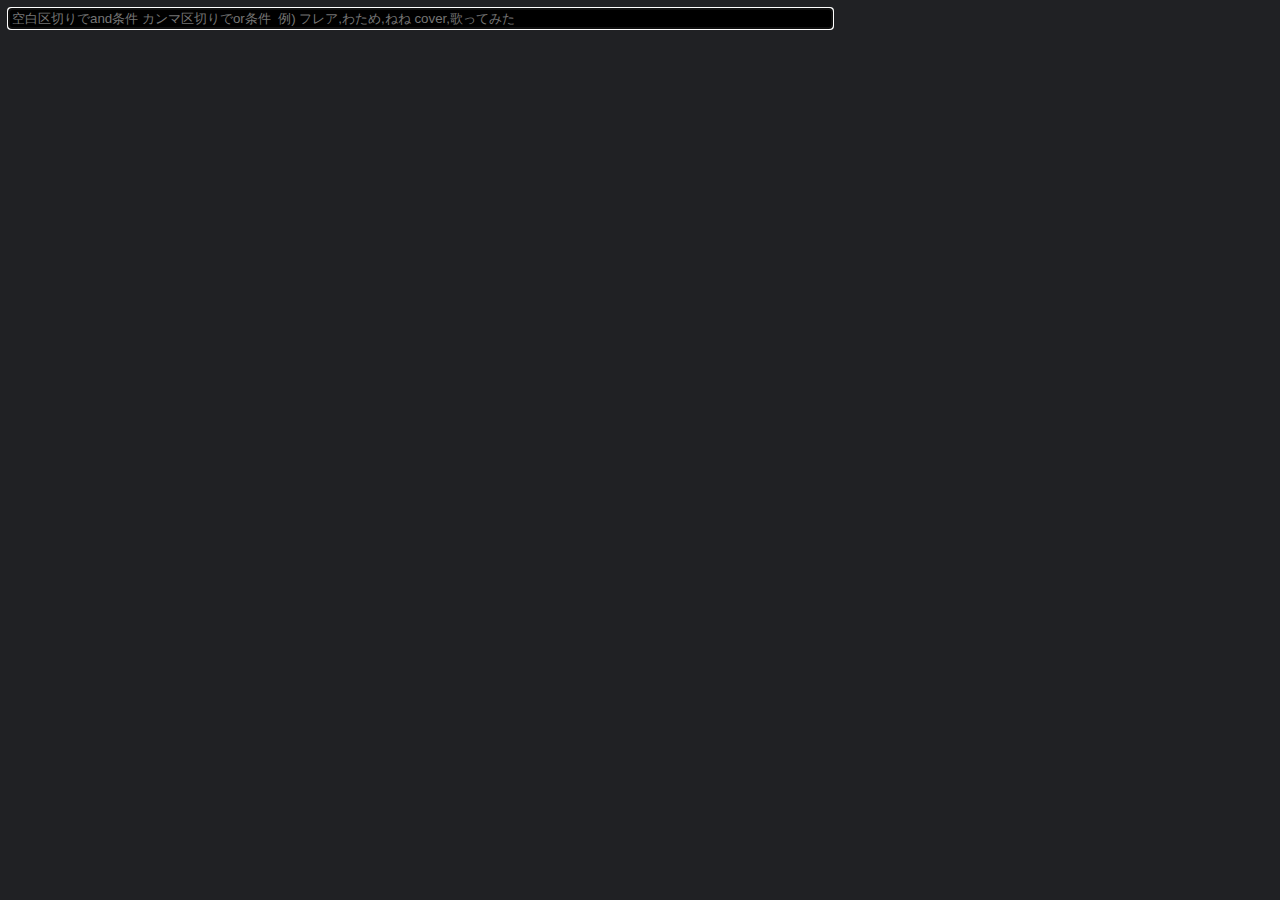
<file: www/song/bk/index.html>
<!DOCTYPE html>
<html lang="ja">
<head>
<meta charset="UTF-8">
<meta http-equiv="X-UA-Compatible" content="IE=edge">
<title>hololive song view count</title>
<style>
body {
  background-color: #202124;
  color: #bdc1c6;
  font-family: "ヒラギノ角ゴ ProN W3", HiraKakuProN-W3, 游ゴシック, "Yu Gothic", メイリオ, Meiryo, Verdana, Helvetica, Arial, sans-serif;
}
a {
  color: #bdc1c6;
}
a:link {
  color: #bdc1c6;
}
a:visited {
  /*
  color: #8EB8FF;
   */
  color: #B384FF;
}

ul {
  list-style-type: none;
}
.view_cnt {
  display: inline-block;
  width: 85px;
  text-align: right;
}
.title {
  display: inline-block;
  margin-left: 15px;
}

#srch_bar {
  background-color: #000;
  color: #bdc1c6;
}
</style>
</head>
<body>
<input type='text' id="srch_bar" size="100" placeholder="空白区切りでand条件 カンマ区切りでor条件  例) フレア,わため,ねね cover,歌ってみた" >
<ul id="video_ul">
</ul>
<script>

// global, alias

var doc = document;
var g_video_srt;

// fnc

function video__init(video){

  g_video_srt = video_srt(video);

  ul_elm__cre(g_video_srt);
}

function video_id_srt(video){

  var video_id_srt = new Array()

  for (let [video_id, _video] of Object.entries(video)){

    if(_video.view_cnt){
      video_id_srt.push(video_id)
    }
  }

  var cmpr = function (video_id1, video_id2){

    return video[video_id2].view_cnt - video[video_id1].view_cnt;
  }
  video_id_srt.sort(cmpr);
  return video_id_srt;
}

function video_srt(video){

  var _video_id_srt = video_id_srt(video);

  var video_srt = new Object();

  for (let [idx, video_id] of _video_id_srt.entries()){

    video_srt[video_id] = video[video_id];
  }
  return video_srt;
}

// flt

function video_elm__flt(str){

  var word = split_and_or(str);

  var _video_flt = video_flt(g_video_srt, word);
  ul_elm__upd(_video_flt);
}

function video_flt(video, word){

  var video_flt = new Object();

  for (let [video_id, _video] of Object.entries(video)){

    if (is_match_and_or(_video.title, word)){
      video_flt[video_id] = _video;
    }
  }
  return video_flt;
}

function srch_bar__init(){

  var prm = url_prm();

  if (!(prm && prm.s)){return;}

  srch_bar_elm().value = prm.s;
}

function srch_bar_focus(){

  srch_bar_elm().focus();
}

// elm

function ul_elm__upd(video){

  ul_elm__cre(video);
}

function ul_elm__cre(video){

  var ul_elm = doc.getElementById('video_ul');

  ul_elm.textContent = null;

  var url_base = "https://www.youtube.com/watch?v=";
  var view_cnt_elm , title_spn_elm , title_elm , url

  for (let [video_id, _video] of Object.entries(video)){

    view_cnt_elm = cre_elm_span(_video.view_cnt, "view_cnt");

    title_spn_elm = cre_elm_span(_video.title   , "title"   );

    title_elm = doc.createElement('a');
    title_elm.appendChild(title_spn_elm);
    url = url_base + video_id;
    title_elm.setAttribute("href", url);

    var li_elm = doc.createElement('li');
    li_elm.appendChild(view_cnt_elm);
    li_elm.appendChild(title_elm);

    ul_elm.appendChild(li_elm);
  }
}

function cre_elm_span(str, cls){

  var elm = doc.createElement('span');
  elm.appendChild(doc.createTextNode(str));
  elm.classList.add(cls);
  return elm;
}

function srch_bar_elm(){

  return doc.getElementById('srch_bar');
}

function keyup(){

  var keyupStack = [];
  keyupStack.push(1);
  setTimeout(function (){

    keyupStack.pop();

    if (keyupStack.length !== 0){return;}

    var srch_str = this.value;

    video_elm__flt(srch_str)

  }.bind(this), 300);
}
srch_bar_elm().addEventListener('keyup', keyup);

// main

function __init(){

  srch_bar__init();
  srch_bar_focus();
}

const xhr = new XMLHttpRequest();
xhr.open("GET", data_url());
xhr.send();
xhr.onreadystatechange = function(){

  if (!(xhr.readyState == 4 && xhr.status == 200)){return;}

  var video = JSON.parse(xhr.responseText);      
  video__init(video);
}

__init();

// url

function data_url(){

  var prm = url_prm();
  var file_json = (prm && prm.f) ? prm.f : 's.ltst.json';

  var data_domain  = 'ooq.jp';
  var data_dir     = 'pri/holo/song/data';
  var data_url_dir = data_domain + "/" + data_dir;
  var data_url = 'https://' + data_url_dir + "/" + file_json;

  return data_url;
}

// flt

function split_and_or(str){

  var word = str.trim().split(/\s/g);

  for (let [idx, word_and] of word.entries()){
  
    word[idx] = split_or(word_and);
  }
  return word;
}

function split_or(word_and){

  var split_char = ",";

  if (!is_match(word_and, split_char)){return word_and;}

  var exp = new RegExp("^" + split_char + "+|" + split_char + "+$", "g");

  var word = word_and.replace(exp,'').split(split_char);
  return word;
}

// util

function url_prm(){

  var qery_str = window.location.search;

  if(!qery_str){return;}

  qery_str = qery_str.substring(1);

  var prms = qery_str.split('&');

  var prm = new Object();
  var elm, key, val;
  for (var i = 0; i < prms.length; i++){

    elm = prms[i].split('=');
    key = decodeURIComponent(elm[0]);
    val = decodeURIComponent(elm[1]);
    prm[key] = val;
  }
  return prm;
}

function is_match(str, word){

  var ret = false;

  str  = str.toLowerCase();
  word = word.toLowerCase();

  if (str.indexOf(word) >= 0){
    ret = true;
  }
  return ret;
}

function is_match_and_or(str, word){

  var ret = false;

  for (let [idx, word_and] of word.entries()){

    if      (typeof word_and == "string"){

      ret = is_match(   str, word_and);

    }else if(typeof word_and == "object"){

      ret = is_match_or(str, word_and);
    }
    if (!ret){break;}
  }
  return ret;
}

function is_match_or(str, word){

  var ret = false;

  for (let [idx, word_or] of word.entries()){
    ret = is_match(str, word_or);
    if (ret){break;}
  }
  return ret;
}

function log(str){
  console.log(str);
}

// doc.onkeydown = function(e) {
//   switch (e.keyCode) {
//     case 191: // Key: /
//       if (doc.activeElement.id != 'srch_bar'){
//         srch_bar_focus();
//       }
//       break;
//   }
// };

</script>
</body>
</html>
</file>
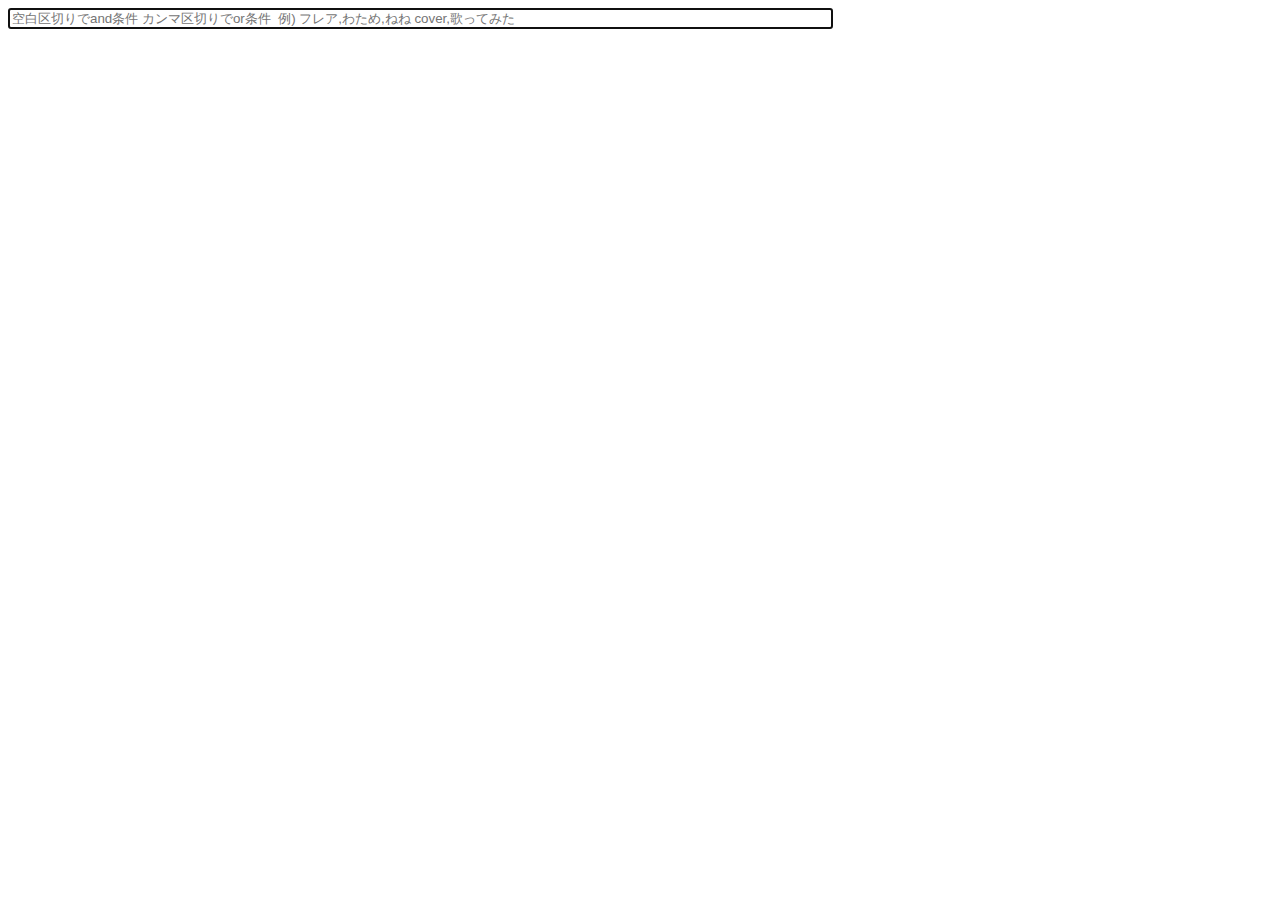
<file: www/song/bk/index.bk.html>
<!DOCTYPE html>
<html lang="ja">
<head>
<meta charset="UTF-8">
<meta http-equiv="X-UA-Compatible" content="IE=edge">
<title>Document</title>
<style>
ul {
  list-style-type: none;
}
</style>
</head>
<body>
<input type='text' id="srch_bar" size="100" placeholder="空白区切りでand条件 カンマ区切りでor条件  例) フレア,わため,ねね cover,歌ってみた" >
<ul id="list">
</ul>
<script>
var get_prm = function(){
  var get_prm = new Object();
  var qery_str = window.location.search;
  if(qery_str){
    qery_str = qery_str.substring(1);
    var prms = qery_str.split('&');

    for (var i = 0; i < prms.length; i++) {
      var elm    = prms[i].split('=');
      var prmKey = decodeURIComponent(elm[0]);
      var prmVal = decodeURIComponent(elm[1]);
      get_prm[prmKey] = prmVal;
    }
  }
  return get_prm;
}();

var data_url_dir = 'https://ooq.jp/pri/holo/song/data';
var file_json = (get_prm.f) ? get_prm.f : 's.ltst.json';
var data_url = data_url_dir + "/" + file_json;

var li_cre = function (lists) {
  var list = document.getElementById('list');
  list.textContent = null;
  lists.forEach(function (l) {
    var li = document.createElement('li');
    li.appendChild(document.createTextNode(l));
    list.appendChild(li);
  });
};

var data_jsn = {}
var video_id_srt = new Array()
var data_jsn_srt = new Array()
var lst = new Array()

const xhr = new XMLHttpRequest();
xhr.open("GET", data_url);
xhr.send();
xhr.onreadystatechange = () => {
  if (xhr.readyState == 4 && xhr.status == 200) {
    data_jsn = JSON.parse(xhr.responseText);      
    lst_srt(data_jsn);
    li_cre(lst);
  }
}

function lst_srt(data_jsn){

  for (let [video_id, tbl] of Object.entries(data_jsn)) {
    if(tbl.view_cnt){
      video_id_srt.push(video_id)
    }
  }
  video_id_srt.sort(function (video_id1, video_id2) {
    return data_jsn[video_id2].view_cnt - data_jsn[video_id1].view_cnt;
  });

  video_id_srt.forEach(function (video_id) {
    data_jsn_srt.push(data_jsn[video_id])
  });

  for (let [video_id, tbl] of Object.entries(data_jsn_srt)) {
    lst.push(tbl.view_cnt + " " + tbl.title)
  }
}

var keyupStack = [];
srch_bar_elm().addEventListener('keyup', function () {
  keyupStack.push(1);

  setTimeout(function () {
    keyupStack.pop();

    if (keyupStack.length === 0) {

      var words_and = this.value.split(/\s/g);
      words_and.forEach(function(w,idx,ws){
        if (w.indexOf(',') >= 0){
          ws[idx] = w.replace(new RegExp("^" + "," + "+|" + "," + "+$", "g"),'').split(',');
        }
      });
      var filteredLists = lst.filter(function (d) {
        return words_and.every(function (w_and) {
          var ret
          if (typeof w_and == "string" ) {
            ret = d.toLowerCase().indexOf(w_and.toLowerCase()) >= 0;
          }else if(typeof w_and == "object"){
            ret = w_and.some(function(w_or){
              return d.toLowerCase().indexOf(w_or.toLowerCase()) >= 0;
            });
          }
          return ret;
        });
      });
      li_cre(filteredLists);
    }
  }.bind(this), 300);
});

function srch_bar_focus(){
  srch_bar_elm().focus();
}
function srch_bar_elm(){
  return document.getElementById('srch_bar');
}
srch_bar_focus();

// document.onkeydown = function(e) {
//   switch (e.keyCode) {
//     case 191: // Key: /
//       if (document.activeElement.id != 'srch_bar'){
//         srch_bar_focus();
//       }
//       break;
//   }
// };
</script>
</body>
</html>
</file>
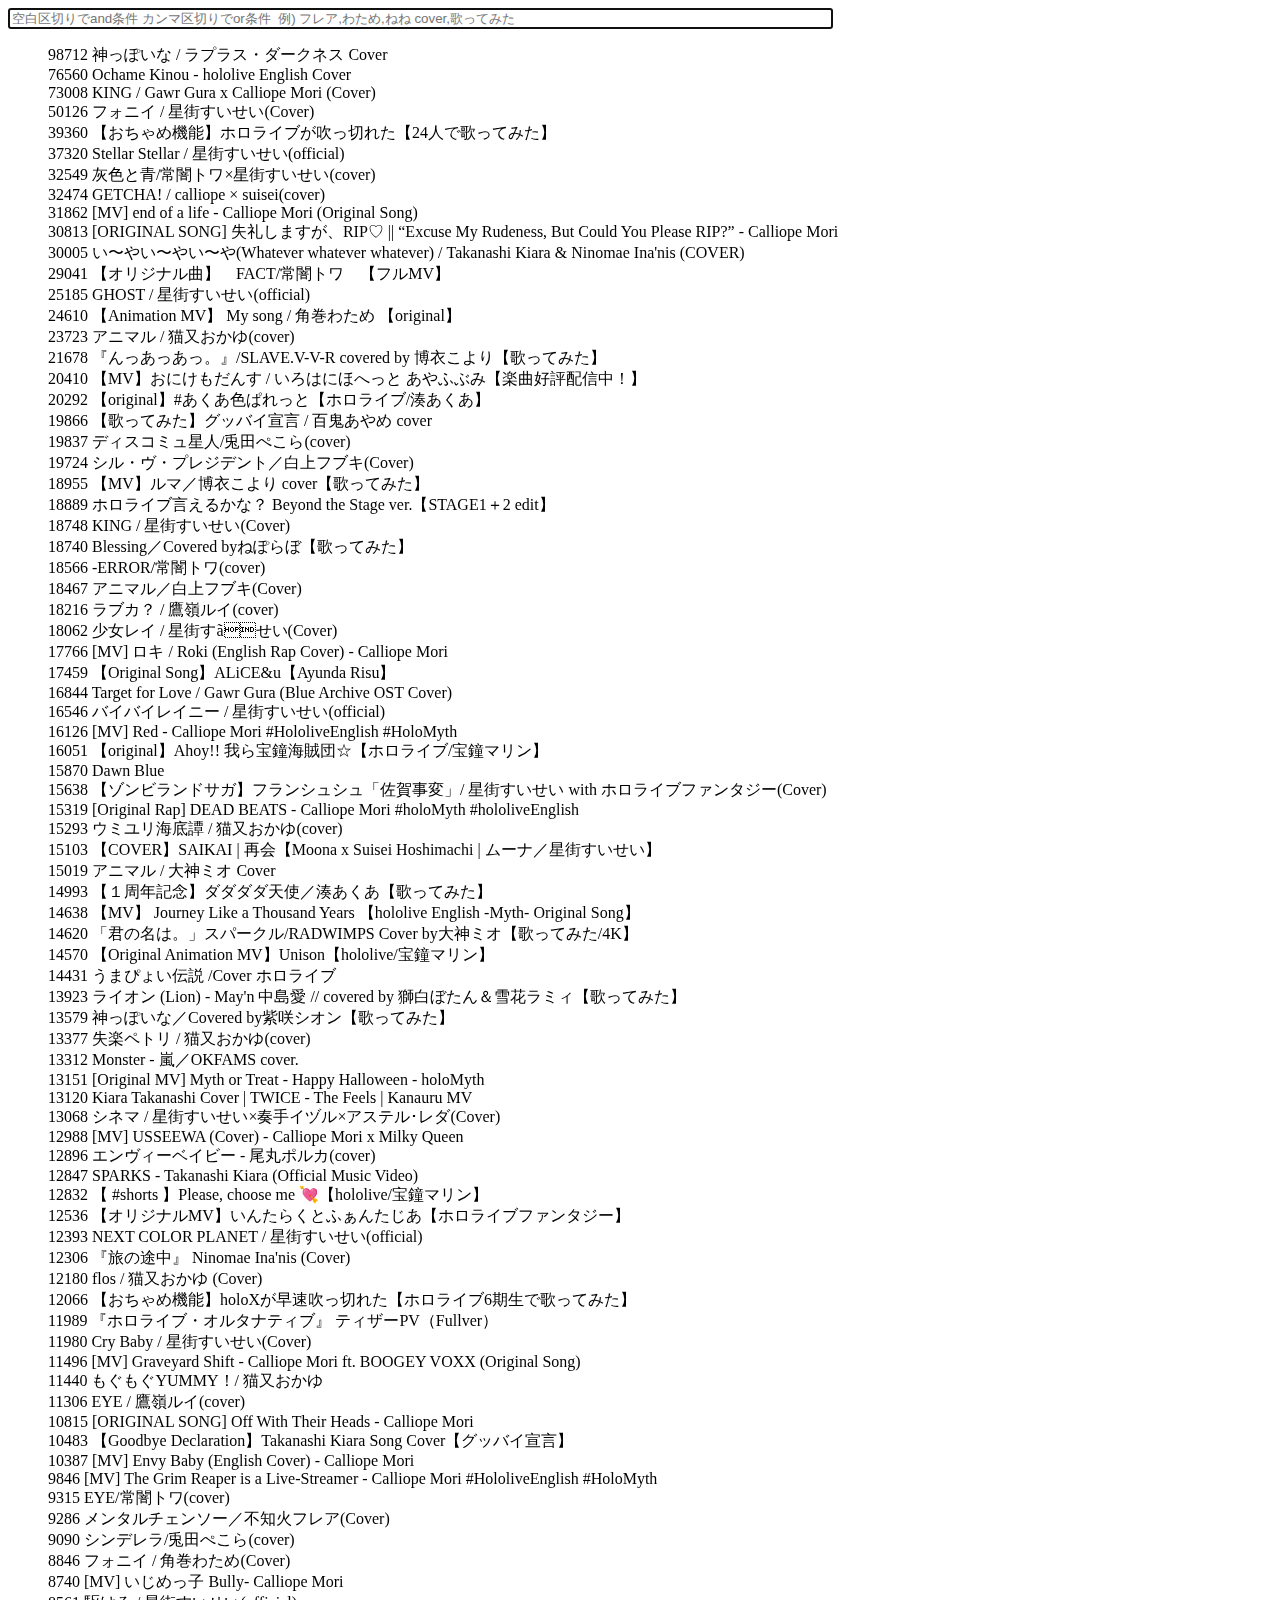
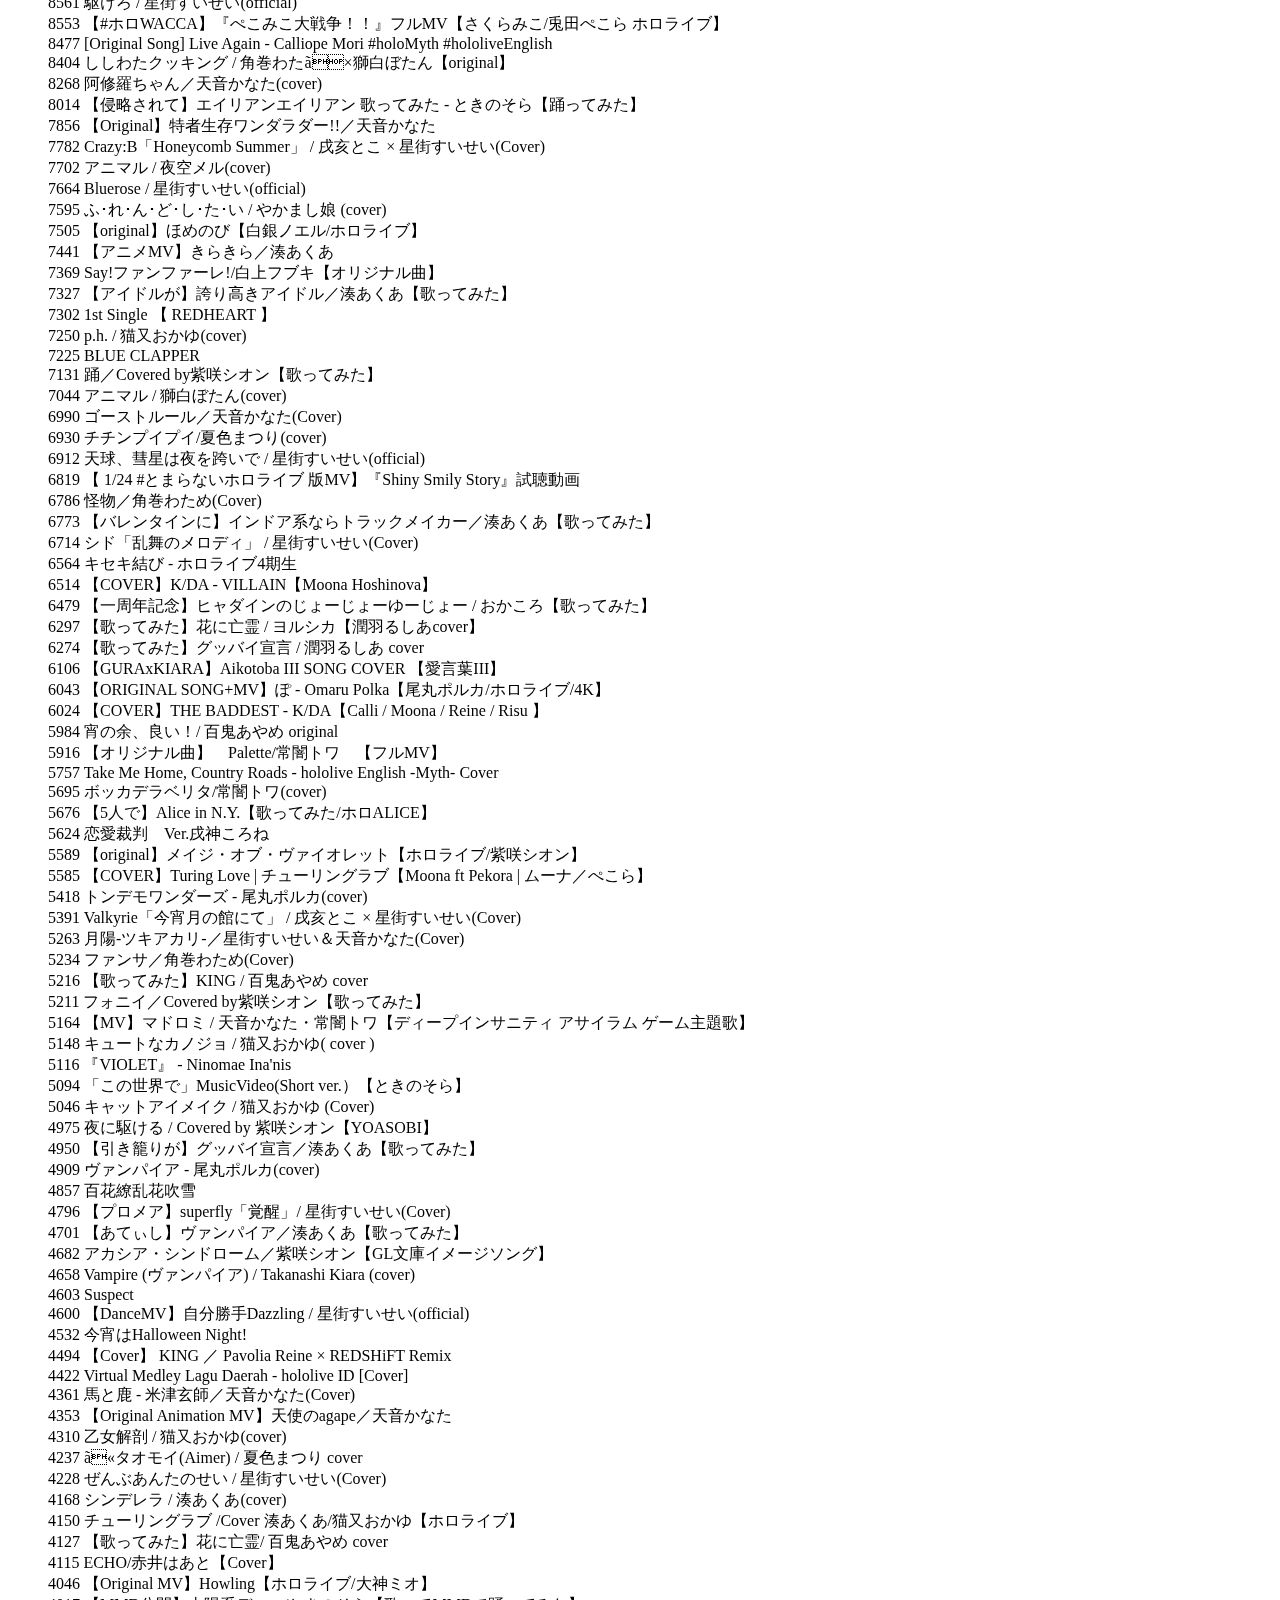
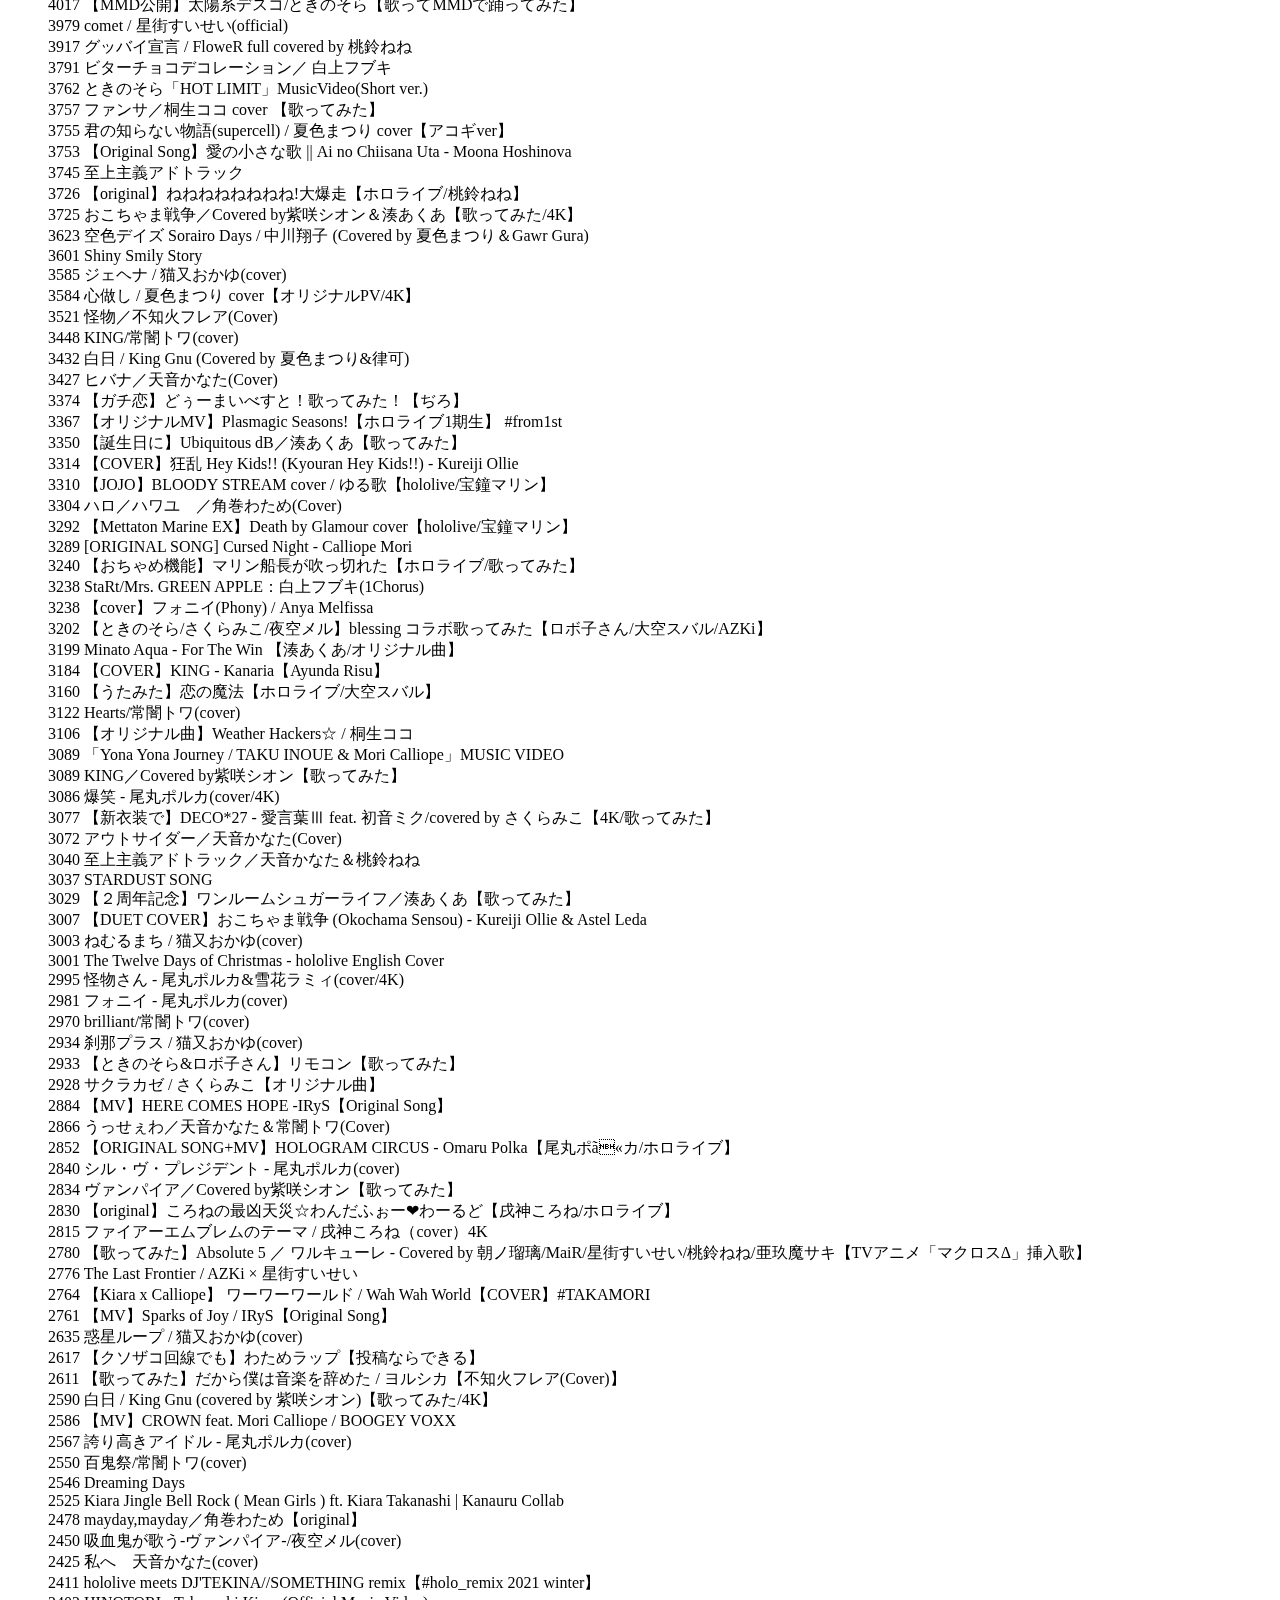
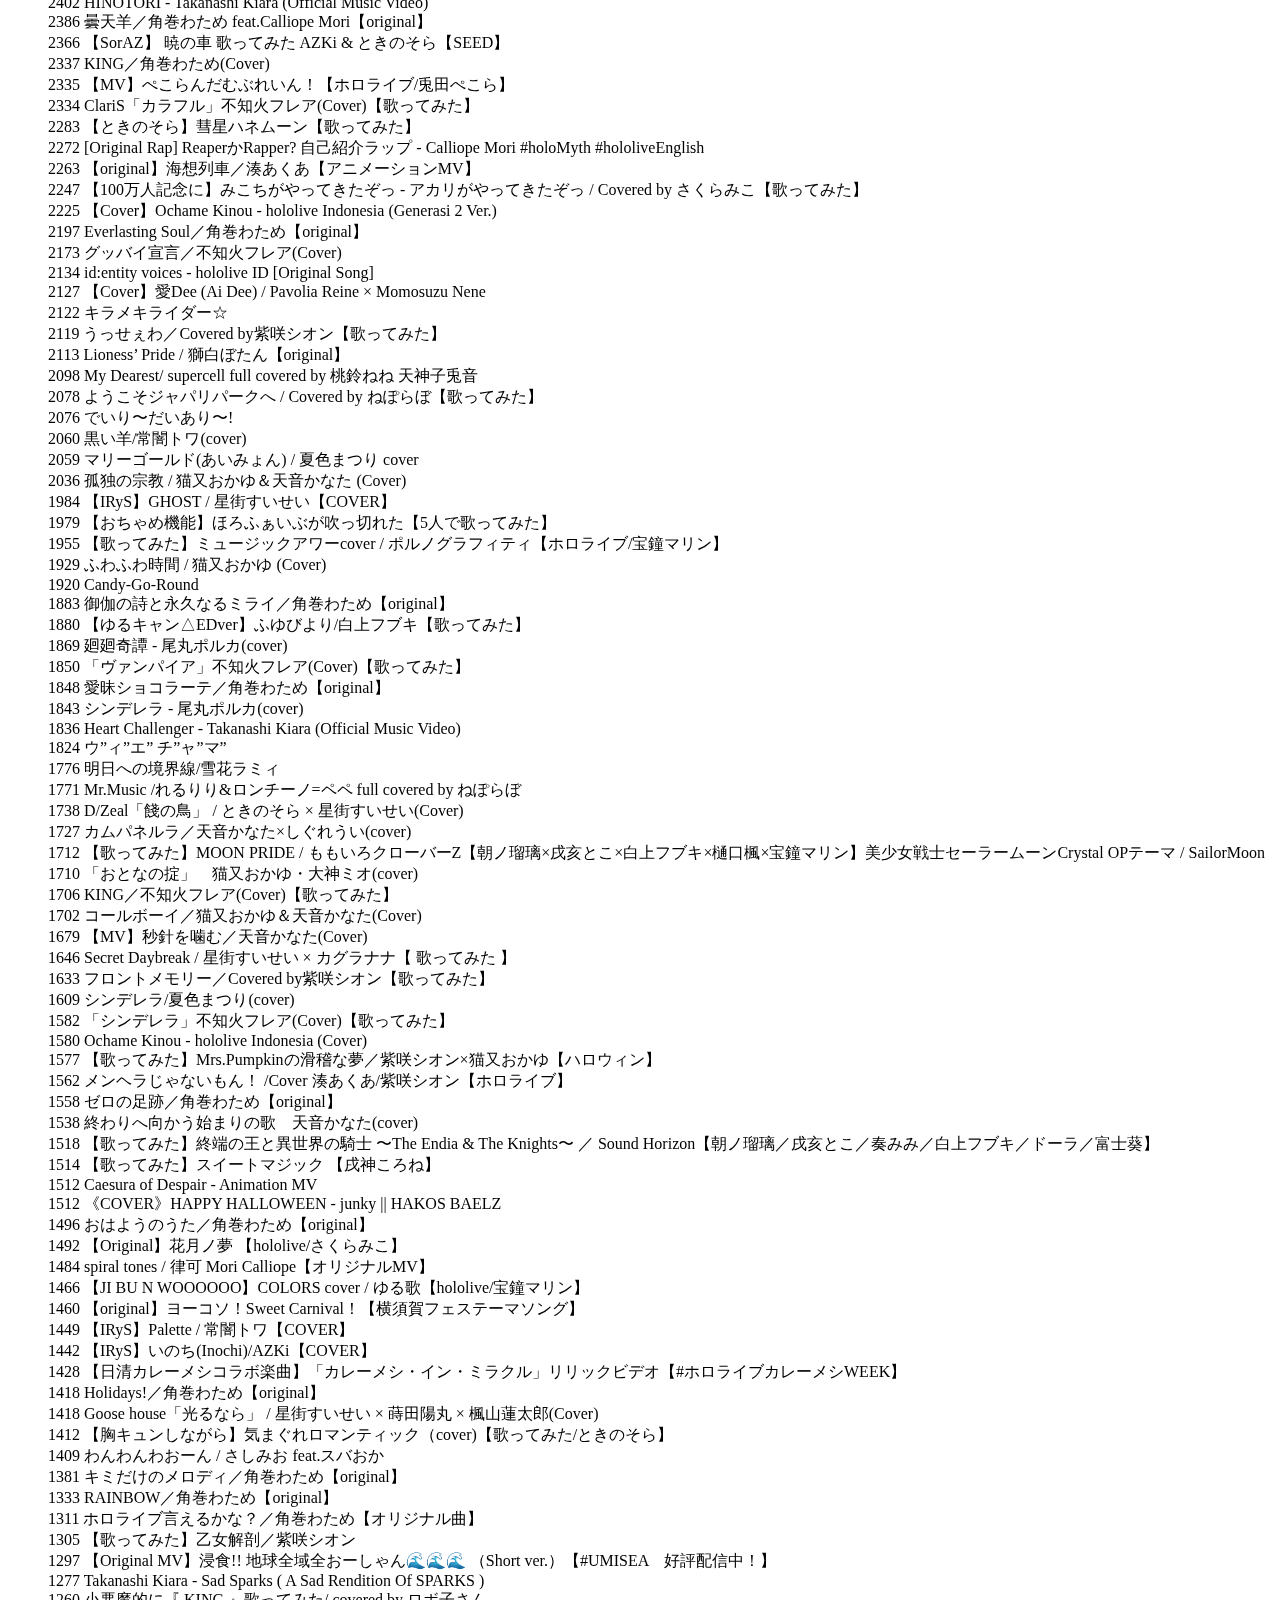
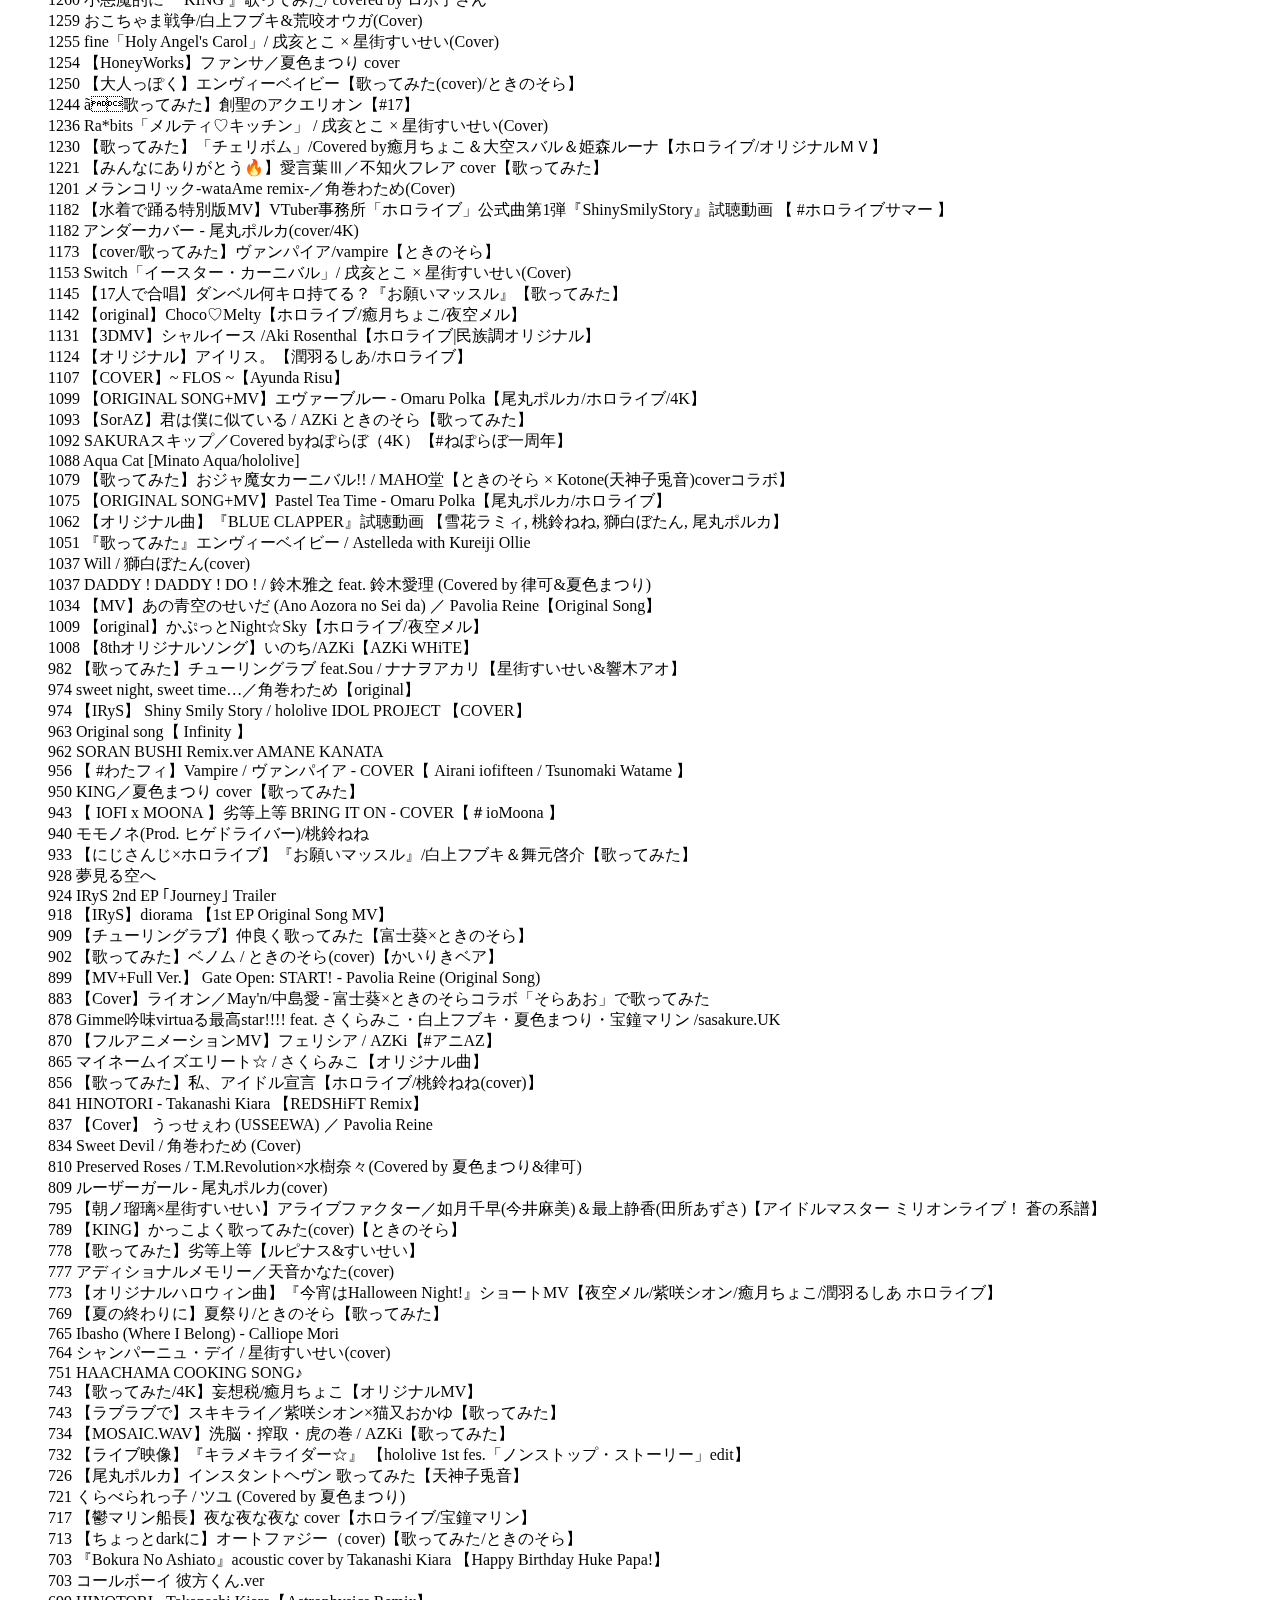
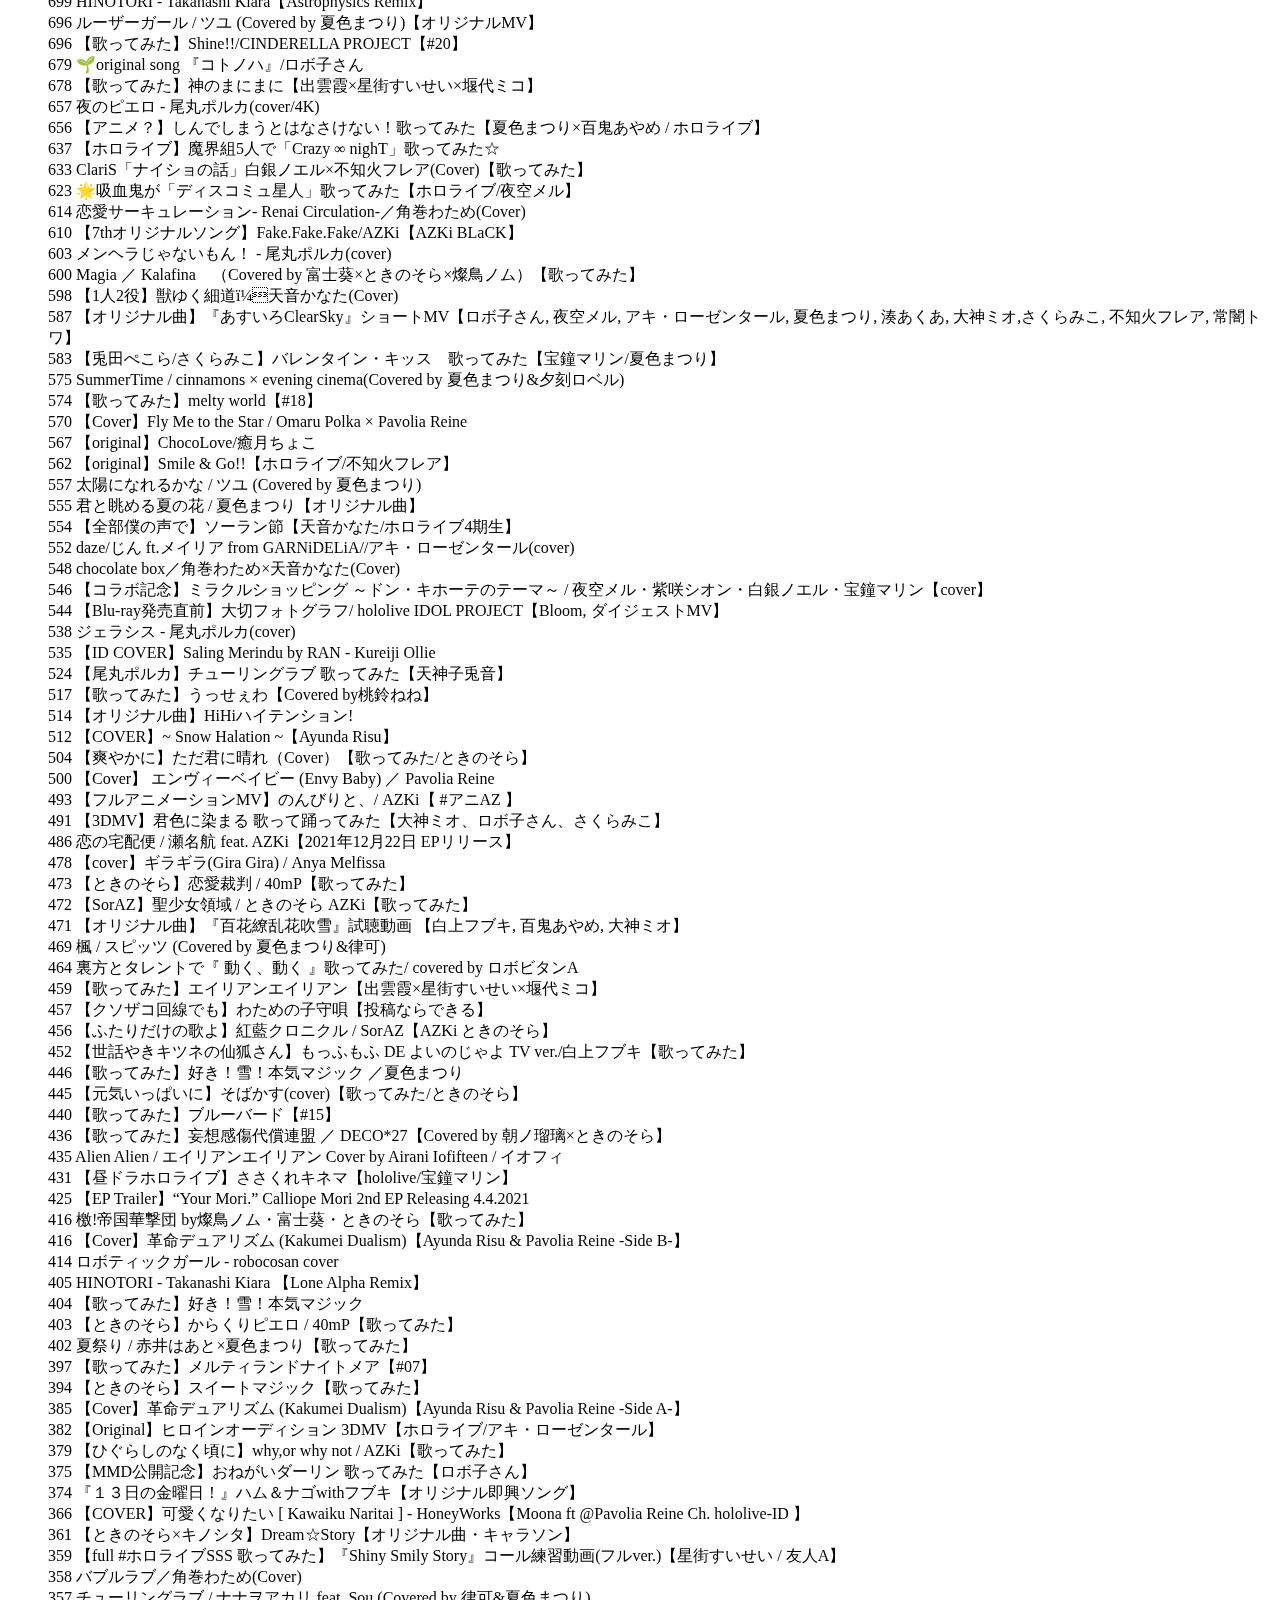
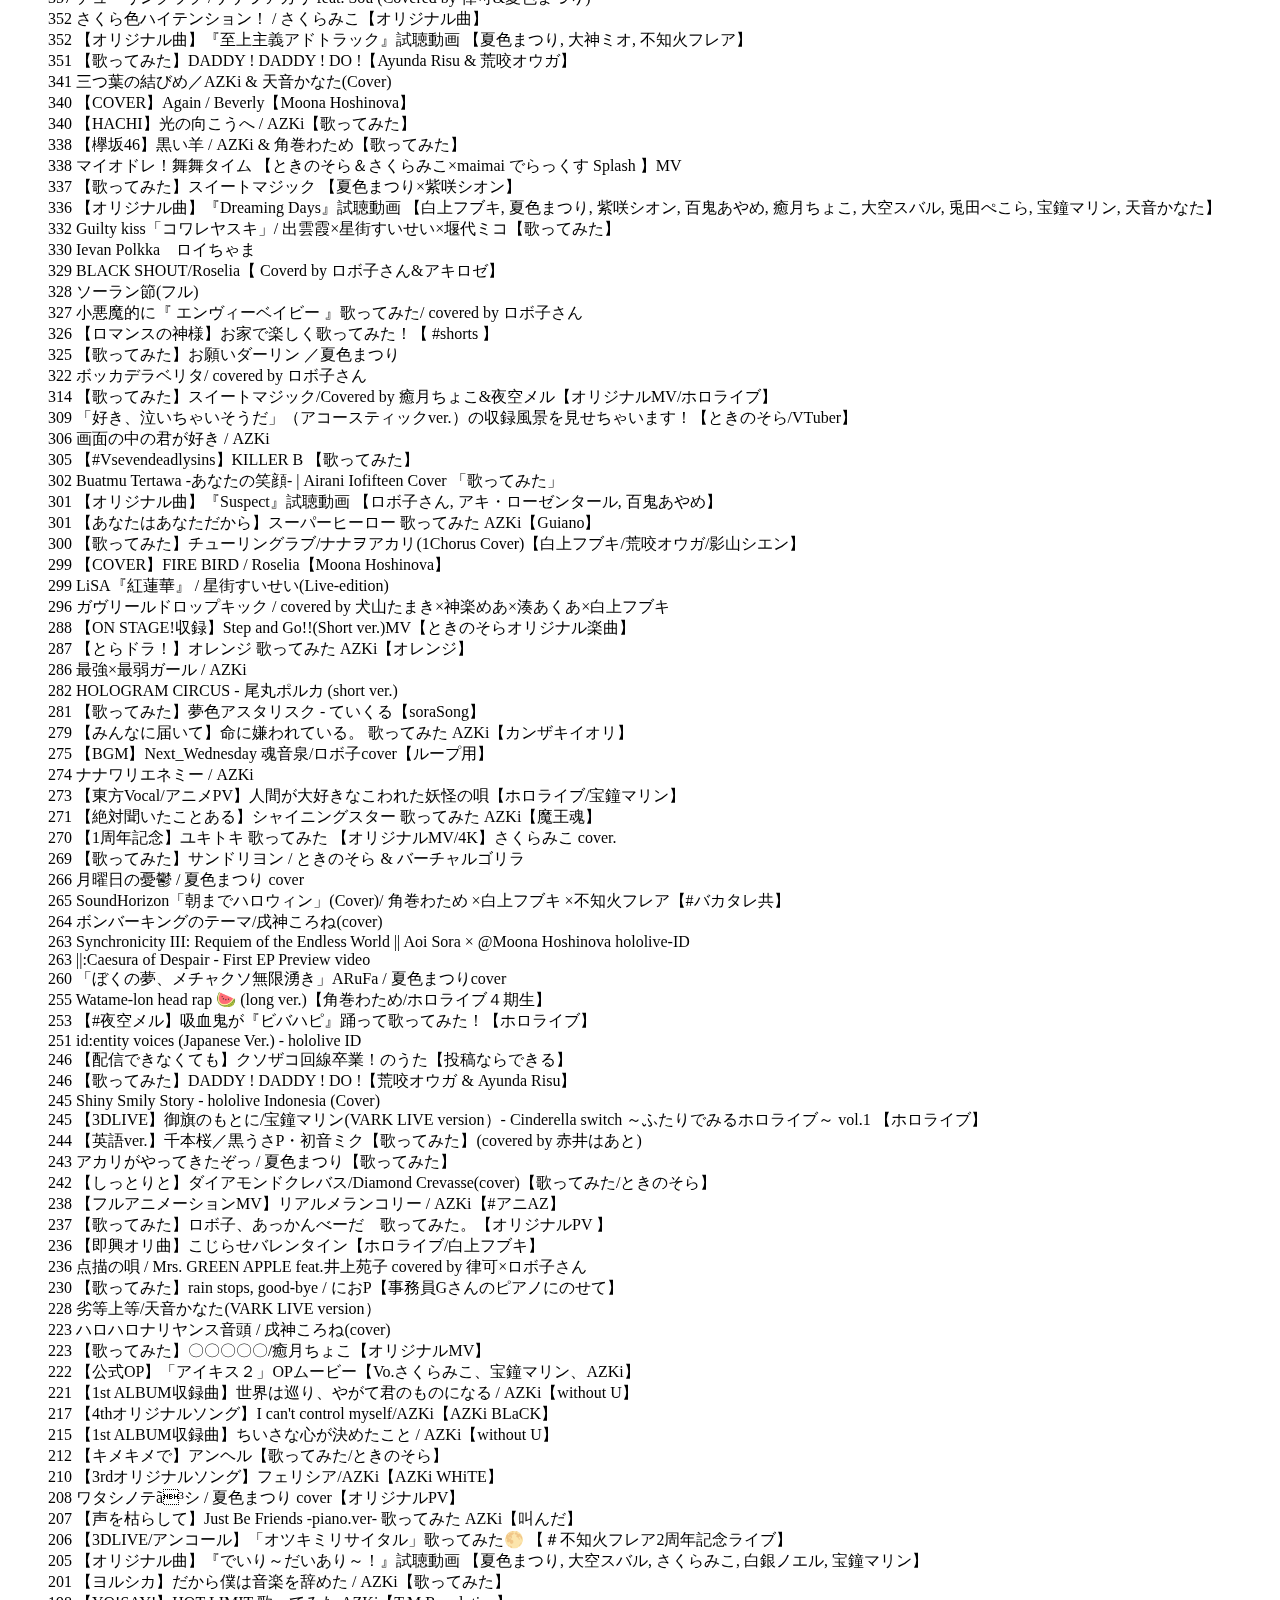
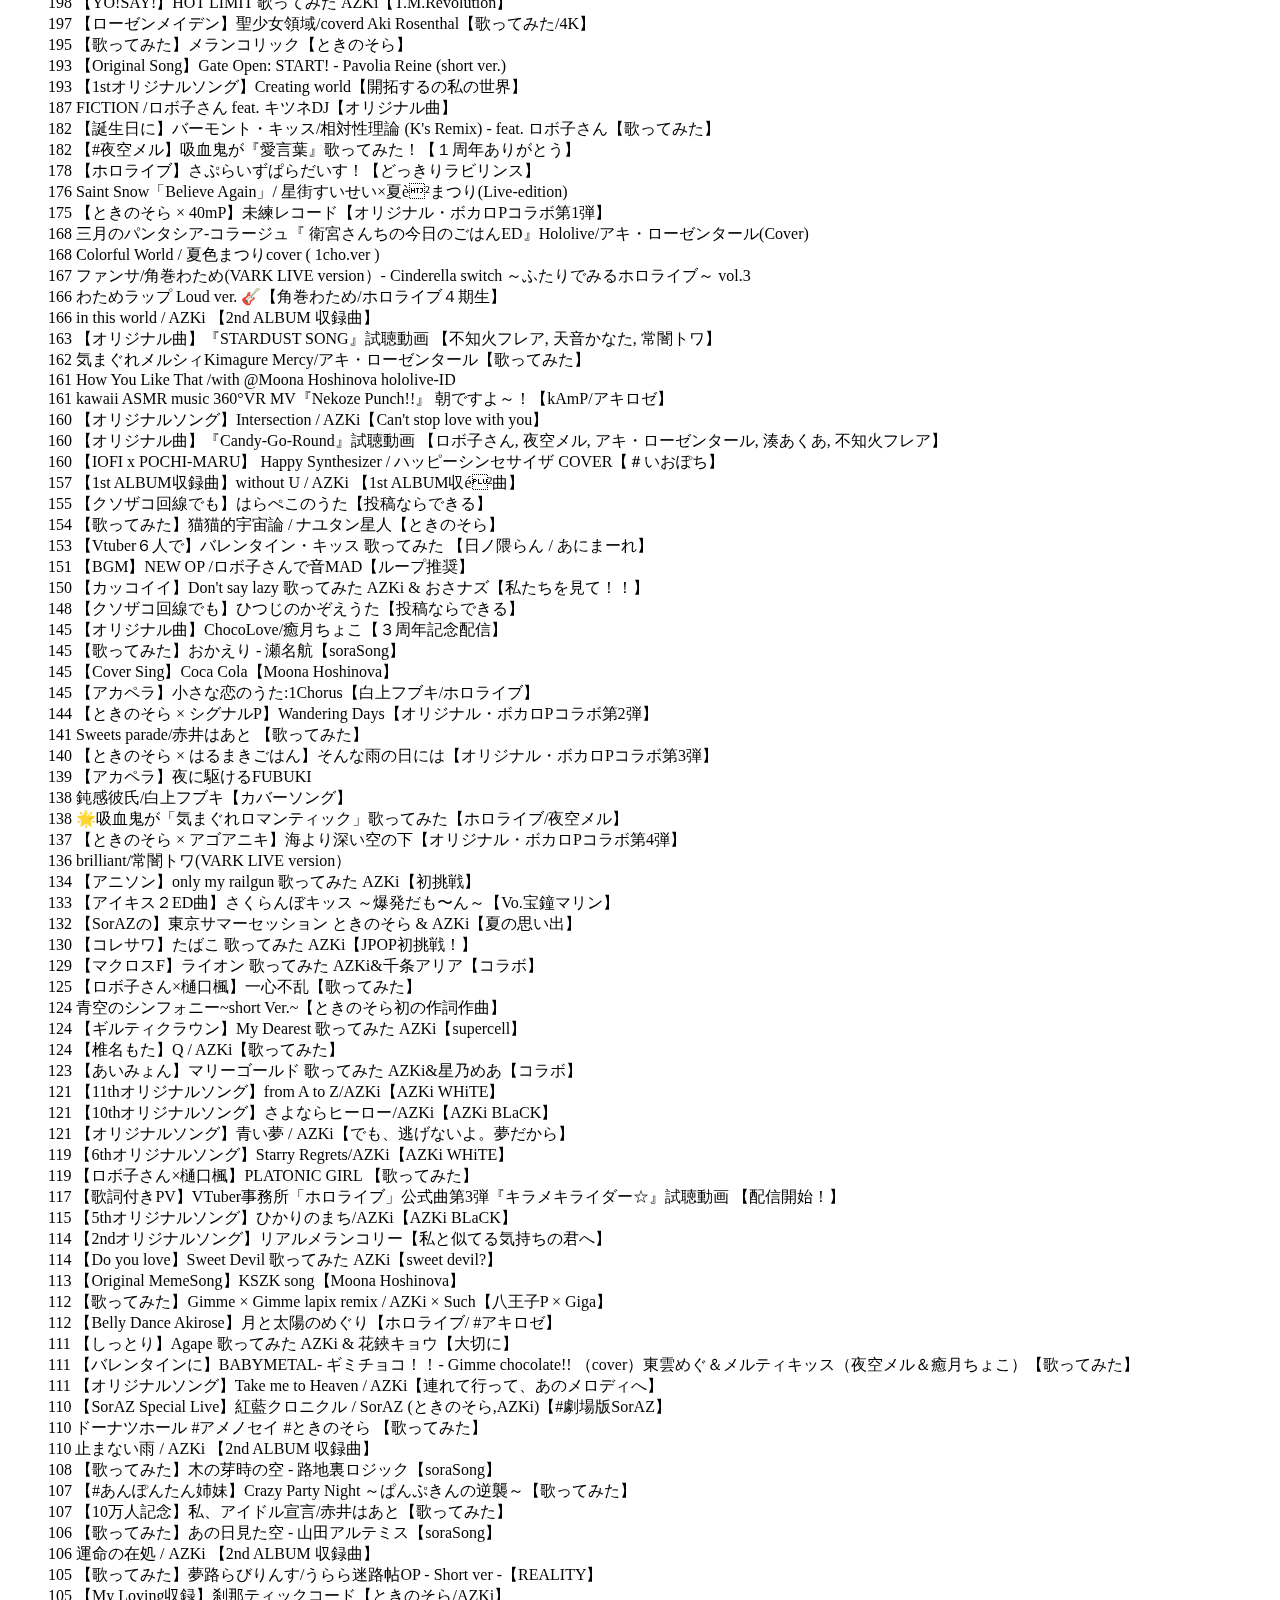
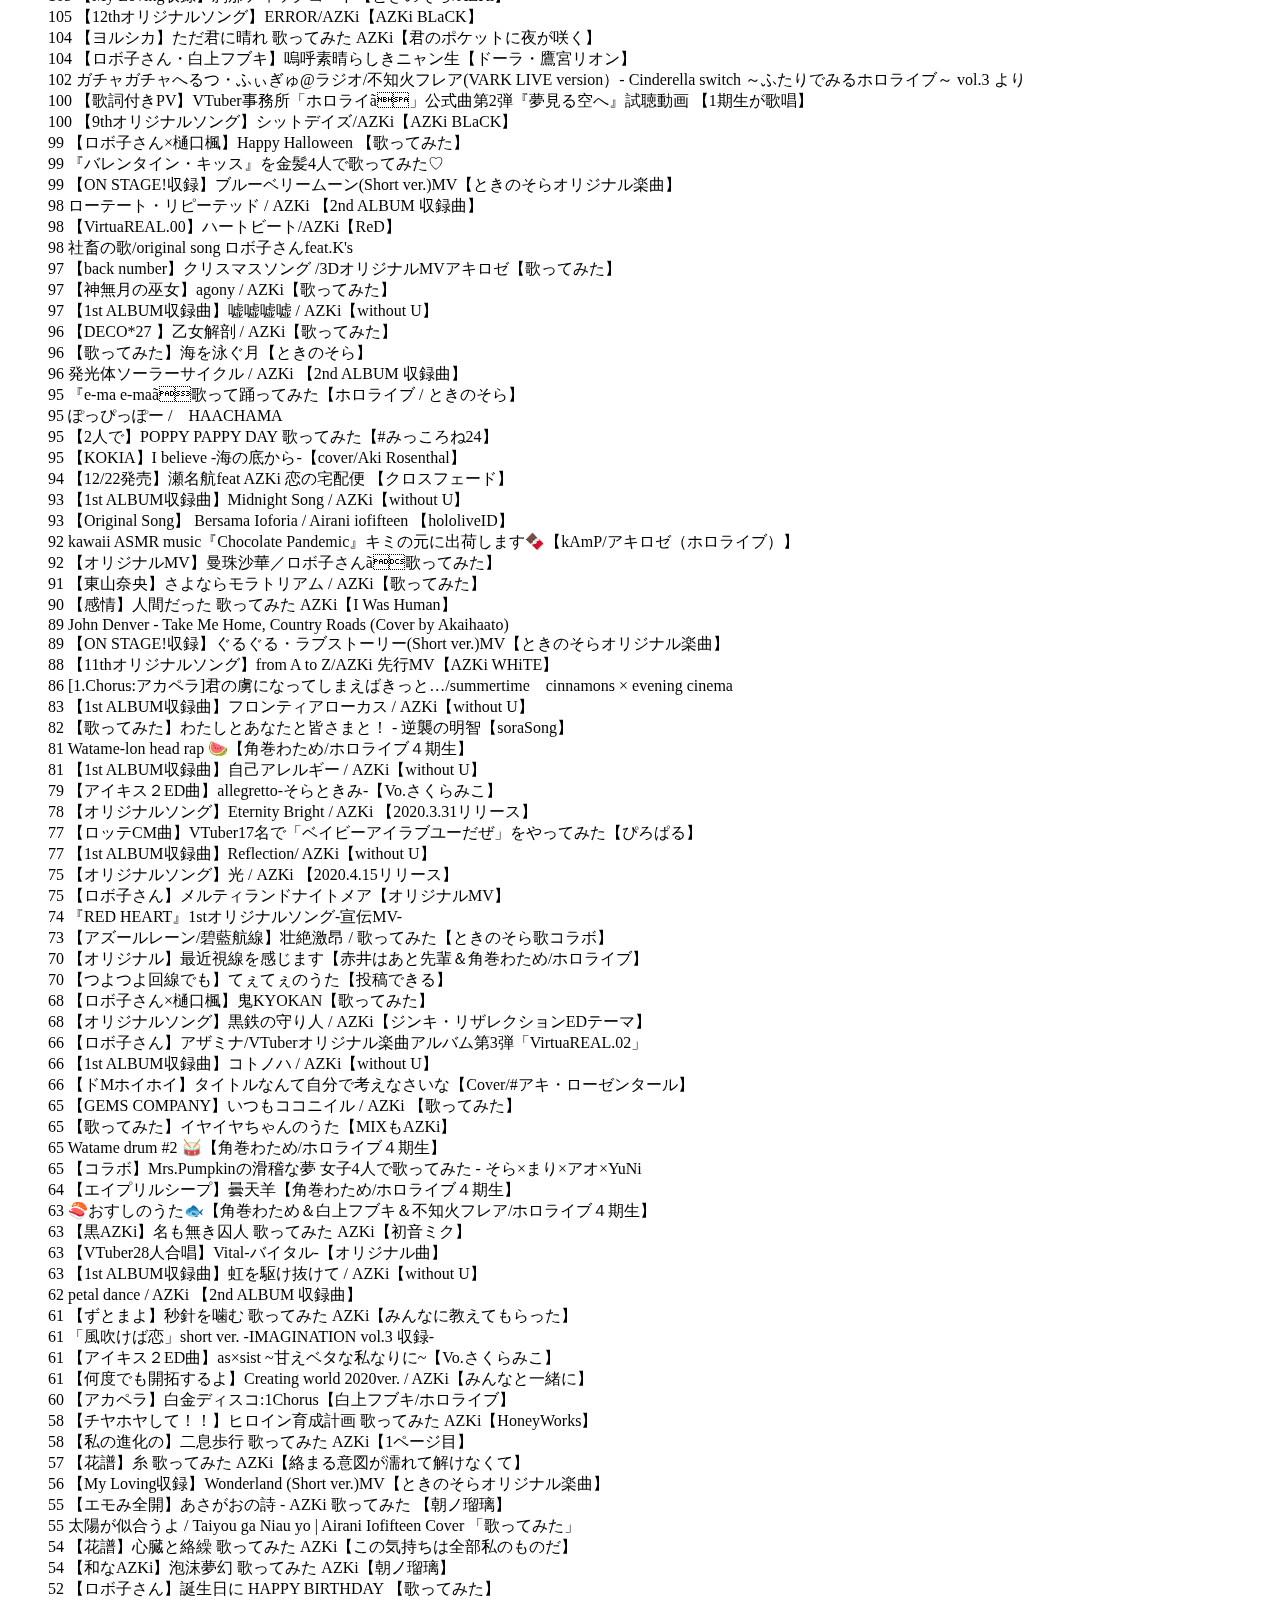
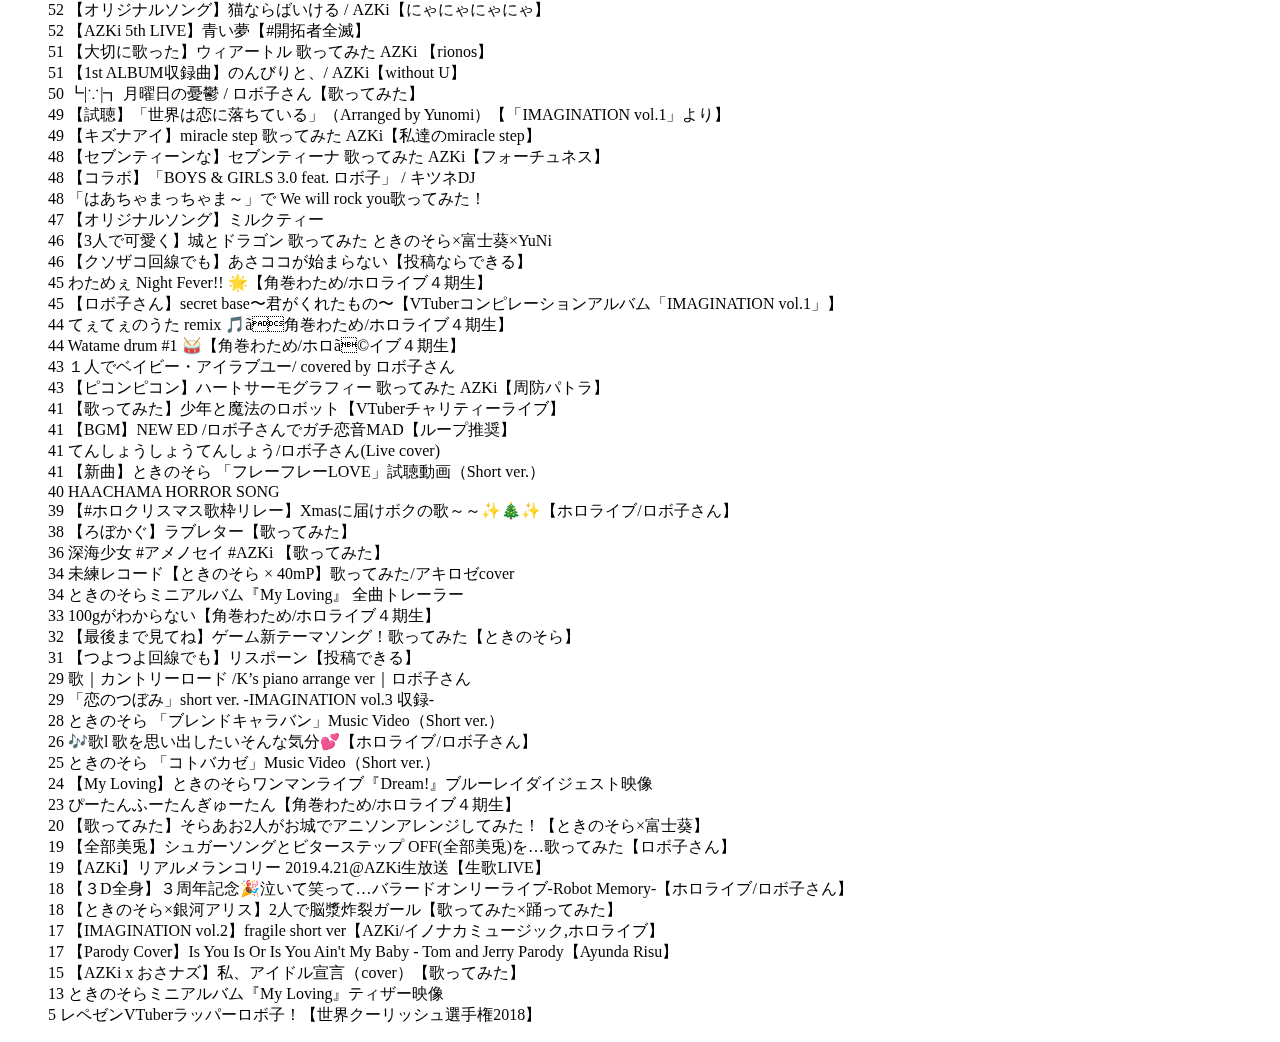
<file: www/song/bk/sub.bk.html>
<!DOCTYPE html>
<html lang="ja">
<head>
<meta charset="UTF-8">
<meta http-equiv="X-UA-Compatible" content="IE=edge">
<title>Document</title>
<style>
ul {
  list-style-type: none;
}
</style>
</head>
<body>
<input type='text' id="keyword" size="100" placeholder="空白区切りでand条件 カンマ区切りでor条件  例) フレア,わため,ねね cover,歌ってみた">
<ul id="list">
</ul>
<script>
var data_jsn = {
  "a9EZ2KFTbYM": {
    "view_cnt": 795,
    "title": "【朝ノ瑠璃×星街すいせい】アライブファクター／如月千早(今井麻美)＆最上静香(田所あずさ)【アイドルマスター ミリオンライブ！ 蒼の系譜】",
    "cdt": "2020-07-17T11:00:11Z"
  },
  "eGfyyU9qouA": {
    "view_cnt": 4127,
    "title": "【歌ってみた】花に亡霊/ 百鬼あやめ cover",
    "cdt": "2021-08-08T12:00:28Z"
  },
  "MSX8QbJR0eQ": {
    "view_cnt": 162,
    "title": "気まぐれメルシィKimagure Mercy/アキ・ローゼンタール【歌ってみた】",
    "cdt": "2020-10-11T14:15:12Z"
  },
  "RrsGNMMghKM": {
    "view_cnt": 1182,
    "title": "【水着で踊る特別版MV】VTuber事務所「ホロライブ」公式曲第1弾『ShinySmilyStory』試聴動画 【 #ホロライブサマー 】",
    "cdt": "2019-08-15T09:57:42Z"
  },
  "pKJErsN-ylU": {
    "view_cnt": 14638,
    "title": "【MV】 Journey Like a Thousand Years 【hololive English -Myth- Original Song】",
    "cdt": "2022-01-09T02:15:14Z"
  },
  "4X-eZH87BTw": {
    "view_cnt": 4975,
    "title": "夜に駆ける / Covered by 紫咲シオン【YOASOBI】",
    "cdt": "2020-07-29T11:00:14Z"
  },
  "mcQs0iQE0bs": {
    "view_cnt": 7856,
    "title": "【Original】特者生存ワンダラダー!!／天音かなた",
    "cdt": "2021-08-19T11:00:12Z"
  },
  "X8j49duZjwc": {
    "view_cnt": 8268,
    "title": "阿修羅ちゃん／天音かなた(cover)",
    "cdt": "2021-12-16T09:00:08Z"
  },
  "Hye06iM9640": {
    "view_cnt": 163,
    "title": "【オリジナル曲】『STARDUST SONG』試聴動画 【不知火フレア, 天音かなた, 常闇トワ】",
    "cdt": "2021-02-02T15:00:04Z"
  },
  "daAc1qj5DDY": {
    "view_cnt": 96,
    "title": "【DECO*27 】乙女解剖 / AZKi【歌ってみた】",
    "cdt": "2020-09-10T12:00:09Z"
  },
  "VeWlafLgrMs": {
    "view_cnt": 105,
    "title": "【歌ってみた】夢路らびりんす/うらら迷路帖OP - Short ver -【REALITY】",
    "cdt": "2018-09-20T09:00:06Z"
  },
  "Pgmleabc1nQ": {
    "view_cnt": 106,
    "title": "【歌ってみた】あの日見た空 - 山田アルテミス【soraSong】",
    "cdt": "2018-06-01T11:06:32Z"
  },
  "B3rZm2cN5ZY": {
    "view_cnt": 974,
    "title": "sweet night, sweet time…／角巻わため【original】",
    "cdt": "2021-07-09T11:00:13Z"
  },
  "EjlMPu5sEgw": {
    "view_cnt": 32474,
    "title": "GETCHA! / calliope × suisei(cover)",
    "cdt": "2021-06-15T09:00:14Z"
  },
  "uTO0KnDsVH0": {
    "view_cnt": 5216,
    "title": "【歌ってみた】KING / 百鬼あやめ cover",
    "cdt": "2021-04-29T11:00:17Z"
  },
  "j5n1zqsvfXo": {
    "view_cnt": 2617,
    "title": "【クソザコ回線でも】わためラップ【投稿ならできる】",
    "cdt": "2020-01-18T12:59:32Z"
  },
  "rfONeeXgdCA": {
    "view_cnt": 25,
    "title": "ときのそら 「コトバカゼ」Music Video（Short ver.）",
    "cdt": "2019-02-21T05:20:42Z"
  },
  "zK3Lev1A2NY": {
    "view_cnt": 2981,
    "title": "フォニイ - 尾丸ポルカ(cover)",
    "cdt": "2021-10-08T10:00:09Z"
  },
  "Tvx2UWi59pQ": {
    "view_cnt": 34,
    "title": "未練レコード【ときのそら × 40mP】歌ってみた/アキロゼcover",
    "cdt": "2018-10-09T10:00:02Z"
  },
  "ePsgunTe78I": {
    "view_cnt": 63,
    "title": "🍣おすしのうた🐟【角巻わため＆白上フブキ＆不知火フレア/ホロライブ４期生】",
    "cdt": "2020-10-27T11:00:11Z"
  },
  "nK4v-Xjx7mM": {
    "view_cnt": 962,
    "title": "SORAN BUSHI Remix.ver   AMANE KANATA",
    "cdt": "2021-07-05T10:00:11Z"
  },
  "5y3xh8gs24c": {
    "view_cnt": 30813,
    "title": "[ORIGINAL SONG]  失礼しますが、RIP♡ || “Excuse My Rudeness, But Could You Please RIP?” - Calliope Mori",
    "cdt": "2020-09-12T17:52:11Z"
  },
  "StRF-UNM-vk": {
    "view_cnt": 17,
    "title": "【IMAGINATION vol.2】fragile short ver【AZKi/イノナカミュージック,ホロライブ】",
    "cdt": "2019-10-29T13:00:04Z"
  },
  "i6woCvMq5Xg": {
    "view_cnt": 1201,
    "title": "メランコリック-wataAme remix-／角巻わため(Cover)",
    "cdt": "2020-03-02T11:00:14Z"
  },
  "xpUQ-5dSJTk": {
    "view_cnt": 1254,
    "title": "【HoneyWorks】ファンサ／夏色まつり cover",
    "cdt": "2019-08-03T12:58:14Z"
  },
  "RpiPeAKx3Rc": {
    "view_cnt": 8846,
    "title": "フォニイ / 角巻わため(Cover)",
    "cdt": "2021-12-21T10:00:15Z"
  },
  "SKy71bCcOyg": {
    "view_cnt": 115,
    "title": "【5thオリジナルソング】ひかりのまち/AZKi【AZKi BLaCK】",
    "cdt": "2019-03-25T12:58:11Z"
  },
  "oGMzDHvrsq0": {
    "view_cnt": 93,
    "title": "【1st ALBUM収録曲】Midnight Song / AZKi【without U】",
    "cdt": "2019-12-20T12:00:12Z"
  },
  "EkAlXnJPVPA": {
    "view_cnt": 7702,
    "title": "アニマル / 夜空メル(cover)",
    "cdt": "2022-01-17T09:00:12Z"
  },
  "C5IIoZsci8Y": {
    "view_cnt": 6106,
    "title": "【GURAxKIARA】Aikotoba III SONG COVER 【愛言葉III】",
    "cdt": "2021-05-04T22:15:15Z"
  },
  "lI861CIVGgo": {},
  "jaf_SBcDhFU": {
    "view_cnt": 435,
    "title": "Alien Alien / エイリアンエイリアン Cover by Airani Iofifteen / イオフィ",
    "cdt": "2020-05-15T07:00:24Z"
  },
  "KRqA47qytz0": {
    "view_cnt": 3585,
    "title": "ジェヘナ / 猫又おかゆ(cover)",
    "cdt": "2021-10-16T11:00:11Z"
  },
  "G6AcztMMGdI": {
    "view_cnt": 38,
    "title": "【ろぼかぐ】ラブレター【歌ってみた】",
    "cdt": "2019-10-31T10:58:50Z"
  },
  "avbKac24efo": {
    "view_cnt": 517,
    "title": "【歌ってみた】うっせぇわ【Covered by桃鈴ねね】",
    "cdt": "2021-04-13T10:45:12Z"
  },
  "TlSzfEM5NcQ": {
    "view_cnt": 493,
    "title": "【フルアニメーションMV】のんびりと、/ AZKi【 #アニAZ 】",
    "cdt": "2021-12-01T11:00:11Z"
  },
  "khRDaLiyGdA": {
    "view_cnt": 3106,
    "title": "【オリジナル曲】Weather Hackers☆ / 桐生ココ",
    "cdt": "2021-06-27T15:00:11Z"
  },
  "gTBEgaN9ZlI": {
    "view_cnt": 95,
    "title": "『e-ma e-maã歌って踊ってみた【ホロライブ / ときのそら】",
    "cdt": "2021-02-20T10:00:28Z"
  },
  "_JoXN6LdcDY": {
    "view_cnt": 104,
    "title": "【ヨルシカ】ただ君に晴れ 歌ってみた AZKi【君のポケットに夜が咲く】",
    "cdt": "2019-01-26T12:58:16Z"
  },
  "Jv87UZRPgK4": {
    "view_cnt": 425,
    "title": "【EP Trailer】“Your Mori.” Calliope Mori 2nd EP Releasing 4.4.2021",
    "cdt": "2021-03-28T02:30:15Z"
  },
  "9nD7aQ_cKAM": {
    "view_cnt": 583,
    "title": "【兎田ぺこら/さくらみこ】バレンタイン・キッス　歌ってみた【宝鐘マリン/夏色まつり】",
    "cdt": "2020-02-14T12:00:14Z"
  },
  "JJsSEUk8vxc": {
    "view_cnt": 129,
    "title": "【マクロスF】ライオン 歌ってみた AZKi&千条アリア【コラボ】",
    "cdt": "2019-02-23T12:58:12Z"
  },
  "a51VH9BYzZA": {
    "view_cnt": 37320,
    "title": "Stellar Stellar / 星街すいせい(official)",
    "cdt": "2021-10-08T09:00:14Z"
  },
  "lxx_nwm_8PU": {
    "view_cnt": 457,
    "title": "【クソザコ回線でも】わための子守唄【投稿ならできる】",
    "cdt": "2020-01-15T16:30:12Z"
  },
  "7wbd6ffvXm8": {
    "view_cnt": 11980,
    "title": "Cry Baby / 星街すいせい(Cover)",
    "cdt": "2021-08-13T09:00:09Z"
  },
  "0p7P9XRoeEo": {
    "view_cnt": 546,
    "title": "【コラボ記念】ミラクルショッピング ～ドン・キホーテのテーマ～ / 夜空メル・紫咲シオン・白銀ノエル・宝鐘マリン【cover】",
    "cdt": "2021-10-22T09:00:12Z"
  },
  "0fTmEfBvp50": {
    "view_cnt": 3350,
    "title": "【誕生日に】Ubiquitous dB／湊あくあ【歌ってみた】",
    "cdt": "2019-12-08T13:15:11Z"
  },
  "N_1xVr7wp6Q": {
    "view_cnt": 113,
    "title": "【Original MemeSong】KSZK song【Moona Hoshinova】",
    "cdt": "2020-06-29T15:15:30Z"
  },
  "35fKzdDH654": {
    "view_cnt": 416,
    "title": "檄!帝国華撃団 by燦鳥ノム・富士葵・ときのそら【歌ってみた】",
    "cdt": "2018-11-23T09:00:00Z"
  },
  "rn54OXCuTZs": {
    "view_cnt": 883,
    "title": "【Cover】ライオン／May'n/中島愛 - 富士葵×ときのそらコラボ「そらあお」で歌ってみた",
    "cdt": "2018-06-08T10:00:05Z"
  },
  "-wV0AH0u8ik": {
    "view_cnt": 469,
    "title": "楓 / スピッツ (Covered by 夏色まつり&律可)",
    "cdt": "2020-09-15T13:00:11Z"
  },
  "B5MvnVOfaBc": {
    "view_cnt": 90,
    "title": "【感情】人間だった 歌ってみた AZKi【I Was Human】",
    "cdt": "2020-05-20T11:00:14Z"
  },
  "d1SPCBrEYSA": {
    "view_cnt": 2036,
    "title": "孤独の宗教 / 猫又おかゆ＆天音かなた (Cover)",
    "cdt": "2021-09-30T09:00:10Z"
  },
  "dkCPkLmU7l4": {
    "view_cnt": 11306,
    "title": "EYE / 鷹嶺ルイ(cover)",
    "cdt": "2021-11-27T13:15:28Z"
  },
  "Wl9EcS5As2w": {
    "view_cnt": 15019,
    "title": "アニマル / 大神ミオ Cover",
    "cdt": "2021-12-27T09:00:30Z"
  },
  "jKJ5a7gVkH8": {
    "view_cnt": 54,
    "title": "【花譜】心臓と絡繰 歌ってみた AZKi【この気持ちは全部私のものだ】",
    "cdt": "2019-02-10T12:58:15Z"
  },
  "ad-6W3bazMs": {
    "view_cnt": 114,
    "title": "【2ndオリジナルソング】リアルメランコリー【私と似てる気持ちの君へ】",
    "cdt": "2019-01-31T12:58:43Z"
  },
  "rzV_EmHIvlo": {
    "view_cnt": 5234,
    "title": "ファンサ／角巻わため(Cover)",
    "cdt": "2021-10-13T12:00:10Z"
  },
  "063INZy-ZtM": {
    "view_cnt": 1771,
    "title": "Mr.Music /れるりり&ロンチーノ=ペペ full covered by ねぽらぼ",
    "cdt": "2021-08-13T11:45:12Z"
  },
  "ECkxzFgbJqQ": {
    "view_cnt": 5984,
    "title": "宵の余、良い！/ 百鬼あやめ original",
    "cdt": "2021-11-03T11:00:12Z"
  },
  "j84IEsVYGyE": {
    "view_cnt": 3432,
    "title": "白日 / King Gnu (Covered by 夏色まつり&律可)",
    "cdt": "2019-12-21T14:00:14Z"
  },
  "fsPSaFbonGo": {
    "view_cnt": 8404,
    "title": "ししわたクッキング / 角巻わたã×獅白ぼたん【original】",
    "cdt": "2021-12-29T13:15:13Z"
  },
  "s9HioEMWoXo": {
    "view_cnt": 0,
    "title": "黄色いバカンス cover",
    "cdt": "2021-07-05T16:04:29Z"
  },
  "ULtGHb83pTI": {
    "view_cnt": 1776,
    "title": "明日への境界線/雪花ラミィ",
    "cdt": "2021-11-15T12:15:13Z"
  },
  "TkcCqYk_V1s": {
    "view_cnt": 1646,
    "title": "Secret Daybreak / 星街すいせい × カグラナナ【 歌ってみた 】",
    "cdt": "2021-04-26T13:00:15Z"
  },
  "21AyxKg3-2M": {
    "view_cnt": 374,
    "title": "『１３日の金曜日！』ハム＆ナゴwithフブキ【オリジナル即興ソング】",
    "cdt": "2019-12-15T13:45:24Z"
  },
  "9WjFVP0DBs0": {
    "view_cnt": 436,
    "title": "【歌ってみた】妄想感傷代償連盟 ／ DECO*27【Covered by 朝ノ瑠璃×ときのそら】",
    "cdt": "2021-05-19T10:30:03Z"
  },
  "JYtt0inzDR4": {
    "view_cnt": 3310,
    "title": "【JOJO】BLOODY STREAM cover / ゆる歌【hololive/宝鐘マリン】",
    "cdt": "2021-01-20T03:00:03Z"
  },
  "COTlkuHohm0": {
    "view_cnt": 212,
    "title": "【キメキメで】アンヘル【歌ってみた/ときのそら】",
    "cdt": "2020-09-13T13:03:07Z"
  },
  "PNA-sTiC0Ds": {
    "view_cnt": 1929,
    "title": "ふわふわ時間 / 猫又おかゆ (Cover)",
    "cdt": "2020-10-01T11:00:13Z"
  },
  "uBS7xpLWSNM": {
    "view_cnt": 4168,
    "title": "シンデレラ / 湊あくあ(cover)",
    "cdt": "2021-09-16T09:00:11Z"
  },
  "0YX80lIi36w": {
    "view_cnt": 351,
    "title": "【歌ってみた】DADDY ! DADDY ! DO !【Ayunda Risu & 荒咬オウガ】",
    "cdt": "2021-01-15T12:00:13Z"
  },
  "y2vrlxmOp7U": {
    "view_cnt": 2761,
    "title": "【MV】Sparks of Joy / IRyS【Original Song】",
    "cdt": "2021-12-26T03:00:13Z"
  },
  "MAhcVce-mQE": {
    "view_cnt": 5094,
    "title": "「この世界で」MusicVideo(Short ver.）【ときのそら】",
    "cdt": "2022-01-14T11:00:07Z"
  },
  "1KyLE_Ejf-U": {
    "view_cnt": 810,
    "title": "Preserved Roses / T.M.Revolution×水樹奈々(Covered by 夏色まつり&律可)",
    "cdt": "2020-04-18T11:00:12Z"
  },
  "0DzqJQggP9s": {
    "view_cnt": 5418,
    "title": "トンデモワンダーズ - 尾丸ポルカ(cover)",
    "cdt": "2021-11-20T10:00:13Z"
  },
  "tiTnyZ5QLao": {
    "view_cnt": 105,
    "title": "【My Loving収録】刹那ティックコード【ときのそら/AZKi】",
    "cdt": "2020-02-27T12:00:09Z"
  },
  "9mj2QJE-UOI": {
    "view_cnt": 963,
    "title": "Original song【 Infinity 】",
    "cdt": "2021-06-02T16:33:46Z"
  },
  "MfLWYoBdkUE": {
    "view_cnt": 699,
    "title": "HINOTORI - Takanashi Kiara【Astrophysics Remix】",
    "cdt": "2021-11-25T08:00:12Z"
  },
  "rHbTBYxK0O0": {
    "view_cnt": 65,
    "title": "【GEMS COMPANY】いつもココニイル / AZKi 【歌ってみた】",
    "cdt": "2021-02-19T11:00:19Z"
  },
  "mB2hfFe3geg": {
    "view_cnt": 89,
    "title": "John Denver - Take Me Home, Country Roads (Cover by Akaihaato)",
    "cdt": "2020-12-05T09:00:12Z"
  },
  "LPEE4MMDieo": {
    "view_cnt": 309,
    "title": "「好き、泣いちゃいそうだ」（アコースティックver.）の収録風景を見せちゃいます！【ときのそら/VTuber】",
    "cdt": "2021-03-17T12:00:12Z"
  },
  "-HZ9gAiIoAw": {
    "view_cnt": 924,
    "title": "IRyS  2nd EP ｢Journey｣ Trailer",
    "cdt": "2022-01-11T05:10:00Z"
  },
  "gFVC0p4lknw": {
    "view_cnt": 5046,
    "title": "キャットアイメイク / 猫又おかゆ (Cover)",
    "cdt": "2021-04-17T13:45:16Z"
  },
  "0scxODT68X4": {
    "view_cnt": 15293,
    "title": "ウミユリ海底譚 / 猫又おかゆ(cover)",
    "cdt": "2020-02-22T12:00:15Z"
  },
  "8Jz0hUbu1mw": {
    "view_cnt": 6024,
    "title": "【COVER】THE BADDEST - K/DA【Calli / Moona / Reine / Risu 】",
    "cdt": "2021-10-30T12:00:12Z"
  },
  "98Yx9TuE09A": {
    "view_cnt": 703,
    "title": "『Bokura No Ashiato』acoustic cover by Takanashi Kiara 【Happy Birthday Huke Papa!】",
    "cdt": "2021-04-20T08:00:14Z"
  },
  "k7cpjmkc1Rw": {
    "view_cnt": 6564,
    "title": "キセキ結び - ホロライブ4期生",
    "cdt": "2021-06-25T09:00:14Z"
  },
  "dPTeBvVJ_xY": {
    "view_cnt": 4796,
    "title": "【プロメア】superfly「覚醒」/ 星街すいせい(Cover)",
    "cdt": "2019-11-11T11:30:11Z"
  },
  "3Zr8H4B3MYM": {
    "view_cnt": 161,
    "title": "How You Like That /with @Moona Hoshinova hololive-ID",
    "cdt": "2021-02-07T08:00:15Z"
  },
  "o14s6S0k5qw": {
    "view_cnt": 1037,
    "title": "Will / 獅白ぼたん(cover)",
    "cdt": "2021-01-17T04:00:05Z"
  },
  "QLCcomFf8Yc": {
    "view_cnt": 244,
    "title": "【英語ver.】千本桜／黒うさP・初音ミク【歌ってみた】(covered by 赤井はあと)",
    "cdt": "2020-01-20T15:00:12Z"
  },
  "3y5-Fl2ExIA": {
    "view_cnt": 197,
    "title": "【ローゼンメイデン】聖少女領域/coverd Aki Rosenthal【歌ってみた/4K】",
    "cdt": "2020-12-04T15:00:10Z"
  },
  "uf9YfzyLG2Q": {
    "view_cnt": 1580,
    "title": "Ochame Kinou - hololive Indonesia (Cover)",
    "cdt": "2020-06-29T11:00:10Z"
  },
  "PixU3pgKlS8": {
    "view_cnt": 326,
    "title": "【ロマンスの神様】お家で楽しく歌ってみた！【 #shorts 】",
    "cdt": "2021-09-23T03:00:10Z"
  },
  "_txtx7llu50": {
    "view_cnt": 52,
    "title": "【ロボ子さん】誕生日に HAPPY BIRTHDAY 【歌ってみた】",
    "cdt": "2019-05-23T10:58:46Z"
  },
  "H-Gtd9zzeII": {
    "view_cnt": 1173,
    "title": "【cover/歌ってみた】ヴァンパイア/vampire【ときのそら】",
    "cdt": "2021-06-19T11:00:09Z"
  },
  "tGXZNHNhI0I": {
    "view_cnt": 4361,
    "title": "馬と鹿 - 米津玄師／天音かなた(Cover)",
    "cdt": "2020-04-18T10:00:10Z"
  },
  "lGXgYHlR8ww": {
    "view_cnt": 610,
    "title": "【7thオリジナルソング】Fake.Fake.Fake/AZKi【AZKi BLaCK】",
    "cdt": "2019-04-30T10:57:46Z"
  },
  "k-q93ccVQqM": {
    "view_cnt": 1869,
    "title": "廻廻奇譚 - 尾丸ポルカ(cover)",
    "cdt": "2021-09-17T12:00:13Z"
  },
  "_Mhcma0L6hY": {
    "view_cnt": 1558,
    "title": "ゼロの足跡／角巻わため【original】",
    "cdt": "2021-09-02T14:00:12Z"
  },
  "fad_0eQIlVo": {
    "view_cnt": 160,
    "title": "【オリジナルソング】Intersection / AZKi【Can't stop love with you】",
    "cdt": "2020-05-31T13:00:12Z"
  },
  "Jr3Z9qtBk7k": {
    "view_cnt": 6514,
    "title": "【COVER】K/DA - VILLAIN【Moona Hoshinova】",
    "cdt": "2021-04-13T15:00:16Z"
  },
  "6Wbto57VKWk": {
    "view_cnt": 14431,
    "title": "うまぴょい伝説 /Cover ホロライブ",
    "cdt": "2021-10-03T12:00:12Z"
  },
  "Lq9eqHDKJPE": {
    "view_cnt": 12847,
    "title": "SPARKS - Takanashi Kiara (Official Music Video)",
    "cdt": "2021-07-06T18:00:12Z"
  },
  "yT2h4nrfMME": {
    "view_cnt": 75,
    "title": "【オリジナルソング】光 / AZKi 【2020.4.15リリース】",
    "cdt": "2020-04-15T10:00:13Z"
  },
  "uRB1G0cKpIk": {
    "view_cnt": 8553,
    "title": "【#ホロWACCA】『ぺこみこ大戦争！！』フルMV【さくらみこ/兎田ぺこら ホロライブ】",
    "cdt": "2020-11-16T11:00:13Z"
  },
  "p4vzp9MCg1w": {
    "view_cnt": 10387,
    "title": "[MV] Envy Baby (English Cover) - Calliope Mori",
    "cdt": "2021-07-31T14:00:11Z"
  },
  "b3jcNR2_PF4": {
    "view_cnt": 554,
    "title": "【全部僕の声で】ソーラン節【天音かなた/ホロライブ4期生】",
    "cdt": "2020-02-14T11:15:11Z"
  },
  "h7NE6BoTCIA": {
    "view_cnt": 2366,
    "title": "【SorAZ】 暁の車 歌ってみた AZKi & ときのそら【SEED】",
    "cdt": "2019-10-25T10:00:13Z"
  },
  "BXB26PzV31k": {
    "view_cnt": 31862,
    "title": "[MV] end of a life - Calliope Mori (Original Song)",
    "cdt": "2021-10-01T01:00:13Z"
  },
  "4F9jLdTTuT0": {
    "view_cnt": 500,
    "title": "【Cover】 エンヴィーベイビー (Envy Baby) ／ Pavolia Reine",
    "cdt": "2021-10-01T13:00:11Z"
  },
  "3QJD9iekpDQ": {
    "view_cnt": 1428,
    "title": "【日清カレーメシコラボ楽曲】「カレーメシ・イン・ミラクル」リリックビデオ【#ホロライブカレーメシWEEK】",
    "cdt": "2020-10-11T12:00:49Z"
  },
  "ljIov4qdYic": {
    "view_cnt": 2283,
    "title": "【ときのそら】彗星ハネムーン【歌ってみた】",
    "cdt": "2019-09-28T10:00:09Z"
  },
  "Klsca1OcwH8": {
    "view_cnt": 75,
    "title": "【ロボ子さん】メルティランドナイトメア【オリジナルMV】",
    "cdt": "2018-11-10T08:58:18Z"
  },
  "Md0TBfwo9rM": {
    "view_cnt": 4909,
    "title": "ヴァンパイア - 尾丸ポルカ(cover)",
    "cdt": "2021-05-16T11:00:18Z"
  },
  "RKigW0TteZY": {
    "view_cnt": 96,
    "title": "【歌ってみた】海を泳ぐ月【ときのそら】",
    "cdt": "2018-09-03T10:00:08Z"
  },
  "ZfDYRy17CBY": {
    "view_cnt": 7664,
    "title": "Bluerose / 星街すいせい(official)",
    "cdt": "2021-06-25T13:30:11Z"
  },
  "tTRYYMRr0jk": {},
  "9PYi1080Q7k": {
    "view_cnt": 13377,
    "title": "失楽ペトリ / 猫又おかゆ(cover)",
    "cdt": "2020-12-24T11:00:13Z"
  },
  "zpv1HPrSS5U": {
    "view_cnt": 3240,
    "title": "【おちゃめ機能】マリン船長が吹っ切れた【ホロライブ/歌ってみた】",
    "cdt": "2021-03-13T15:00:16Z"
  },
  "jL8xPsLKCog": {},
  "llv_1-WEQGg": {
    "view_cnt": 555,
    "title": "君と眺める夏の花 / 夏色まつり【オリジナル曲】",
    "cdt": "2020-06-20T13:15:03Z"
  },
  "TIgcVT4SfGw": {
    "view_cnt": 11496,
    "title": "[MV] Graveyard Shift - Calliope Mori ft. BOOGEY VOXX (Original Song)",
    "cdt": "2021-11-01T03:00:10Z"
  },
  "5yDNEmcKQFY": {
    "view_cnt": 1738,
    "title": "D/Zeal「餞の鳥」 / ときのそら × 星街すいせい(Cover)",
    "cdt": "2020-07-30T10:00:14Z"
  },
  "6uN99OAINAY": {
    "view_cnt": 9315,
    "title": "EYE/常闇トワ(cover)",
    "cdt": "2021-11-24T11:00:11Z"
  },
  "2o_H09MdT94": {
    "view_cnt": 2550,
    "title": "百鬼祭/常闇トワ(cover)",
    "cdt": "2020-11-07T09:00:13Z"
  },
  "LfI8sxSFtuE": {
    "view_cnt": 4494,
    "title": "【Cover】 KING ／ Pavolia Reine × REDSHiFT Remix",
    "cdt": "2021-01-29T13:00:11Z"
  },
  "rDyZ3VgjcCE": {
    "view_cnt": 1512,
    "title": "Caesura of Despair - Animation MV",
    "cdt": "2021-07-11T02:09:16Z"
  },
  "JuM6WQhdl8A": {
    "view_cnt": 271,
    "title": "【絶対聞いたことある】シャイニングスター 歌ってみた AZKi【魔王魂】",
    "cdt": "2020-03-11T11:00:14Z"
  },
  "dlqAF0aq7XU": {
    "view_cnt": 98,
    "title": "ローテート・リピーテッド / AZKi 【2nd ALBUM 収録曲】",
    "cdt": "2021-01-25T11:00:11Z"
  },
  "aozNBX2dF6c": {
    "view_cnt": 9090,
    "title": "シンデレラ/兎田ぺこら(cover)",
    "cdt": "2021-09-29T11:00:12Z"
  },
  "vz4m-D30SAw": {
    "view_cnt": 15870,
    "title": "Dawn Blue",
    "cdt": "2021-12-29T14:40:19Z"
  },
  "rbPa0Qp3zJQ": {
    "view_cnt": 4701,
    "title": "【あてぃし】ヴァンパイア／湊あくあ【歌ってみた】",
    "cdt": "2021-06-12T09:00:10Z"
  },
  "LpkWFnRPd-M": {
    "view_cnt": 6714,
    "title": "シド「乱舞のメロディ」 / 星街すいせい(Cover)",
    "cdt": "2021-01-29T10:00:12Z"
  },
  "9RBY7u5qas8": {
    "view_cnt": 3448,
    "title": "KING/常闇トワ(cover)",
    "cdt": "2021-02-03T11:30:11Z"
  },
  "5HWCMh1ZmzE": {
    "view_cnt": 1484,
    "title": "spiral tones / 律可 Mori Calliope【オリジナルMV】",
    "cdt": "2021-05-10T12:00:16Z"
  },
  "ESM-OniA96w": {
    "view_cnt": 1710,
    "title": "「おとなの掟」　猫又おかゆ・大神ミオ(cover)",
    "cdt": "2021-01-24T09:00:13Z"
  },
  "VFpOBazE3rs": {
    "view_cnt": 899,
    "title": "【MV+Full Ver.】 Gate Open: START! - Pavolia Reine (Original Song)",
    "cdt": "2021-09-09T11:00:13Z"
  },
  "vFunN0xiZAQ": {
    "view_cnt": 717,
    "title": "【鬱マリン船長】夜な夜な夜な cover【ホロライブ/宝鐘マリン】",
    "cdt": "2021-04-22T14:00:16Z"
  },
  "6K-LSyE1Ywg": {
    "view_cnt": 6786,
    "title": "怪物／角巻わため(Cover)",
    "cdt": "2021-06-06T13:15:11Z"
  },
  "-9wUbw5qevU": {
    "view_cnt": 2776,
    "title": "The Last Frontier / AZKi × 星街すいせい",
    "cdt": "2021-10-16T11:00:12Z"
  },
  "kKqcQADSoIM": {
    "view_cnt": 856,
    "title": "【歌ってみた】私、アイドル宣言【ホロライブ/桃鈴ねね(cover)】",
    "cdt": "2021-01-31T12:30:14Z"
  },
  "4IG4BYARwZI": {
    "view_cnt": 535,
    "title": "【ID COVER】Saling Merindu by RAN - Kureiji Ollie",
    "cdt": "2021-10-13T09:00:13Z"
  },
  "-lI8zx_2M8c": {
    "view_cnt": 405,
    "title": "HINOTORI - Takanashi Kiara 【Lone Alpha Remix】",
    "cdt": "2021-11-25T17:00:12Z"
  },
  "_H0wcyOYqBE": {
    "view_cnt": 39,
    "title": "【#ホロクリスマス歌枠リレー】Xmasに届けボクの歌～～✨🎄✨【ホロライブ/ロボ子さん】",
    "cdt": "2021-12-25T08:04:49Z"
  },
  "f2gMOT8T7SE": {
    "view_cnt": 73,
    "title": "【アズールレーン/碧藍航線】壮絶激昂 / 歌ってみた【ときのそら歌コラボ】",
    "cdt": "2019-11-27T06:00:08Z"
  },
  "WKmzvtEv9Wc": {
    "view_cnt": 132,
    "title": "【SorAZの】東京サマーセッション ときのそら & AZKi【夏の思い出】",
    "cdt": "2020-08-30T12:00:12Z"
  },
  "npVP58NvdQ8": {
    "view_cnt": 2113,
    "title": "Lioness’ Pride / 獅白ぼたん【original】",
    "cdt": "2021-08-14T12:15:13Z"
  },
  "edp420amW1s": {
    "view_cnt": 1153,
    "title": "Switch「イースター・カーニバル」/ 戌亥とこ × 星街すいせい(Cover)",
    "cdt": "2021-06-30T09:00:10Z"
  },
  "xvkB9V7CUrk": {
    "view_cnt": 13120,
    "title": "Kiara Takanashi Cover |  TWICE - The Feels | Kanauru MV",
    "cdt": "2021-11-24T15:02:43Z"
  },
  "tlVNXn1wFwo": {
    "view_cnt": 286,
    "title": "最強×最弱ガール / AZKi",
    "cdt": "2021-09-25T11:00:13Z"
  },
  "HbfVsscUMaU": {
    "view_cnt": 273,
    "title": "【東方Vocal/アニメPV】人間が大好きなこわれた妖怪の唄【ホロライブ/宝鐘マリン】",
    "cdt": "2020-09-11T13:00:11Z"
  },
  "7Rh61nlWVyo": {
    "view_cnt": 29,
    "title": "歌｜カントリーロード /K’s piano arrange ver｜ロボ子さん",
    "cdt": "2020-04-26T08:04:04Z"
  },
  "0Dr_qvnXJPE": {
    "view_cnt": 3755,
    "title": "君の知らない物語(supercell) / 夏色まつり cover【アコギver】",
    "cdt": "2019-08-31T14:00:09Z"
  },
  "pMNnZIz6YYM": {
    "view_cnt": 5589,
    "title": "【original】メイジ・オブ・ヴァイオレット【ホロライブ/紫咲シオン】",
    "cdt": "2021-08-17T13:00:13Z"
  },
  "Z-q5aJm0UJE": {
    "view_cnt": 1037,
    "title": "DADDY ! DADDY ! DO !  / 鈴木雅之 feat. 鈴木愛理  (Covered by 律可&夏色まつり)",
    "cdt": "2020-05-15T14:00:14Z"
  },
  "Z8TnOhIxN90": {
    "view_cnt": 4115,
    "title": "ECHO/赤井はあと【Cover】",
    "cdt": "2019-06-02T13:12:47Z"
  },
  "ZRCzLtCsIQs": {
    "view_cnt": 5585,
    "title": "【COVER】Turing Love | チューリングラブ【Moona ft Pekora | ムーナ／ぺこら】",
    "cdt": "2021-08-07T12:00:14Z"
  },
  "mQYTthpSboY": {},
  "XfzkyqTPafo": {
    "view_cnt": 4228,
    "title": "ぜんぶあんたのせい / 星街すいせい(Cover)",
    "cdt": "2021-09-21T11:00:15Z"
  },
  "NIliJTFkpIY": {},
  "f8F8yNVDUEo": {
    "view_cnt": 65,
    "title": "【歌ってみた】イヤイヤちゃんのうた【MIXもAZKi】",
    "cdt": "2018-12-08T13:00:05Z"
  },
  "6rPdZ7EW98I": {
    "view_cnt": 338,
    "title": "【欅坂46】黒い羊 / AZKi & 角巻わため【歌ってみた】",
    "cdt": "2021-02-10T11:00:14Z"
  },
  "eN--w_NA6hs": {
    "view_cnt": 382,
    "title": "【Original】ヒロインオーディション 3DMV【ホロライブ/アキ・ローゼンタール】",
    "cdt": "2021-03-17T13:15:18Z"
  },
  "6AJlGVumpmA": {
    "view_cnt": 33,
    "title": "100gがわからない【角巻わため/ホロライブ４期生】",
    "cdt": "2021-04-18T13:00:18Z"
  },
  "Hya6rBRCd6Y": {
    "view_cnt": 366,
    "title": "【COVER】可愛くなりたい [ Kawaiku Naritai ] - HoneyWorks【Moona ft @Pavolia Reine Ch. hololive-ID 】",
    "cdt": "2021-07-23T12:00:14Z"
  },
  "MRfcZ4teUeE": {
    "view_cnt": 58,
    "title": "【チヤホヤして！！】ヒロイン育成計画 歌ってみた AZKi【HoneyWorks】",
    "cdt": "2020-04-22T11:00:12Z"
  },
  "K7FqZJS-ZwA": {
    "view_cnt": 2933,
    "title": "【ときのそら&ロボ子さん】リモコン【歌ってみた】",
    "cdt": "2019-07-19T10:00:04Z"
  },
  "HdSXTExI8_A": {},
  "vhmFj1owmuk": {
    "view_cnt": 5391,
    "title": "Valkyrie「今宵月の館にて」 / 戌亥とこ × 星街すいせい(Cover)",
    "cdt": "2020-10-31T11:00:10Z"
  },
  "QA8KoMko9u8": {
    "view_cnt": 18,
    "title": "【３D全身】３周年記念🎉泣いて笑って…バラードオンリーライブ-Robot Memory-【ホロライブ/ロボ子さん】",
    "cdt": "2021-03-20T13:13:25Z"
  },
  "tuWw5EQPGlc": {
    "view_cnt": 2263,
    "title": "【original】海想列車／湊あくあ【アニメーションMV】",
    "cdt": "2021-08-09T13:00:09Z"
  },
  "PDj3XaZJeWY": {
    "view_cnt": 102,
    "title": "ガチャガチャへるつ・ふぃぎゅ@ラジオ/不知火フレア(VARK LIVE version）- Cinderella switch ～ふたりでみるホロライブ～ vol.3 より",
    "cdt": "2021-04-25T11:00:15Z"
  },
  "MNcnT8wBcdw": {
    "view_cnt": 3584,
    "title": "心做し / 夏色まつり cover【オリジナルPV/4K】",
    "cdt": "2019-12-13T15:00:16Z"
  },
  "zREufEpj0zM": {
    "view_cnt": 4353,
    "title": "【Original Animation MV】天使のagape／天音かなた",
    "cdt": "2021-12-27T13:15:14Z"
  },
  "Wmd1lt4uO_I": {
    "view_cnt": 151,
    "title": "【BGM】NEW OP /ロボ子さんで音MAD【ループ推奨】",
    "cdt": "2020-05-27T21:00:18Z"
  },
  "zcU6WIaT9DA": {
    "view_cnt": 195,
    "title": "【歌ってみた】メランコリック【ときのそら】",
    "cdt": "2018-08-06T10:00:13Z"
  },
  "5lFmjbdOTyc": {
    "view_cnt": 4603,
    "title": "Suspect",
    "cdt": "2021-01-27T10:10:33Z"
  },
  "zcc_O2UtZBI": {
    "view_cnt": 78,
    "title": "【オリジナルソング】Eternity Bright / AZKi 【2020.3.31リリース】",
    "cdt": "2020-03-31T13:00:11Z"
  },
  "Ur0K2WA67jw": {
    "view_cnt": 5676,
    "title": "【5人で】Alice in N.Y.【歌ってみた/ホロALICE】",
    "cdt": "2020-07-07T10:30:12Z"
  },
  "Um7SFkR-fEg": {
    "view_cnt": 3304,
    "title": "ハロ／ハワユ　／角巻わため(Cover)",
    "cdt": "2021-04-28T12:00:14Z"
  },
  "V6RROopwuOg": {
    "view_cnt": 3791,
    "title": "ビターチョコデコレーション／ 白上フブキ",
    "cdt": "2020-01-06T12:00:12Z"
  },
  "NIv_yYKl9tQ": {
    "view_cnt": 12306,
    "title": "『旅の途中』  Ninomae Ina'nis (Cover)",
    "cdt": "2021-12-02T21:00:11Z"
  },
  "EpuB_c03dZ0": {
    "view_cnt": 274,
    "title": "ナナワリエネミー / AZKi",
    "cdt": "2021-11-10T12:00:14Z"
  },
  "jcCGvpvxqVQ": {},
  "uFJHdT_ie9U": {
    "view_cnt": 76560,
    "title": "Ochame Kinou - hololive English Cover",
    "cdt": "2022-01-01T08:00:14Z"
  },
  "vbhgQ_C_jaM": {
    "view_cnt": 1099,
    "title": "【ORIGINAL SONG+MV】エヴァーブルー - Omaru Polka【尾丸ポルカ/ホロライブ/4K】",
    "cdt": "2021-08-26T11:00:10Z"
  },
  "-omKAd_sbFo": {
    "view_cnt": 982,
    "title": "【歌ってみた】チューリングラブ feat.Sou / ナナヲアカリ【星街すいせい&響木アオ】",
    "cdt": "2020-12-27T13:00:02Z"
  },
  "CyqMKCYBTzM": {
    "view_cnt": 7225,
    "title": "BLUE CLAPPER",
    "cdt": "2020-12-23T10:06:18Z"
  },
  "19f2skdHhcE": {},
  "O4Oz8Gn6oDY": {
    "view_cnt": 134,
    "title": "【アニソン】only my railgun 歌ってみた AZKi【初挑戦】",
    "cdt": "2018-11-27T10:58:34Z"
  },
  "P8OjkcLzYCM": {
    "view_cnt": 1848,
    "title": "愛昧ショコラーテ／角巻わため【original】",
    "cdt": "2020-07-12T12:15:13Z"
  },
  "BmHBJg7_4jE": {
    "view_cnt": 168,
    "title": "三月のパンタシア-コラージュ『 衛宮さんちの今日のごはんED』Hololive/アキ・ローゼンタール(Cover)",
    "cdt": "2020-09-20T15:00:09Z"
  },
  "G-QUjj0GGlo": {
    "view_cnt": 106,
    "title": "運命の在処 / AZKi 【2nd ALBUM 収録曲】",
    "cdt": "2021-03-11T11:00:13Z"
  },
  "mSVb61pOQKA": {
    "view_cnt": 54,
    "title": "【和なAZKi】泡沫夢幻 歌ってみた AZKi【朝ノ瑠璃】",
    "cdt": "2019-05-08T12:58:43Z"
  },
  "3cqV5BKJHyk": {
    "view_cnt": 3979,
    "title": "comet / 星街すいせい(official)",
    "cdt": "2018-11-22T11:00:00Z"
  },
  "BAx2GtYGJxs": {
    "view_cnt": 1230,
    "title": "【歌ってみた】「チェリボム」/Covered by癒月ちょこ＆大空スバル＆姫森ルーナ【ホロライブ/オリジナルＭＶ】",
    "cdt": "2021-10-15T12:00:12Z"
  },
  "5A_RqpENxvg": {
    "view_cnt": 679,
    "title": "🌱original song 『コトノハ』/ロボ子さん",
    "cdt": "2021-09-24T13:00:13Z"
  },
  "ofdfaM11NIw": {
    "view_cnt": 157,
    "title": "【1st ALBUM収録曲】without U / AZKi 【1st ALBUM収é²曲】",
    "cdt": "2019-12-14T10:00:12Z"
  },
  "qokrSyGZTiM": {
    "view_cnt": 48,
    "title": "【セブンティーンな】セブンティーナ 歌ってみた AZKi【フォーチュネス】",
    "cdt": "2018-12-13T12:58:41Z"
  },
  "T3lNQRaqZNs": {
    "view_cnt": 713,
    "title": "【ちょっとdarkに】オートファジー（cover)【歌ってみた/ときのそら】",
    "cdt": "2021-01-27T12:00:19Z"
  },
  "fCf4mFiR--w": {
    "view_cnt": 1442,
    "title": "【IRyS】いのち(Inochi)/AZKi【COVER】",
    "cdt": "2021-07-18T01:00:14Z"
  },
  "Gni3co__EPI": {
    "view_cnt": 61,
    "title": "【ずとまよ】秒針を噛む 歌ってみた AZKi【みんなに教えてもらった】",
    "cdt": "2019-01-19T12:57:49Z"
  },
  "q6pJ3mlYYEY": {
    "view_cnt": 236,
    "title": "【即興オリ曲】こじらせバレンタイン【ホロライブ/白上フブキ】",
    "cdt": "2021-02-14T13:04:16Z"
  },
  "8FGFwc3n0lY": {
    "view_cnt": 2334,
    "title": "ClariS「カラフル」不知火フレア(Cover)【歌ってみた】",
    "cdt": "2021-10-28T09:00:14Z"
  },
  "53rJX52p3G8": {
    "view_cnt": 1449,
    "title": "【IRyS】Palette / 常闇トワ【COVER】",
    "cdt": "2021-07-25T01:00:02Z"
  },
  "6N6kY2_W37k": {
    "view_cnt": 2995,
    "title": "怪物さん - 尾丸ポルカ&雪花ラミィ(cover/4K)",
    "cdt": "2021-11-09T11:00:12Z"
  },
  "njeUgc0a5ko": {
    "view_cnt": 145,
    "title": "【オリジナル曲】ChocoLove/癒月ちょこ【３周年記念配信】",
    "cdt": "2021-09-04T15:00:15Z"
  },
  "cYfUaHljuKg": {
    "view_cnt": 18740,
    "title": "Blessing／Covered byねぽらぼ【歌ってみた】",
    "cdt": "2021-08-12T12:15:12Z"
  },
  "EBj7JZiyR-s": {
    "view_cnt": 2611,
    "title": "【歌ってみた】だから僕は音楽を辞めた / ヨルシカ【不知火フレア(Cover)】",
    "cdt": "2020-12-23T10:00:10Z"
  },
  "ZQ3gmQzpvBM": {
    "view_cnt": 2060,
    "title": "黒い羊/常闇トワ(cover)",
    "cdt": "2020-06-28T09:00:13Z"
  },
  "nTuz_POqV9c": {
    "view_cnt": 943,
    "title": "【 IOFI x MOONA 】劣等上等  BRING IT ON  - COVER【＃ioMoona 】",
    "cdt": "2021-07-15T08:15:12Z"
  },
  "48DgT4-JYZA": {
    "view_cnt": 41,
    "title": "【歌ってみた】少年と魔法のロボット【VTuberチャリティーライブ】",
    "cdt": "2018-09-20T09:00:00Z"
  },
  "n9DqvVNBdVI": {
    "view_cnt": 743,
    "title": "【歌ってみた/4K】妄想税/癒月ちょこ【オリジナルMV】",
    "cdt": "2019-07-25T09:58:18Z"
  },
  "P4uBibShEK0": {
    "view_cnt": 538,
    "title": "ジェラシス - 尾丸ポルカ(cover)",
    "cdt": "2021-07-13T10:00:13Z"
  },
  "HkMXq08WlJo": {
    "view_cnt": 764,
    "title": "シャンパーニュ・デイ / 星街すいせい(cover)",
    "cdt": "2020-06-28T13:00:13Z"
  },
  "aOMWaZb0VRo": {
    "view_cnt": 340,
    "title": "【COVER】Again / Beverly【Moona Hoshinova】",
    "cdt": "2020-06-04T11:00:13Z"
  },
  "NKQvH78Jv04": {
    "view_cnt": 15103,
    "title": "【COVER】SAIKAI | 再会【Moona x Suisei Hoshimachi | ムーナ／星街すいせい】",
    "cdt": "2021-12-03T12:00:13Z"
  },
  "hwkAWFw8njM": {
    "view_cnt": 63,
    "title": "【黒AZKi】名も無き囚人 歌ってみた AZKi【初音ミク】",
    "cdt": "2019-04-18T12:58:11Z"
  },
  "hiekN5DmNZE": {
    "view_cnt": 2780,
    "title": "【歌ってみた】Absolute 5 ／ ワルキューレ ‐ Covered by 朝ノ瑠璃/MaiR/星街すいせい/桃鈴ねね/亜玖魔サキ【TVアニメ「マクロスΔ」挿入歌】",
    "cdt": "2021-07-17T09:00:12Z"
  },
  "v6u80eYSLvc": {
    "view_cnt": 99,
    "title": "【ロボ子さん×樋口楓】Happy Halloween 【歌ってみた】",
    "cdt": "2018-10-28T15:00:22Z"
  },
  "HBV2WaULwEw": {
    "view_cnt": 50,
    "title": "┗|∵|┓ 月曜日の憂鬱 / ロボ子さん【歌ってみた】",
    "cdt": "2019-07-20T09:57:41Z"
  },
  "N0vBDacTJ9k": {
    "view_cnt": 95,
    "title": "ぽっぴっぽー  /　HAACHAMA",
    "cdt": "2021-01-26T17:00:40Z"
  },
  "FZ_Ncg2Ho6M": {
    "view_cnt": 97,
    "title": "【back number】クリスマスソング /3DオリジナルMVアキロゼ【歌ってみた】",
    "cdt": "2019-12-24T07:00:02Z"
  },
  "euBur-z_lmk": {
    "view_cnt": 416,
    "title": "【Cover】革命デュアリズム (Kakumei Dualism)【Ayunda Risu & Pavolia Reine -Side B-】",
    "cdt": "2021-08-06T13:15:10Z"
  },
  "AAr2lHZLNyU": {
    "view_cnt": 19837,
    "title": "ディスコミュ星人/兎田ぺこら(cover)",
    "cdt": "2020-04-04T11:00:11Z"
  },
  "j6P_m6adkgc": {
    "view_cnt": 11440,
    "title": "もぐもぐYUMMY！/ 猫又おかゆ",
    "cdt": "2021-02-22T13:30:16Z"
  },
  "G9SWOk2J6aw": {
    "view_cnt": 3202,
    "title": "【ときのそら/さくらみこ/夜空メル】blessing コラボ歌ってみた【ロボ子さん/大空スバル/AZKi】",
    "cdt": "2019-12-24T12:13:48Z"
  },
  "eBjPG7oxqFU": {
    "view_cnt": 23723,
    "title": "アニマル / 猫又おかゆ(cover)",
    "cdt": "2021-12-17T09:00:12Z"
  },
  "t1yXDcuwzpY": {
    "view_cnt": 773,
    "title": "【オリジナルハロウィン曲】『今宵はHalloween Night!』ショートMV【夜空メル/紫咲シオン/癒月ちょこ/潤羽るしあ ホロライブ】",
    "cdt": "2020-10-31T09:00:30Z"
  },
  "KpSLiHAYe7k": {
    "view_cnt": 1836,
    "title": "Heart Challenger - Takanashi Kiara (Official Music Video)",
    "cdt": "2021-02-14T02:00:14Z"
  },
  "Mm8Ej2xG_O8": {
    "view_cnt": 575,
    "title": "SummerTime / cinnamons × evening cinema(Covered by 夏色まつり&夕刻ロベル)",
    "cdt": "2021-08-18T10:00:12Z"
  },
  "zxTSsUoS8ls": {},
  "Ai4dXfgfb5I": {
    "view_cnt": 34,
    "title": "ときのそらミニアルバム『My Loving』 全曲トレーラー",
    "cdt": "2020-02-14T11:00:01Z"
  },
  "pCle6CqymLY": {
    "view_cnt": 956,
    "title": "【 #わたフィ】Vampire / ヴァンパイア  - COVER【 Airani iofifteen / Tsunomaki Watame 】",
    "cdt": "2021-08-15T08:15:10Z"
  },
  "u7_sd03mJCE": {
    "view_cnt": 45,
    "title": "わためぇ Night Fever!! 🌟【角巻わため/ホロライブ４期生】",
    "cdt": "2020-12-19T10:00:11Z"
  },
  "c_YbCIqUHLo": {
    "view_cnt": 403,
    "title": "【ときのそら】からくりピエロ / 40mP【歌ってみた】",
    "cdt": "2019-12-22T10:00:04Z"
  },
  "0LGn4esfu2M": {
    "view_cnt": 340,
    "title": "【HACHI】光の向こうへ  / AZKi【歌ってみた】",
    "cdt": "2021-08-01T12:00:12Z"
  },
  "MkSkQBIhGus": {
    "view_cnt": 95,
    "title": "【2人で】POPP​Y PAPPY​ DAY  歌ってみた【#みっころね24】",
    "cdt": "2019-09-24T12:00:16Z"
  },
  "HiLnCY9qjSo": {
    "view_cnt": 352,
    "title": "さくら色ハイテンション！ / さくらみこ【オリジナル曲】",
    "cdt": "2020-12-23T12:58:45Z"
  },
  "9EP_QZfUYTY": {
    "view_cnt": 49,
    "title": "【試聴】「世界は恋に落ちている」（Arranged by Yunomi）【「IMAGINATION vol.1」より】",
    "cdt": "2019-02-25T11:00:00Z"
  },
  "2pYaIr-4pfA": {
    "view_cnt": 7327,
    "title": "【アイドルが】誇り高きアイドル／湊あくあ【歌ってみた】",
    "cdt": "2021-12-21T11:00:14Z"
  },
  "_kT4a8IzM70": {
    "view_cnt": 1679,
    "title": "【MV】秒針を噛む／天音かなた(Cover)",
    "cdt": "2021-02-25T10:00:15Z"
  },
  "y39DMzOqsRw": {
    "view_cnt": 198,
    "title": "【YO!SAY!】HOT LIMIT 歌ってみた AZKi【T.M.Revolution】",
    "cdt": "2019-09-12T13:00:11Z"
  },
  "hTBJMFkchqk": {
    "view_cnt": 743,
    "title": "【ラブラブで】スキキライ／紫咲シオン×猫又おかゆ【歌ってみた】",
    "cdt": "2019-08-14T09:58:11Z"
  },
  "PaCYw28Ta-w": {
    "view_cnt": 1496,
    "title": "おはようのうた／角巻わため【original】",
    "cdt": "2021-08-11T13:30:12Z"
  },
  "kUxl0rkmD08": {
    "view_cnt": 656,
    "title": "【アニメ？】しんでしまうとはなさけない！歌ってみた【夏色まつり×百鬼あやめ / ホロライブ】",
    "cdt": "2019-12-30T09:00:07Z"
  },
  "K35AflEvvc8": {
    "view_cnt": 940,
    "title": "モモノネ(Prod. ヒゲドライバー)/桃鈴ねね",
    "cdt": "2021-08-13T13:15:12Z"
  },
  "SNX6Gck9UIE": {
    "view_cnt": 7044,
    "title": "アニマル / 獅白ぼたん(cover)",
    "cdt": "2021-12-21T11:00:14Z"
  },
  "1WciJ0UP0HU": {
    "view_cnt": 31,
    "title": "【つよつよ回線でも】リスポーン【投稿できる】",
    "cdt": "2020-02-21T11:19:40Z"
  },
  "RMZNjFkJK7E": {
    "view_cnt": 1333,
    "title": "RAINBOW／角巻わため【original】",
    "cdt": "2021-09-25T13:00:11Z"
  },
  "saizawXi4i0": {
    "view_cnt": 223,
    "title": "ハロハロナリヤンス音頭 / 戌神ころね(cover)",
    "cdt": "2020-07-12T12:30:13Z"
  },
  "phGUYXm1e_I": {
    "view_cnt": 168,
    "title": "Colorful World  / 夏色まつりcover ( 1cho.ver )",
    "cdt": "2020-06-13T16:58:58Z"
  },
  "rz_MrXeJ4bc": {
    "view_cnt": 305,
    "title": "【#Vsevendeadlysins】KILLER B 【歌ってみた】",
    "cdt": "2019-12-30T10:00:12Z"
  },
  "wtzsiwOTGGA": {
    "view_cnt": 6930,
    "title": "チチンプイプイ/夏色まつり(cover)",
    "cdt": "2021-12-13T10:00:13Z"
  },
  "A4rwGGrBVrg": {
    "view_cnt": 89,
    "title": "【ON STAGE!収録】ぐるぐる・ラブストーリー(Short ver.)MV【ときのそらオリジナル楽曲】",
    "cdt": "2020-08-20T10:57:44Z"
  },
  "7jDkn2TzxJk": {
    "view_cnt": 18216,
    "title": "ラブカ？ / 鷹嶺ルイ(cover)",
    "cdt": "2021-12-30T09:30:14Z"
  },
  "M0-MFPxMrqE": {
    "view_cnt": 215,
    "title": "【1st ALBUM収録曲】ちいさな心が決めたこと / AZKi【without U】",
    "cdt": "2019-11-05T13:00:15Z"
  },
  "ZGYT1x4bNUo": {
    "view_cnt": 1609,
    "title": "シンデレラ/夏色まつり(cover)",
    "cdt": "2021-09-30T10:00:14Z"
  },
  "hYUBjfxfzIk": {
    "view_cnt": 486,
    "title": "恋の宅配便 / 瀬名航 feat. AZKi【2021年12月22日 EPリリース】",
    "cdt": "2021-11-07T12:00:12Z"
  },
  "_8eUrkYNnLY": {
    "view_cnt": 1244,
    "title": "ã歌ってみた】創聖のアクエリオン【#17】",
    "cdt": "2018-09-24T08:30:02Z"
  },
  "4w-etiVgAno": {
    "view_cnt": 28,
    "title": "ときのそら 「ブレンドキャラバン」Music Video（Short ver.）",
    "cdt": "2019-01-10T12:00:01Z"
  },
  "9pgap38Os_k": {
    "view_cnt": 574,
    "title": "【歌ってみた】melty world【#18】",
    "cdt": "2018-12-24T11:00:02Z"
  },
  "f_djNpDqm3Q": {
    "view_cnt": 3757,
    "title": "ファンサ／桐生ココ cover 【歌ってみた】",
    "cdt": "2021-06-28T13:00:12Z"
  },
  "uqQLrla5pDI": {
    "view_cnt": 47,
    "title": "【オリジナルソング】ミルクティー",
    "cdt": "2019-02-15T13:37:43Z"
  },
  "68KV7JnrvDo": {
    "view_cnt": 6819,
    "title": "【 1/24 #とまらないホロライブ 版MV】『Shiny Smily Story』試聴動画",
    "cdt": "2020-01-10T03:00:01Z"
  },
  "dzUfNQaaemk": {
    "view_cnt": 1034,
    "title": "【MV】あの青空のせいだ (Ano Aozora no Sei da) ／ Pavolia Reine【Original Song】",
    "cdt": "2021-12-06T12:00:08Z"
  },
  "S-VngJTUdmE": {
    "view_cnt": 2866,
    "title": "うっせぇわ／天音かなた＆常闇トワ(Cover)",
    "cdt": "2021-04-15T11:00:16Z"
  },
  "7w3jBGX7UcY": {
    "view_cnt": 1079,
    "title": "【歌ってみた】おジャ魔女カーニバル!! / MAHO堂【ときのそら × Kotone(天神子兎音)coverコラボ】",
    "cdt": "2020-02-28T12:44:55Z"
  },
  "3qkXc6zheig": {
    "view_cnt": 1062,
    "title": "【オリジナル曲】『BLUE CLAPPER』試聴動画 【雪花ラミィ, 桃鈴ねね, 獅白ぼたん, 尾丸ポルカ】",
    "cdt": "2020-12-22T15:00:01Z"
  },
  "h6pIQx8CKOM": {
    "view_cnt": 43,
    "title": "１人でベイビー・アイラブユー/ covered by ロボ子さん",
    "cdt": "2021-02-16T14:47:46Z"
  },
  "GegRa9yZUb4": {
    "view_cnt": 314,
    "title": "【歌ってみた】スイートマジック/Covered by 癒月ちょこ&夜空メル【オリジナルMV/ホロライブ】",
    "cdt": "2021-02-14T13:00:15Z"
  },
  "L7MvA9i7byQ": {
    "view_cnt": 614,
    "title": "恋愛サーキュレーション-  Renai Circulation-／角巻わため(Cover)",
    "cdt": "2020-12-07T11:00:13Z"
  },
  "C4IATezjOoI": {
    "view_cnt": 243,
    "title": "アカリがやってきたぞっ / 夏色まつり【歌ってみた】",
    "cdt": "2019-09-12T15:30:12Z"
  },
  "wZHodOVE0sc": {
    "view_cnt": 504,
    "title": "【爽やかに】ただ君に晴れ（Cover）【歌ってみた/ときのそら】",
    "cdt": "2020-09-27T11:00:24Z"
  },
  "A9HY4DsRTCg": {
    "view_cnt": 7302,
    "title": "1st Single 【 REDHEART 】",
    "cdt": "2021-01-10T17:37:28Z"
  },
  "rbd-m8r5Ujs": {
    "view_cnt": 361,
    "title": "【ときのそら×キノシタ】Dream☆Story【オリジナル曲・キャラソン】",
    "cdt": "2019-01-08T10:00:07Z"
  },
  "MKEb-Ox1KEw": {
    "view_cnt": 1297,
    "title": "【Original MV】浸食!! 地球全域全おーしゃん🌊🌊🌊 （Short ver.）【#UMISEA　好評配信中！】",
    "cdt": "2021-09-18T15:00:11Z"
  },
  "PlMoajtO-Qw": {},
  "nks1I1sY53I": {
    "view_cnt": 2830,
    "title": "【original】ころねの最凶天災☆わんだふぉー❤わーるど【戌神ころね/ホロライブ】",
    "cdt": "2021-04-13T14:00:18Z"
  },
  "sf_crPbd-TQ": {
    "view_cnt": 902,
    "title": "【歌ってみた】ベノム / ときのそら(cover)【かいりきベア】",
    "cdt": "2020-02-02T12:00:11Z"
  },
  "BMBK0qEtPTw": {
    "view_cnt": 63,
    "title": "【VTuber28人合唱】Vital-バイタル-【オリジナル曲】",
    "cdt": "2019-11-30T14:00:15Z"
  },
  "MJz6SHKmrC4": {
    "view_cnt": 93,
    "title": "【Original Song】 Bersama Ioforia / Airani iofifteen 【hololiveID】",
    "cdt": "2021-03-15T08:00:11Z"
  },
  "6bp8E4juzhY": {
    "view_cnt": 94,
    "title": "【12/22発売】瀬名航feat AZKi 恋の宅配便 【クロスフェード】",
    "cdt": "2021-12-19T11:00:09Z"
  },
  "ZfoUh2-1c9Q": {
    "view_cnt": 17,
    "title": "【Parody Cover】Is You Is Or Is You Ain't My Baby - Tom and Jerry Parody【Ayunda Risu】",
    "cdt": "2020-05-14T12:02:42Z"
  },
  "6bnaBnd4kyU": {
    "view_cnt": 20292,
    "title": "【original】#あくあ色ぱれっと【ホロライブ/湊あくあ】",
    "cdt": "2020-12-01T12:00:13Z"
  },
  "cr9iLdXK9ik": {
    "view_cnt": 1409,
    "title": "わんわんわおーん / さしみお feat.スバおか",
    "cdt": "2021-08-20T13:45:10Z"
  },
  "zLak0dxBKpM": {
    "view_cnt": 6912,
    "title": "天球、彗星は夜を跨いで / 星街すいせい(official)",
    "cdt": "2019-03-22T10:58:46Z"
  },
  "AW7HXLmSdQA": {
    "view_cnt": 1518,
    "title": "【歌ってみた】終端の王と異世界の騎士 〜The Endia & The Knights〜 ／ Sound Horizon【朝ノ瑠璃／戌亥とこ／奏みみ／白上フブキ／ドーラ／富士葵】",
    "cdt": "2020-11-14T10:00:10Z"
  },
  "NtRpDpfE69Y": {
    "view_cnt": 1124,
    "title": "【オリジナル】アイリス。【潤羽るしあ/ホロライブ】",
    "cdt": "2021-01-22T13:15:10Z"
  },
  "OG6yRuj3KkY": {
    "view_cnt": 288,
    "title": "【ON STAGE!収録】Step and Go!!(Short ver.)MV【ときのそらオリジナル楽曲】",
    "cdt": "2020-10-15T11:00:04Z"
  },
  "u5r8B1fDB8g": {
    "view_cnt": 3521,
    "title": "怪物／不知火フレア(Cover)",
    "cdt": "2021-08-07T13:30:11Z"
  },
  "O-SXhtYjprc": {
    "view_cnt": 1145,
    "title": "【17人で合唱】ダンベル何キロ持てる？『お願いマッスル』【歌ってみた】",
    "cdt": "2019-09-08T12:00:05Z"
  },
  "gRr4fDVpw2c": {
    "view_cnt": 1880,
    "title": "【ゆるキャン△EDver】ふゆびより/白上フブキ【歌ってみた】",
    "cdt": "2020-02-04T11:00:11Z"
  },
  "hicAYp7KXKk": {},
  "ix3WUx25xII": {
    "view_cnt": 637,
    "title": "【ホロライブ】魔界組5人で「Crazy ∞ nighT」歌ってみた☆",
    "cdt": "2020-03-30T12:00:32Z"
  },
  "JoDcaZASa8M": {
    "view_cnt": 176,
    "title": "Saint Snow「Believe Again」/ 星街すいせい×夏è²まつり(Live-edition)",
    "cdt": "2020-10-25T10:00:15Z"
  },
  "IGmnlol_7Xk": {
    "view_cnt": 40,
    "title": "HAACHAMA HORROR SONG",
    "cdt": "2020-12-10T09:54:33Z"
  },
  "nNwc1af21N0": {
    "view_cnt": 41,
    "title": "【BGM】NEW ED /ロボ子さんでガチ恋音MAD【ループ推奨】",
    "cdt": "2021-06-08T09:11:54Z"
  },
  "OGYu6Kj3bL0": {
    "view_cnt": 1514,
    "title": "【歌ってみた】スイートマジック 【戌神ころね】",
    "cdt": "2019-10-01T13:00:12Z"
  },
  "p6UR4l-yMsc": {
    "view_cnt": 166,
    "title": "わためラップ Loud ver. 🎸【角巻わため/ホロライブ４期生】",
    "cdt": "2020-08-28T11:15:11Z"
  },
  "f4B6ydELWQY": {
    "view_cnt": 1955,
    "title": "【歌ってみた】ミュージックアワーcover / ポルノグラフィティ【ホロライブ/宝鐘マリン】",
    "cdt": "2021-07-30T13:30:11Z"
  },
  "IpO7fxGw5V8": {
    "view_cnt": 61,
    "title": "「風吹けば恋」short ver. -IMAGINATION vol.3 収録-",
    "cdt": "2020-10-17T11:00:14Z"
  },
  "Zc05le75CfI": {
    "view_cnt": 29041,
    "title": "【オリジナル曲】　FACT/常闇トワ　【フルMV】",
    "cdt": "2022-01-03T12:00:13Z"
  },
  "4N_HwrzWCac": {
    "view_cnt": 4950,
    "title": "【引き籠りが】グッバイ宣言／湊あくあ【歌ってみた】",
    "cdt": "2021-04-30T11:00:15Z"
  },
  "KhrPiFZ4Sm8": {
    "view_cnt": 623,
    "title": "🌟吸血鬼が「ディスコミュ星人」歌ってみた【ホロライブ/夜空メル】",
    "cdt": "2020-03-09T12:00:04Z"
  },
  "wLmMSJXoQ8A": {
    "view_cnt": 734,
    "title": "【MOSAIC.WAV】洗脳・搾取・虎の巻 / AZKi【歌ってみた】",
    "cdt": "2021-11-23T12:00:14Z"
  },
  "LiJBEm9v5Nw": {
    "view_cnt": 3037,
    "title": "STARDUST SONG",
    "cdt": "2021-02-03T10:08:09Z"
  },
  "_TXMVoPB-fw": {
    "view_cnt": 18,
    "title": "【ときのそら×銀河アリス】2人で脳漿炸裂ガール【歌ってみた×踊ってみた】",
    "cdt": "2018-10-25T10:00:04Z"
  },
  "JHiWqdrWOSQ": {
    "view_cnt": 49,
    "title": "【キズナアイ】miracle step 歌ってみた AZKi【私達のmiracle step】",
    "cdt": "2018-12-30T12:00:04Z"
  },
  "pXD4BbYludc": {
    "view_cnt": 2764,
    "title": "【Kiara x Calliope】 ワーワーワールド / Wah Wah World【COVER】#TAKAMORI",
    "cdt": "2020-12-31T23:00:11Z"
  },
  "Mm87JgTx2Ao": {
    "view_cnt": 4600,
    "title": "【DanceMV】自分勝手Dazzling / 星街すいせい(official)",
    "cdt": "2021-08-21T12:15:13Z"
  },
  "gAzvqsE81xA": {
    "view_cnt": 86,
    "title": "[1.Chorus:アカペラ]君の虜になってしまえばきっと…/summertime　cinnamons × evening cinema",
    "cdt": "2020-09-16T03:55:01Z"
  },
  "L_JvgkZ04t0": {
    "view_cnt": 2478,
    "title": "mayday,mayday／角巻わため【original】",
    "cdt": "2021-08-19T13:00:12Z"
  },
  "yXUPlFjikr0": {
    "view_cnt": 557,
    "title": "太陽になれるかな / ツユ (Covered by 夏色まつり)",
    "cdt": "2021-06-25T15:00:15Z"
  },
  "NvOHijJqups": {
    "view_cnt": 330,
    "title": "Ievan Polkka　ロイちゃま",
    "cdt": "2020-11-20T06:00:11Z"
  },
  "TgRLreIZiaE": {
    "view_cnt": 3762,
    "title": "ときのそら「HOT LIMIT」MusicVideo(Short ver.)",
    "cdt": "2021-11-24T09:00:09Z"
  },
  "vmPpfJWxisU": {
    "view_cnt": 223,
    "title": "【歌ってみた】〇〇〇〇〇/癒月ちょこ【オリジナルMV】",
    "cdt": "2019-12-04T12:00:15Z"
  },
  "5QJfWQrdQEY": {
    "view_cnt": 119,
    "title": "【6thオリジナルソング】Starry Regrets/AZKi【AZKi WHiTE】",
    "cdt": "2019-03-28T12:58:49Z"
  },
  "IKKar5SS29E": {
    "view_cnt": 25185,
    "title": "GHOST / 星街すいせい(official)",
    "cdt": "2021-04-13T13:30:17Z"
  },
  "LaOo9OxKxPc": {
    "view_cnt": 61,
    "title": "【アイキス２ED曲】as×sist ~甘えベタな私なりに~【Vo.さくらみこ】",
    "cdt": "2020-10-02T09:00:04Z"
  },
  "I0uZ1vD9Fuc": {
    "view_cnt": 44,
    "title": "てぇてぇのうた remix 🎵ã角巻わため/ホロライブ４期生】",
    "cdt": "2021-02-20T10:00:15Z"
  },
  "Lxr3BV-t0Tc": {
    "view_cnt": 918,
    "title": "【IRyS】diorama 【1st EP Original Song MV】",
    "cdt": "2021-09-05T01:00:09Z"
  },
  "IqT6cHCT1TE": {
    "view_cnt": 8561,
    "title": "駆けろ / 星街すいせい(official)",
    "cdt": "2021-08-07T09:00:14Z"
  },
  "R5yfM_UlucY": {
    "view_cnt": 30005,
    "title": "い〜やい〜やい〜や(Whatever whatever whatever) / Takanashi Kiara & Ninomae Ina'nis (COVER)",
    "cdt": "2021-12-22T21:00:10Z"
  },
  "pkGvRvyEItM": {
    "view_cnt": 74,
    "title": "『RED HEART』1stオリジナルソング-宣伝MV-",
    "cdt": "2020-06-06T08:32:29Z"
  },
  "Dx-_i0RWwNc": {
    "view_cnt": 385,
    "title": "【Cover】革命デュアリズム (Kakumei Dualism)【Ayunda Risu & Pavolia Reine -Side A-】",
    "cdt": "2021-08-06T13:00:11Z"
  },
  "sGBeuJHmnh4": {
    "view_cnt": 148,
    "title": "【クソザコ回線でも】ひつじのかぞえうた【投稿ならできる】",
    "cdt": "2020-01-03T15:44:56Z"
  },
  "qge-EvTOzsk": {
    "view_cnt": 125,
    "title": "【ロボ子さん×樋口楓】一心不乱【歌ってみた】",
    "cdt": "2019-05-05T09:58:18Z"
  },
  "Hl1-8j9OJyo": {
    "view_cnt": 13923,
    "title": "ライオン (Lion) - May'n 中島愛 // covered by 獅白ぼたん＆雪花ラミィ【歌ってみた】",
    "cdt": "2021-12-25T09:00:13Z"
  },
  "trKQ_PG4Z98": {
    "view_cnt": 205,
    "title": "【オリジナル曲】『でいり～だいあり～！』試聴動画 【夏色まつり, 大空スバル, さくらみこ, 白銀ノエル, 宝鐘マリン】",
    "cdt": "2021-01-19T15:00:16Z"
  },
  "lFQW5S_xH1o": {
    "view_cnt": 4422,
    "title": "Virtual Medley Lagu Daerah - hololive ID [Cover]",
    "cdt": "2021-08-17T13:30:12Z"
  },
  "dHnFHQSGK3Q": {
    "view_cnt": 696,
    "title": "ルーザーガール / ツユ (Covered by 夏色まつり)【オリジナルMV】",
    "cdt": "2021-07-25T11:30:13Z"
  },
  "56OgSRwV-xw": {
    "view_cnt": 51,
    "title": "【大切に歌った】ウィアートル 歌ってみた AZKi 【rionos】",
    "cdt": "2019-06-07T12:57:44Z"
  },
  "APQZKmC11mc": {
    "view_cnt": 124,
    "title": "青空のシンフォニー~short Ver.~【ときのそら初の作詞作曲】",
    "cdt": "2020-05-15T11:31:15Z"
  },
  "o_xMgw2j9v8": {
    "view_cnt": 2127,
    "title": "【Cover】愛Dee (Ai Dee) / Pavolia Reine × Momosuzu Nene",
    "cdt": "2021-07-09T13:00:13Z"
  },
  "2D0B3wTjE20": {
    "view_cnt": 2970,
    "title": "brilliant/常闇トワ(cover)",
    "cdt": "2020-04-03T12:30:16Z"
  },
  "dPX0_IEXVRo": {
    "view_cnt": 19724,
    "title": "シル・ヴ・プレジデント／白上フブキ(Cover)",
    "cdt": "2021-12-05T11:00:11Z"
  },
  "LMYIam2RFkg": {
    "view_cnt": 7505,
    "title": "【original】ほめのび【白銀ノエル/ホロライブ】",
    "cdt": "2021-09-26T13:15:11Z"
  },
  "aqRIPFT-EUw": {
    "view_cnt": 61,
    "title": "【何度でも開拓するよ】Creating world 2020ver. / AZKi【みんなと一緒に】",
    "cdt": "2020-05-16T08:00:13Z"
  },
  "uc7I72C1giU": {
    "view_cnt": 182,
    "title": "【誕生日に】バーモント・キッス/相対性理論 (K's Remix) - feat. ロボ子さん【歌ってみた】",
    "cdt": "2020-05-23T10:00:11Z"
  },
  "YVdA-QCcXYc": {
    "view_cnt": 633,
    "title": "ClariS「ナイショの話」白銀ノエル×不知火フレア(Cover)【歌ってみた】",
    "cdt": "2021-06-05T11:00:13Z"
  },
  "6aaHNvAca1k": {
    "view_cnt": 255,
    "title": "Watame-lon head rap 🍉 (long ver.)【角巻わため/ホロライブ４期生】",
    "cdt": "2020-08-17T11:00:11Z"
  },
  "yIvcKk4vZ7Y": {
    "view_cnt": 491,
    "title": "【3DMV】君色に染まる 歌って踊ってみた【大神ミオ、ロボ子さん、さくらみこ】",
    "cdt": "2019-10-12T09:04:15Z"
  },
  "t-Y-UnC2HQo": {
    "view_cnt": 3160,
    "title": "【うたみた】恋の魔法【ホロライブ/大空スバル】",
    "cdt": "2020-06-26T13:30:04Z"
  },
  "cbKfZy5Jpgk": {
    "view_cnt": 13312,
    "title": "Monster - 嵐／OKFAMS cover.",
    "cdt": "2021-10-29T11:00:16Z"
  },
  "beSTVUWjDPI": {
    "view_cnt": 302,
    "title": "Buatmu Tertawa -あなたの笑顔-  | Airani Iofifteen Cover 「歌ってみた」",
    "cdt": "2021-10-15T08:15:10Z"
  },
  "n8Z7mUOGEAE": {
    "view_cnt": 1221,
    "title": "【みんなにありがとう🔥】愛言葉Ⅲ／不知火フレア cover【歌ってみた】",
    "cdt": "2020-06-14T11:30:11Z"
  },
  "7h7NuUAd7yg": {
    "view_cnt": 66,
    "title": "【ロボ子さん】アザミナ/VTuberオリジナル楽曲アルバム第3弾「VirtuaREAL.02」",
    "cdt": "2020-08-04T10:45:01Z"
  },
  "6262sH3SrIU": {
    "view_cnt": 110,
    "title": "【SorAZ Special Live】紅藍クロニクル / SorAZ (ときのそら,AZKi)【#劇場版SorAZ】",
    "cdt": "2020-09-29T13:30:09Z"
  },
  "5Pmt9gVmvmM": {
    "view_cnt": 57,
    "title": "【花譜】糸 歌ってみた AZKi【絡まる意図が濡れて解けなくて】",
    "cdt": "2019-02-16T12:57:42Z"
  },
  "YiQq1dHlKCo": {
    "view_cnt": 79,
    "title": "【アイキス２ED曲】allegretto-そらときみ-【Vo.さくらみこ】",
    "cdt": "2020-10-30T09:00:30Z"
  },
  "s0p7jwJKkzs": {
    "view_cnt": 570,
    "title": "【Cover】Fly Me to the Star / Omaru Polka × Pavolia Reine",
    "cdt": "2021-10-03T13:00:11Z"
  },
  "nZ-g1pPNfts": {
    "view_cnt": 446,
    "title": "【歌ってみた】好き！雪！本気マジック ／夏色まつり",
    "cdt": "2018-12-24T14:57:44Z"
  },
  "vC-MsZVgx80": {
    "view_cnt": 279,
    "title": "【みんなに届いて】命に嫌われている。 歌ってみた AZKi【カンザキイオリ】",
    "cdt": "2020-02-19T11:00:11Z"
  },
  "kK8ajwVjBEI": {
    "view_cnt": 3040,
    "title": "至上主義アドトラック／天音かなた＆桃鈴ねね",
    "cdt": "2021-11-12T12:30:12Z"
  },
  "7afoD1ZBn3I": {
    "view_cnt": 2411,
    "title": "hololive meets DJ'TEKINA//SOMETHING remix【#holo_remix 2021 winter】",
    "cdt": "2021-11-17T12:00:04Z"
  },
  "Lt7KxY8V4jM": {
    "view_cnt": 870,
    "title": "【フルアニメーションMV】フェリシア / AZKi【#アニAZ】",
    "cdt": "2021-09-05T12:00:11Z"
  },
  "Wo0LOk4R5Oc": {
    "view_cnt": 48,
    "title": "【コラボ】「BOYS & GIRLS 3.0 feat. ロボ子」 / キツネDJ",
    "cdt": "2019-04-28T09:12:46Z"
  },
  "fXeM0fXvOp8": {
    "view_cnt": 7441,
    "title": "【アニメMV】きらきら／湊あくあ",
    "cdt": "2021-12-01T12:45:11Z"
  },
  "UYyzAlbcw8w": {
    "view_cnt": 587,
    "title": "【オリジナル曲】『あすいろClearSky』ショートMV【ロボ子さん, 夜空メル, アキ・ローゼンタール, 夏色まつり, 湊あくあ, 大神ミオ,さくらみこ, 不知火フレア, 常闇トワ】",
    "cdt": "2021-02-17T15:00:09Z"
  },
  "08zYuyX3mRo": {
    "view_cnt": 544,
    "title": "【Blu-ray発売直前】大切フォトグラフ/ hololive IDOL PROJECT【Bloom, ダイジェストMV】",
    "cdt": "2021-08-24T10:00:00Z"
  },
  "O8v5S1nhKzo": {
    "view_cnt": 14993,
    "title": "【１周年記念】ダダダダ天使／湊あくあ【歌ってみた】",
    "cdt": "2019-08-17T14:14:39Z"
  },
  "NT6Pf28eCgQ": {
    "view_cnt": 8014,
    "title": "【侵略されて】エイリアンエイリアン 歌ってみた - ときのそら【踊ってみた】",
    "cdt": "2019-01-02T10:00:02Z"
  },
  "h-LOlueKCtk": {
    "view_cnt": 8477,
    "title": "[Original Song] Live Again - Calliope Mori #holoMyth #hololiveEnglish",
    "cdt": "2020-09-16T09:28:02Z"
  },
  "7W2oVgMpmzs": {
    "view_cnt": 51,
    "title": "【1st ALBUM収録曲】のんびりと、/ AZKi【without U】",
    "cdt": "2020-01-22T12:00:11Z"
  },
  "IGviVpVE1fA": {
    "view_cnt": 17459,
    "title": "【Original Song】ALiCE&u【Ayunda Risu】",
    "cdt": "2022-01-15T13:00:14Z"
  },
  "bE2oZdUH_ps": {
    "view_cnt": 678,
    "title": "【歌ってみた】神のまにまに【出雲霞×星街すいせい×堰代ミコ】",
    "cdt": "2020-02-29T12:00:10Z"
  },
  "_PpTrPbRg0U": {
    "view_cnt": 332,
    "title": "Guilty kiss「コワレヤスキ」/ 出雲霞×星街すいせい×堰代ミコ【歌ってみた】",
    "cdt": "2019-12-29T10:00:11Z"
  },
  "9S0-GoCSk38": {
    "view_cnt": 7131,
    "title": "踊／Covered by紫咲シオン【歌ってみた】",
    "cdt": "2021-07-31T13:00:12Z"
  },
  "XN3oe_aAQ40": {
    "view_cnt": 1633,
    "title": "フロントメモリー／Covered by紫咲シオン【歌ってみた】",
    "cdt": "2021-08-31T11:00:12Z"
  },
  "Z5VxUvL_uBo": {
    "view_cnt": 9846,
    "title": "[MV] The Grim Reaper is a Live-Streamer - Calliope Mori #HololiveEnglish #HoloMyth",
    "cdt": "2021-08-02T02:00:14Z"
  },
  "q4O-JlmrdQA": {
    "view_cnt": 1311,
    "title": "ホロライブ言えるかな？／角巻わため【オリジナル曲】",
    "cdt": "2020-08-10T09:00:13Z"
  },
  "mLwtfg57kbs": {
    "view_cnt": 18748,
    "title": "KING / 星街すいせい(Cover)",
    "cdt": "2021-05-08T09:00:14Z"
  },
  "9kQ2GtvDV3s": {
    "view_cnt": 39360,
    "title": "【おちゃめ機能】ホロライブが吹っ切れた【24人で歌ってみた】",
    "cdt": "2020-04-06T10:00:09Z"
  },
  "uBaIR-yvjdk": {
    "view_cnt": 834,
    "title": "Sweet Devil / 角巻わため (Cover)",
    "cdt": "2021-06-16T11:00:15Z"
  },
  "vW_lJwhw24c": {
    "view_cnt": 121,
    "title": "【11thオリジナルソング】from A to Z/AZKi【AZKi WHiTE】",
    "cdt": "2019-09-14T13:00:12Z"
  },
  "7o_YL35T93w": {
    "view_cnt": 287,
    "title": "【とらドラ！】オレンジ 歌ってみた AZKi【オレンジ】",
    "cdt": "2018-12-20T12:57:45Z"
  },
  "wHw3jSvZxNI": {
    "view_cnt": 4017,
    "title": "【MMD公開】太陽系デスコ/ときのそら【歌ってMMDで踊ってみた】",
    "cdt": "2018-07-28T10:01:18Z"
  },
  "alDkHjliogE": {
    "view_cnt": 2098,
    "title": "My Dearest/ supercell full covered by 桃鈴ねね 天神子兎音",
    "cdt": "2021-08-27T13:00:10Z"
  },
  "TiY6dP4djQA": {
    "view_cnt": 66,
    "title": "【1st ALBUM収録曲】コトノハ / AZKi【without U】",
    "cdt": "2020-02-12T11:00:12Z"
  },
  "2x86wabH-Qs": {
    "view_cnt": 4658,
    "title": "Vampire (ヴァンパイア) / Takanashi Kiara (cover)",
    "cdt": "2021-10-31T17:30:11Z"
  },
  "vpViBoIVrk0": {
    "view_cnt": 245,
    "title": "Shiny Smily Story - hololive Indonesia (Cover)",
    "cdt": "2020-10-13T11:30:10Z"
  },
  "r_3n1KNNigI": {
    "view_cnt": 206,
    "title": "【3DLIVE/アンコール】「オツキミリサイタル」歌ってみた🌕 【＃不知火フレア2周年記念ライブ】",
    "cdt": "2021-08-07T13:15:13Z"
  },
  "8ZVrn4lHLqw": {
    "view_cnt": 1492,
    "title": "【Original】花月ノ夢 【hololive/さくらみこ】",
    "cdt": "2021-08-28T12:30:12Z"
  },
  "dWOdLydhO-E": {
    "view_cnt": 68,
    "title": "【ロボ子さん×樋口楓】鬼KYOKAN【歌ってみた】",
    "cdt": "2019-05-04T10:58:18Z"
  },
  "0firv69LkgI": {
    "view_cnt": 32549,
    "title": "灰色と青/常闇トワ×星街すいせい(cover)",
    "cdt": "2021-12-23T10:00:12Z"
  },
  "akFLlRmmIpw": {
    "view_cnt": 456,
    "title": "【ふたりだけの歌よ】紅藍クロニクル / SorAZ【AZKi ときのそら】",
    "cdt": "2020-09-22T13:15:11Z"
  },
  "j7pM4M9tO70": {
    "view_cnt": 1562,
    "title": "メンヘラじゃないもん！ /Cover 湊あくあ/紫咲シオン【ホロライブ】",
    "cdt": "2021-09-05T13:00:12Z"
  },
  "I16cQyBxsKw": {
    "view_cnt": 657,
    "title": "夜のピエロ - 尾丸ポルカ(cover/4K)",
    "cdt": "2021-09-03T10:00:15Z"
  },
  "N_eK0ujrhmY": {
    "view_cnt": 7595,
    "title": "ふ･れ･ん･ど･し･た･い / やかまし娘 (cover)",
    "cdt": "2022-01-10T11:00:14Z"
  },
  "6ydgEipkUEU": {
    "view_cnt": 15319,
    "title": "[Original Rap] DEAD BEATS - Calliope Mori #holoMyth #hololiveEnglish",
    "cdt": "2020-09-15T10:51:12Z"
  },
  "9lpIj8vAJC0": {
    "view_cnt": 328,
    "title": "ソーラン節(フル)",
    "cdt": "2021-07-29T07:33:57Z"
  },
  "vQHVGXdcqEQ": {
    "view_cnt": 12393,
    "title": "NEXT COLOR PLANET / 星街すいせい(official)",
    "cdt": "2020-03-22T11:00:12Z"
  },
  "bS_qxC5_quM": {
    "view_cnt": 703,
    "title": "コールボーイ 彼方くん.ver",
    "cdt": "2021-07-29T12:45:11Z"
  },
  "ue7mFSgBAH0": {
    "view_cnt": 107,
    "title": "【#あんぽんたん姉妹】Crazy Party Night ～ぱんぷきんの逆襲～【歌ってみた】",
    "cdt": "2020-10-31T06:15:11Z"
  },
  "lxJ7SXMEPto": {
    "view_cnt": 124,
    "title": "【ギルティクラウン】My Dearest 歌ってみた AZKi【supercell】",
    "cdt": "2018-12-06T12:58:36Z"
  },
  "pKASI4dEG3A": {
    "view_cnt": 82,
    "title": "【歌ってみた】わたしとあなたと皆さまと！ - 逆襲の明智【soraSong】",
    "cdt": "2018-05-15T11:00:41Z"
  },
  "o5lZMlrsdXM": {
    "view_cnt": 3917,
    "title": "グッバイ宣言 / FloweR full covered by 桃鈴ねね",
    "cdt": "2021-08-11T10:00:12Z"
  },
  "ZezL7jHGKCA": {
    "view_cnt": 98,
    "title": "【VirtuaREAL.00】ハートビート/AZKi【ReD】",
    "cdt": "2019-07-19T13:58:43Z"
  },
  "mEs80XOSSHQ": {
    "view_cnt": 6274,
    "title": "【歌ってみた】グッバイ宣言 / 潤羽るしあ cover",
    "cdt": "2021-07-18T13:15:13Z"
  },
  "ydprczRfM48": {
    "view_cnt": 414,
    "title": "ロボティックガール - robocosan cover",
    "cdt": "2021-08-07T08:00:12Z"
  },
  "VYu3PvRPZR8": {
    "view_cnt": 3289,
    "title": "[ORIGINAL SONG]  Cursed Night - Calliope Mori",
    "cdt": "2020-11-01T06:00:11Z"
  },
  "UXuMSLOUhgs": {
    "view_cnt": 187,
    "title": "FICTION /ロボ子さん feat. キツネDJ【オリジナル曲】",
    "cdt": "2019-04-28T08:57:46Z"
  },
  "wVfp1NPf928": {
    "view_cnt": 3122,
    "title": "Hearts/常闇トワ(cover)",
    "cdt": "2021-09-28T12:00:13Z"
  },
  "yXM8kbfLGJo": {
    "view_cnt": 154,
    "title": "【歌ってみた】猫猫的宇宙論 / ナユタン星人【ときのそら】",
    "cdt": "2020-03-01T10:00:09Z"
  },
  "u_mKbmoK2dM": {
    "view_cnt": 62,
    "title": "petal dance / AZKi 【2nd ALBUM 収録曲】",
    "cdt": "2021-02-26T11:00:15Z"
  },
  "kP08-jP1-7Y": {
    "view_cnt": 4310,
    "title": "乙女解剖 / 猫又おかゆ(cover)",
    "cdt": "2020-04-06T11:00:15Z"
  },
  "VupT9JCJaOY": {
    "view_cnt": 13151,
    "title": "[Original MV] Myth or Treat - Happy Halloween - holoMyth",
    "cdt": "2021-11-01T04:00:13Z"
  },
  "ttrblFfxDr4": {
    "view_cnt": 238,
    "title": "【フルアニメーションMV】リアルメランコリー / AZKi【#アニAZ】",
    "cdt": "2021-05-22T13:00:16Z"
  },
  "doEcQv1wlsI": {},
  "2ys9IS5r9yA": {
    "view_cnt": 3623,
    "title": "空色デイズ Sorairo Days / 中川翔子 (Covered by 夏色まつり＆Gawr Gura)",
    "cdt": "2021-03-30T09:00:17Z"
  },
  "VAvd842cCYM": {
    "view_cnt": 114,
    "title": "【Do you love】Sweet Devil 歌ってみた AZKi【sweet devil?】",
    "cdt": "2018-11-21T10:58:21Z"
  },
  "Pw6X2mocMRQ": {
    "view_cnt": 266,
    "title": "月曜日の憂鬱 / 夏色まつり cover",
    "cdt": "2020-10-18T15:00:11Z"
  },
  "OrecUhOUpbw": {
    "view_cnt": 1582,
    "title": "「シンデレラ」不知火フレア(Cover)【歌ってみた】",
    "cdt": "2021-11-12T10:00:12Z"
  },
  "f5zAFvFKPEI": {
    "view_cnt": 97,
    "title": "【神無月の巫女】agony / AZKi【歌ってみた】",
    "cdt": "2021-01-14T12:00:13Z"
  },
  "mKORVdoWU2E": {
    "view_cnt": 141,
    "title": "Sweets parade/赤井はあと 【歌ってみた】",
    "cdt": "2018-12-21T11:15:04Z"
  },
  "ZmM5OgXXVA4": {
    "view_cnt": 478,
    "title": "【cover】ギラギラ(Gira Gira)  / Anya Melfissa",
    "cdt": "2021-08-14T12:00:11Z"
  },
  "fY1CQ5kSRxY": {
    "view_cnt": 1260,
    "title": "小悪魔的に『 KING 』歌ってみた/ covered by ロボ子さん",
    "cdt": "2020-09-19T07:00:09Z"
  },
  "ltUNmsplViI": {
    "view_cnt": 138,
    "title": "鈍感彼氏/白上フブキ【カバーソング】",
    "cdt": "2020-02-14T09:00:10Z"
  },
  "4bikbA1kR7g": {
    "view_cnt": 841,
    "title": "HINOTORI - Takanashi Kiara 【REDSHiFT Remix】",
    "cdt": "2021-11-26T00:00:14Z"
  },
  "_f9dG0Npfs4": {
    "view_cnt": 32,
    "title": "【最後まで見てね】ゲーム新テーマソング！歌ってみた【ときのそら】",
    "cdt": "2019-07-20T10:00:07Z"
  },
  "_qmAo83zOUg": {
    "view_cnt": 2425,
    "title": "私へ　天音かなた(cover)",
    "cdt": "2021-12-28T12:00:15Z"
  },
  "0ziNItsX3iQ": {
    "view_cnt": 777,
    "title": "アディショナルメモリー／天音かなた(cover)",
    "cdt": "2021-07-10T11:00:12Z"
  },
  "DGun2cWbPEM": {
    "view_cnt": 2386,
    "title": "曇天羊／角巻わため feat.Calliope Mori【original】",
    "cdt": "2020-12-29T12:15:13Z"
  },
  "sm4KMKurd8E": {
    "view_cnt": 397,
    "title": "【歌ってみた】メルティランドナイトメア【#07】",
    "cdt": "2018-04-30T08:00:01Z"
  },
  "YO1V9fn7zYo": {
    "view_cnt": 3089,
    "title": "「Yona Yona Journey / TAKU INOUE & Mori Calliope」MUSIC VIDEO",
    "cdt": "2021-12-10T10:00:15Z"
  },
  "gP8iNSq6Kwc": {
    "view_cnt": 1460,
    "title": "【original】ヨーコソ！Sweet Carnival！【横須賀フェステーマソング】",
    "cdt": "2021-07-15T13:00:11Z"
  },
  "nCyKjz-ie3c": {
    "view_cnt": 12066,
    "title": "【おちゃめ機能】holoXが早速吹っ切れた【ホロライブ6期生で歌ってみた】",
    "cdt": "2021-11-30T14:00:11Z"
  },
  "qgeuRSawFaw": {
    "view_cnt": 264,
    "title": "ボンバーキングのテーマ/戌神ころね(cover)",
    "cdt": "2020-10-01T13:45:12Z"
  },
  "WCTiDGl8Di0": {
    "view_cnt": 3003,
    "title": "ねむるまち / 猫又おかゆ(cover)",
    "cdt": "2021-08-28T11:00:13Z"
  },
  "kTV6uSmiXEw": {
    "view_cnt": 281,
    "title": "【歌ってみた】夢色アスタリスク - ていくる【soraSong】",
    "cdt": "2018-01-29T11:00:05Z"
  },
  "lJGLjlVZvQo": {
    "view_cnt": 12832,
    "title": "【 #shorts 】Please, choose me 💘【hololive/宝鐘マリン】",
    "cdt": "2021-08-12T15:22:40Z"
  },
  "xfrS_3gRdrg": {
    "view_cnt": 3086,
    "title": "爆笑 - 尾丸ポルカ(cover/4K)",
    "cdt": "2021-06-22T12:00:15Z"
  },
  "UXQDUhSr8nU": {
    "view_cnt": 13068,
    "title": "シネマ / 星街すいせい×奏手イヅル×アステル･レダ(Cover)",
    "cdt": "2021-12-13T09:00:10Z"
  },
  "TyILqS4nF3M": {
    "view_cnt": 548,
    "title": "chocolate box／角巻わため×天音かなた(Cover)",
    "cdt": "2020-09-05T12:15:11Z"
  },
  "5X8WDBEc_PE": {
    "view_cnt": 1305,
    "title": "【歌ってみた】乙女解剖／紫咲シオン",
    "cdt": "2019-03-31T11:28:49Z"
  },
  "Sv3HckLI7kg": {
    "view_cnt": 1727,
    "title": "カムパネルラ／天音かなた×しぐれうい(cover)",
    "cdt": "2021-12-22T09:00:12Z"
  },
  "7TCcgdMfPco": {
    "view_cnt": 5211,
    "title": "フォニイ／Covered by紫咲シオン【歌ってみた】",
    "cdt": "2021-12-08T13:00:13Z"
  },
  "BKfHokGY-R8": {
    "view_cnt": 431,
    "title": "【昼ドラホロライブ】ささくれキネマ【hololive/宝鐘マリン】",
    "cdt": "2021-08-25T10:54:24Z"
  },
  "G49bAinM6Lc": {
    "view_cnt": 5624,
    "title": "恋愛裁判　Ver.戌神ころね",
    "cdt": "2020-02-22T12:15:11Z"
  },
  "X9zw0QF12Kc": {
    "view_cnt": 2928,
    "title": "サクラカゼ / さくらみこ【オリジナル曲】",
    "cdt": "2020-03-27T11:00:12Z"
  },
  "R_gGlLTA3VM": {
    "view_cnt": 3238,
    "title": "StaRt/Mrs. GREEN APPLE：白上フブキ(1Chorus)",
    "cdt": "2020-06-14T06:31:13Z"
  },
  "bfLhNzP6Ads": {
    "view_cnt": 24,
    "title": "【My Loving】ときのそらワンマンライブ『Dream!』ブルーレイダイジェスト映像",
    "cdt": "2020-02-21T11:00:10Z"
  },
  "F61eDAXtmnw": {
    "view_cnt": 12536,
    "title": "【オリジナルMV】いんたらくとふぁんたじあ【ホロライブファンタジー】",
    "cdt": "2021-11-21T14:00:11Z"
  },
  "EAQASQOWCX8": {
    "view_cnt": 221,
    "title": "【1st ALBUM収録曲】世界は巡り、やがて君のものになる / AZKi【without U】",
    "cdt": "2019-10-30T13:00:13Z"
  },
  "4Hg0Nchl3HU": {
    "view_cnt": 20410,
    "title": "【MV】おにけもだんす / いろはにほへっと あやふぶみ【楽曲好評配信中！】",
    "cdt": "2022-01-19T11:00:02Z"
  },
  "e7VK3pne8N4": {
    "view_cnt": 16051,
    "title": "【original】Ahoy!! 我ら宝鐘海賊団☆【ホロライブ/宝鐘マリン】",
    "cdt": "2020-07-30T13:00:11Z"
  },
  "IN0KT2ABM10": {
    "view_cnt": 95,
    "title": "【KOKIA】I believe -海の底から-【cover/Aki Rosenthal】",
    "cdt": "2019-03-10T14:57:44Z"
  },
  "8SRe-pPLaG0": {
    "view_cnt": 19,
    "title": "【全部美兎】シュガーソングとビターステップ OFF(全部美兎)を…歌ってみた【ロボ子さん】",
    "cdt": "2018-08-04T11:54:10Z"
  },
  "TGJ9-1LWFtE": {
    "view_cnt": 6043,
    "title": "【ORIGINAL SONG+MV】ぽ - Omaru Polka【尾丸ポルカ/ホロライブ/4K】",
    "cdt": "2021-08-16T12:30:12Z"
  },
  "aWv2KjaFqBA": {
    "view_cnt": 7782,
    "title": "Crazy:B「Honeycomb Summer」 / 戌亥とこ × 星街すいせい(Cover)",
    "cdt": "2021-09-13T09:00:11Z"
  },
  "MvlgyKTSSEA": {
    "view_cnt": 81,
    "title": "Watame-lon head rap 🍉【角巻わため/ホロライブ４期生】",
    "cdt": "2020-07-29T22:52:57Z"
  },
  "6VGkeUaX-zk": {
    "view_cnt": 24610,
    "title": "【Animation MV】 My song / 角巻わため 【original】",
    "cdt": "2022-01-06T13:00:16Z"
  },
  "mZ0sJQC8qkE": {
    "view_cnt": 18889,
    "title": "ホロライブ言えるかな？ Beyond the Stage ver.【STAGE1＋2 edit】",
    "cdt": "2021-01-08T11:00:30Z"
  },
  "gRqv6tQZ3po": {
    "view_cnt": 1092,
    "title": "SAKURAスキップ／Covered byねぽらぼ（4K）【#ねぽらぼ一周年】",
    "cdt": "2021-08-16T12:15:13Z"
  },
  "bSCIZxf1GzQ": {
    "view_cnt": 0,
    "title": "【メンバー限定】瞬き　feat.K's /歌ってみた【ホロライブ/ロã子さん】",
    "cdt": "2020-04-21T11:07:01Z"
  },
  "TnQgSAaGhVc": {
    "view_cnt": 52,
    "title": "【オリジナルソング】猫ならばいける / AZKi【にゃにゃにゃにゃ】",
    "cdt": "2020-04-30T10:00:11Z"
  },
  "G54GXyYwGz0": {
    "view_cnt": 55,
    "title": "【エモみ全開】あさがおの詩 - AZKi 歌ってみた 【朝ノ瑠璃】",
    "cdt": "2019-10-17T11:00:14Z"
  },
  "xyXKJAZH_Pw": {
    "view_cnt": 359,
    "title": "【full #ホロライブSSS 歌ってみた】『Shiny Smily Story』コール練習動画(フルver.)【星街すいせい / 友人A】",
    "cdt": "2019-10-03T09:00:12Z"
  },
  "IZWuK1ljlS0": {
    "view_cnt": 3077,
    "title": "【新衣装で】DECO*27 - 愛言葉Ⅲ feat. 初音ミク/covered by さくらみこ【4K/歌ってみた】",
    "cdt": "2020-01-01T11:00:12Z"
  },
  "sw1ABqNG-90": {},
  "_M-6lkoi6L4": {
    "view_cnt": 10815,
    "title": "[ORIGINAL SONG] Off With Their Heads - Calliope Mori",
    "cdt": "2021-02-01T04:00:10Z"
  },
  "UXUn_ZqeM4Q": {
    "view_cnt": 3029,
    "title": "【２周年記念】ワンルームシュガーライフ／湊あくあ【歌ってみた】",
    "cdt": "2020-08-09T12:15:14Z"
  },
  "sJZoMJfIpmA": {
    "view_cnt": 327,
    "title": "小悪魔的に『 エンヴィーベイビー 』歌ってみた/ covered by ロボ子さん",
    "cdt": "2021-05-22T15:15:16Z"
  },
  "vE4L1IWLeag": {
    "view_cnt": 2122,
    "title": "キラメキライダー☆",
    "cdt": "2020-07-17T13:11:50Z"
  },
  "N9Gqht8POm4": {
    "view_cnt": 789,
    "title": "【KING】かっこよく歌ってみた(cover)【ときのそら】",
    "cdt": "2021-02-18T03:00:07Z"
  },
  "oWm6PV3CqCA": {
    "view_cnt": 133,
    "title": "【アイキス２ED曲】さくらんぼキッス ～爆発だも〜ん～【Vo.宝鐘マリン】",
    "cdt": "2020-09-04T09:00:10Z"
  },
  "32b9lqy7vJ0": {
    "view_cnt": 3745,
    "title": "至上主義アドトラック",
    "cdt": "2021-01-06T10:05:05Z"
  },
  "QP-caiSnm2Q": {
    "view_cnt": 329,
    "title": "BLACK SHOUT/Roselia【 Coverd by ロボ子さん&アキロゼ】",
    "cdt": "2021-06-29T09:30:12Z"
  },
  "O2HkNQqfMOw": {
    "view_cnt": 65,
    "title": "Watame drum #2 🥁【角巻わため/ホロライブ４期生】",
    "cdt": "2020-09-25T11:00:11Z"
  },
  "W5IVzLi-Rug": {
    "view_cnt": 1182,
    "title": "アンダーカバー - 尾丸ポルカ(cover/4K)",
    "cdt": "2021-05-23T10:00:16Z"
  },
  "r3jigPQEz70": {
    "view_cnt": 275,
    "title": "【BGM】Next_Wednesday 魂音泉/ロボ子cover【ループ用】",
    "cdt": "2021-01-31T12:00:12Z"
  },
  "Ru7OFsuHa8s": {
    "view_cnt": 721,
    "title": "くらべられっ子 / ツユ (Covered by 夏色まつり)",
    "cdt": "2021-05-26T15:00:13Z"
  },
  "c25iBKPN6w4": {
    "view_cnt": 322,
    "title": "ボッカデラベリタ/ covered by ロボ子さん",
    "cdt": "2020-07-07T09:00:11Z"
  },
  "0o3VrBLh8jI": {
    "view_cnt": 117,
    "title": "【歌詞付きPV】VTuber事務所「ホロライブ」公式曲第3弾『キラメキライダー☆』試聴動画 【配信開始！】",
    "cdt": "2020-02-24T09:00:13Z"
  },
  "NdHPnTd2Jd8": {
    "view_cnt": 809,
    "title": "ルーザーガール - 尾丸ポルカ(cover)",
    "cdt": "2021-01-30T12:30:14Z"
  },
  "8HylJNyMuzU": {
    "view_cnt": 3072,
    "title": "アウトサイダー／天音かなた(Cover)",
    "cdt": "2021-01-02T13:15:10Z"
  },
  "pmFbqPRFz_8": {
    "view_cnt": 18955,
    "title": "【MV】ルマ／博衣こより cover【歌ってみた】",
    "cdt": "2021-11-28T13:00:11Z"
  },
  "R4PEMkDb418": {
    "view_cnt": 99,
    "title": "『バレンタイン・キッス』を金髪4人で歌ってみた♡",
    "cdt": "2019-02-14T11:57:43Z"
  },
  "bUNMyoks3BQ": {
    "view_cnt": 112,
    "title": "【歌ってみた】Gimme × Gimme lapix remix / AZKi × Such【八王子P × Giga】",
    "cdt": "2021-02-02T12:00:15Z"
  },
  "LQ_eazT56FA": {
    "view_cnt": 2852,
    "title": "【ORIGINAL SONG+MV】HOLOGRAM CIRCUS - Omaru Polka【尾丸ポã«カ/ホロライブ】",
    "cdt": "2020-12-26T11:00:12Z"
  },
  "G4PT1phuM9M": {
    "view_cnt": 562,
    "title": "【original】​Smile & Go!!【ホロライブ/不知火フレア】",
    "cdt": "2021-04-02T13:15:14Z"
  },
  "vp8HbGYXpNw": {
    "view_cnt": 1850,
    "title": "「ヴァンパイア」不知火フレア(Cover)【歌ってみた】",
    "cdt": "2021-11-27T11:00:11Z"
  },
  "NJSH0McCpwI": {
    "view_cnt": 452,
    "title": "【世話やきキツネの仙狐さん】もっふもふ DE よいのじゃよ  TV ver./白上フブキ【歌ってみた】",
    "cdt": "2019-07-03T12:58:19Z"
  },
  "SoSuMVviNaU": {
    "view_cnt": 3725,
    "title": "おこちゃま戦争／Covered by紫咲シオン＆湊あくあ【歌ってみた/4K】",
    "cdt": "2020-12-08T13:01:12Z"
  },
  "D_CJMc8flY8": {
    "view_cnt": 83,
    "title": "【1st ALBUM収録曲】フロンティアローカス / AZKi【without U】",
    "cdt": "2019-11-02T13:00:11Z"
  },
  "SdgFVX0FsgE": {
    "view_cnt": 207,
    "title": "【声を枯らして】Just Be Friends -piano.ver- 歌ってみた AZKi【叫んだ】",
    "cdt": "2018-11-15T10:58:34Z"
  },
  "kMPx3AHvwtA": {
    "view_cnt": 325,
    "title": "【歌ってみた】お願いダーリン ／夏色まつり",
    "cdt": "2019-02-13T14:58:45Z"
  },
  "U7ZSeMUfkxA": {},
  "LHSLuBt7aB8": {
    "view_cnt": 13579,
    "title": "神っぽいな／Covered by紫咲シオン【歌ってみた】",
    "cdt": "2021-11-28T11:00:11Z"
  },
  "ZYIraB3_-6U": {
    "view_cnt": 2546,
    "title": "Dreaming Days",
    "cdt": "2021-02-10T10:14:33Z"
  },
  "HxpsO2WeCNw": {
    "view_cnt": 18467,
    "title": "アニマル／白上フブキ(Cover)",
    "cdt": "2021-12-22T11:00:14Z"
  },
  "fR2texlVKJo": {
    "view_cnt": 5148,
    "title": "キュートなカノジョ / 猫又おかゆ( cover )",
    "cdt": "2021-06-12T13:00:13Z"
  },
  "eDfMDkgheQY": {
    "view_cnt": 2402,
    "title": "HINOTORI - Takanashi Kiara (Official Music Video)",
    "cdt": "2020-11-26T14:00:11Z"
  },
  "gekKWg0yoOE": {
    "view_cnt": 139,
    "title": "【アカペラ】夜に駆けるFUBUKI",
    "cdt": "2020-08-13T17:38:13Z"
  },
  "zUAoqdJvcHk": {},
  "ndNWnIAdhZo": {
    "view_cnt": 1883,
    "title": "御伽の詩と永久なるミライ／角巻わため【original】",
    "cdt": "2021-07-26T13:00:10Z"
  },
  "q4N7EhUWOAA": {
    "view_cnt": 3753,
    "title": "【Original Song】愛の小さな歌 || Ai no Chiisana Uta - Moona Hoshinova",
    "cdt": "2021-02-16T12:30:17Z"
  },
  "glbYC6rBn3g": {
    "view_cnt": 1093,
    "title": "【SorAZ】君は僕に似ている / AZKi ときのそら【歌ってみた】",
    "cdt": "2021-05-01T12:00:12Z"
  },
  "r4yV5Qujcag": {
    "view_cnt": 60,
    "title": "【アカペラ】白金ディスコ:1Chorus【白上フブキ/ホロライブ】",
    "cdt": "2020-10-20T17:57:12Z"
  },
  "MIlI_NeWuyo": {
    "view_cnt": 150,
    "title": "【カッコイイ】Don't say lazy 歌ってみた AZKi & おさナズ【私たちを見て！！】",
    "cdt": "2019-07-12T12:58:16Z"
  },
  "yU5_w__2FBo": {
    "view_cnt": 45,
    "title": "【ロボ子さん】secret base〜君がくれたもの〜【VTuberコンピレーションアルバム「IMAGINATION vol.1」】",
    "cdt": "2019-02-25T11:00:05Z"
  },
  "BQ76G9I3gIc": {
    "view_cnt": 1250,
    "title": "【大人っぽく】エンヴィーベイビー【歌ってみた(cover)/ときのそら】",
    "cdt": "2021-11-09T11:00:03Z"
  },
  "Ii7rtNaGlls": {
    "view_cnt": 1131,
    "title": "【3DMV】シャルイース /Aki Rosenthal【ホロライブ|民族調オリジナル】",
    "cdt": "2020-06-29T14:30:13Z"
  },
  "6Ks5SWfk-eI": {
    "view_cnt": 96,
    "title": "発光体ソーラーサイクル / AZKi 【2nd ALBUM 収録曲】",
    "cdt": "2020-12-01T12:00:17Z"
  },
  "dPJ4VLowoMA": {
    "view_cnt": 228,
    "title": "劣等上等/天音かなた(VARK LIVE version）",
    "cdt": "2020-12-28T10:00:11Z"
  },
  "P-clCSVp3sk": {
    "view_cnt": 44,
    "title": "Watame drum #1 🥁【角巻わため/ホロã©イブ４期生】",
    "cdt": "2020-08-21T10:30:10Z"
  },
  "c6_gBYFh1pk": {
    "view_cnt": 600,
    "title": "Magia ／ Kalafina　（Covered by 富士葵×ときのそら×燦鳥ノム）【歌ってみた】",
    "cdt": "2021-08-28T11:00:11Z"
  },
  "KS4brKpD5qE": {
    "view_cnt": 1920,
    "title": "Candy-Go-Round",
    "cdt": "2021-01-13T10:03:51Z"
  },
  "HfW7IEFOejA": {
    "view_cnt": 2076,
    "title": "でいり〜だいあり〜!",
    "cdt": "2021-01-20T10:08:18Z"
  },
  "MiuFIzr8bR0": {
    "view_cnt": 6479,
    "title": "【一周年記念】ヒャダインのじょーじょーゆーじょー / おかころ【歌ってみた】",
    "cdt": "2020-04-01T12:00:12Z"
  },
  "5KsXVs8Vg7U": {
    "view_cnt": 2197,
    "title": "Everlasting Soul／角巻わため【original】",
    "cdt": "2021-09-09T13:00:13Z"
  },
  "Yr0MRX2JP4U": {
    "view_cnt": 111,
    "title": "【しっとり】Agape 歌ってみた AZKi & 花鋏キョウ【大切に】",
    "cdt": "2019-06-28T12:57:41Z"
  },
  "z1W4c7ym49Y": {
    "view_cnt": 19866,
    "title": "【歌ってみた】グッバイ宣言 / 百鬼あやめ cover",
    "cdt": "2021-05-22T12:00:16Z"
  },
  "Ciq_CDwmICU": {
    "view_cnt": 160,
    "title": "【オリジナル曲】『Candy-Go-Round』試聴動画 【ロボ子さん, 夜空メル, アキ・ローゼンタール, 湊あくあ, 不知火フレア】",
    "cdt": "2021-01-12T15:00:04Z"
  },
  "VbLsb2t1qzI": {
    "view_cnt": 357,
    "title": "チューリングラブ  / ナナヲアカリ feat. Sou  (Covered by 律可&夏色まつり)",
    "cdt": "2021-01-20T10:00:12Z"
  },
  "Wy235rMaOnc": {
    "view_cnt": 52,
    "title": "【AZKi 5th LIVE】青い夢【#開拓者全滅】",
    "cdt": "2020-07-31T10:00:10Z"
  },
  "3DrYQMK4hJE": {
    "view_cnt": 16546,
    "title": "バイバイレイニー / 星街すいせい(official)",
    "cdt": "2021-12-25T09:30:12Z"
  },
  "7u5LqiFPdHs": {
    "view_cnt": 13,
    "title": "ときのそらミニアルバム『My Loving』ティザー映像",
    "cdt": "2020-01-26T12:41:26Z"
  },
  "TMJAy5_i1JA": {
    "view_cnt": 2934,
    "title": "刹那プラス / 猫又おかゆ(cover)",
    "cdt": "2021-11-18T11:00:12Z"
  },
  "MHO8foVT5zI": {
    "view_cnt": 46,
    "title": "【3人で可愛く】城とドラゴン 歌ってみた ときのそら×富士葵×YuNi",
    "cdt": "2019-06-29T10:00:05Z"
  },
  "ITPpK7GXoEc": {
    "view_cnt": 338,
    "title": "マイオドレ！舞舞タイム 【ときのそら＆さくらみこ×maimai でらっくす Splash 】MV",
    "cdt": "2020-09-08T03:00:04Z"
  },
  "owwXwGXUm0g": {
    "view_cnt": 145,
    "title": "【歌ってみた】おかえり - 瀬名航【soraSong】",
    "cdt": "2018-07-08T10:00:03Z"
  },
  "3UujTImfKIY": {
    "view_cnt": 4857,
    "title": "百花繚乱花吹雪",
    "cdt": "2020-12-30T10:04:26Z"
  },
  "gb_jfOQd64c": {
    "view_cnt": 65,
    "title": "【コラボ】Mrs.Pumpkinの滑稽な夢 女子4人で歌ってみた - そら×まり×アオ×YuNi",
    "cdt": "2018-10-31T10:58:41Z"
  },
  "f4dJFe4MGcs": {
    "view_cnt": 950,
    "title": "KING／夏色まつり cover【歌ってみた】",
    "cdt": "2021-01-10T10:30:13Z"
  },
  "4ZVOz63d6EQ": {
    "view_cnt": 20,
    "title": "【歌ってみた】そらあお2人がお城でアニソンアレンジしてみた！【ときのそら×富士葵】",
    "cdt": "2019-05-24T11:00:00Z"
  },
  "bcwApgI4fXo": {
    "view_cnt": 110,
    "title": "ドーナツホール #アメノセイ #ときのそら 【歌ってみた】",
    "cdt": "2019-03-17T10:00:07Z"
  },
  "jiQdjOCsgs8": {},
  "yk51RdzaMUE": {
    "view_cnt": 5263,
    "title": "月陽-ツキアカリ-／星街すいせい＆天音かなた(Cover)",
    "cdt": "2020-11-01T11:15:10Z"
  },
  "G9VbKTpaff0": {
    "view_cnt": 138,
    "title": "🌟吸血鬼が「気まぐれロマンティック」歌ってみた【ホロライブ/夜空メル】",
    "cdt": "2020-04-02T12:00:06Z"
  },
  "MM1HKdc46-s": {},
  "6rW_9ldrISM": {
    "view_cnt": 36,
    "title": "深海少女 #アメノセイ #AZKi 【歌ってみた】",
    "cdt": "2019-02-09T09:00:00Z"
  },
  "z4Md4zHQWJ8": {
    "view_cnt": 270,
    "title": "【1周年記念】ユキトキ 歌ってみた 【オリジナルMV/4K】さくらみこ cover.",
    "cdt": "2019-08-03T13:27:45Z"
  },
  "PYzTq7YEPBI": {
    "view_cnt": 3184,
    "title": "【COVER】KING - Kanaria【Ayunda Risu】",
    "cdt": "2020-11-10T11:00:10Z"
  },
  "vyUYybXWtak": {
    "view_cnt": 336,
    "title": "【オリジナル曲】『Dreaming Days』試聴動画 【白上フブキ, 夏色まつり, 紫咲シオン, 百鬼あやめ, 癒月ちょこ, 大空スバル, 兎田ぺこら, 宝鐘マリン, 天音かなた】",
    "cdt": "2021-02-09T15:00:32Z"
  },
  "VCJTJX1kXe4": {
    "view_cnt": 3367,
    "title": "【オリジナルMV】Plasmagic Seasons!【ホロライブ1期生】 #from1st",
    "cdt": "2021-05-14T11:00:21Z"
  },
  "kdYAZZ5SOFk": {
    "view_cnt": 1075,
    "title": "【ORIGINAL SONG+MV】Pastel Tea Time - Omaru Polka【尾丸ポルカ/ホロライブ】",
    "cdt": "2021-10-26T13:15:13Z"
  },
  "8DtFh6UOX9I": {},
  "j28SJWoSbOY": {
    "view_cnt": 2840,
    "title": "シル・ヴ・プレジデント - 尾丸ポルカ(cover)",
    "cdt": "2021-12-19T10:00:13Z"
  },
  "aREEGF5dXCE": {
    "view_cnt": 15,
    "title": "【AZKi x おさナズ】私、アイドル宣言（cover）【歌ってみた】",
    "cdt": "2019-03-15T10:28:49Z"
  },
  "NzG3Gq-djwY": {},
  "pFgUluV_00s": {
    "view_cnt": 7369,
    "title": "Say!ファンファーレ!/白上フブキ【オリジナル曲】",
    "cdt": "2020-01-23T12:00:11Z"
  },
  "IixAr5W3TIc": {
    "view_cnt": 1979,
    "title": "【おちゃめ機能】ほろふぁいぶが吹っ切れた【5人で歌ってみた】",
    "cdt": "2020-08-16T13:15:11Z"
  },
  "4-wpqxD7Az8": {
    "view_cnt": 145,
    "title": "【Cover Sing】Coca Cola【Moona Hoshinova】",
    "cdt": "2020-05-08T12:34:55Z"
  },
  "mE_Q5vam910": {
    "view_cnt": 100,
    "title": "【歌詞付きPV】VTuber事務所「ホロライã」公式曲第2弾『夢見る空へ』試聴動画 【1期生が歌唱】",
    "cdt": "2020-02-14T09:00:11Z"
  },
  "V_5mwG9M5Eo": {
    "view_cnt": 1466,
    "title": "【JI BU N WOOOOOO】COLORS cover / ゆる歌【hololive/宝鐘マリン】",
    "cdt": "2021-07-01T14:00:12Z"
  },
  "keZcK802kV4": {
    "view_cnt": 1418,
    "title": "Holidays!／角巻わため【original】",
    "cdt": "2021-09-16T14:00:12Z"
  },
  "_KTwDH_KQ_g": {
    "view_cnt": 2335,
    "title": "【MV】ぺこらんだむぶれいん！【ホロライブ/兎田ぺこら】",
    "cdt": "2021-01-12T13:30:09Z"
  },
  "vz7JIBvAFqM": {
    "view_cnt": 2272,
    "title": "[Original Rap] ReaperかRapper? 自己紹介ラップ - Calliope Mori #holoMyth #hololiveEnglish",
    "cdt": "2020-09-14T09:22:19Z"
  },
  "qrZtEACCwIU": {
    "view_cnt": 3374,
    "title": "【ガチ恋】どぅーまいべすと！歌ってみた！【ぢろ】",
    "cdt": "2020-01-18T13:00:09Z"
  },
  "TT6gTs2B1Uw": {
    "view_cnt": 4237,
    "title": "ã«タオモイ(Aimer)  /  夏色まつり cover",
    "cdt": "2019-06-25T11:58:14Z"
  },
  "bMSPwitZiJs": {
    "view_cnt": 121,
    "title": "【10thオリジナルソング】さよならヒーロー/AZKi【AZKi BLaCK】",
    "cdt": "2019-06-30T12:57:46Z"
  },
  "ENSxJQ1o2ZA": {
    "view_cnt": 107,
    "title": "【10万人記念】私、アイドル宣言/赤井はあと【歌ってみた】",
    "cdt": "2019-09-27T12:00:15Z"
  },
  "x1BGG98tcrg": {
    "view_cnt": 352,
    "title": "【オリジナル曲】『至上主義アドトラック』試聴動画 【夏色まつり, 大神ミオ, 不知火フレア】",
    "cdt": "2021-01-05T15:00:33Z"
  },
  "8rNFX-kZvQQ": {
    "view_cnt": 26,
    "title": "🎶歌l   歌を思い出したいそんな気分💕【ホロライブ/ロボ子さん】",
    "cdt": "2021-12-26T11:00:13Z"
  },
  "64kI2BWRd2g": {
    "view_cnt": 5695,
    "title": "ボッカデラベリタ/常闇トワ(cover)",
    "cdt": "2020-12-23T11:30:11Z"
  },
  "CrbMV64PmPU": {
    "view_cnt": 178,
    "title": "【ホロライブ】さぷらいずぱらだいす！【どっきりラビリンス】",
    "cdt": "2020-10-31T14:00:11Z"
  },
  "_VIeV_LZXHM": {
    "view_cnt": 14570,
    "title": "【Original Animation MV】Unison【hololive/宝鐘マリン】",
    "cdt": "2021-08-11T13:00:12Z"
  },
  "x1_OmuQLRYU": {
    "view_cnt": 242,
    "title": "【しっとりと】ダイアモンドクレバス/Diamond Crevasse(cover)【歌ってみた/ときのそら】",
    "cdt": "2020-08-26T10:00:12Z"
  },
  "Ebo53CjuQAA": {
    "view_cnt": 245,
    "title": "【3DLIVE】御旗のもとに/宝鐘マリン(VARK LIVE version）- Cinderella switch ～ふたりでみるホロライブ～ vol.1 【ホロライブ】",
    "cdt": "2021-07-20T13:36:18Z"
  },
  "ZRwvRUjk1Qs": {
    "view_cnt": 445,
    "title": "【元気いっぱいに】そばかす(cover)【歌ってみた/ときのそら】",
    "cdt": "2020-07-25T12:00:10Z"
  },
  "3NgN2CvLgT4": {
    "view_cnt": 43,
    "title": "【ピコンピコン】ハートサーモグラフィー 歌ってみた AZKi【周防パトラ】",
    "cdt": "2019-04-04T12:58:18Z"
  },
  "5yLeO2KtgCI": {
    "view_cnt": 41,
    "title": "てんしょうしょうてんしょう/ロボ子さん(Live cover)",
    "cdt": "2021-06-10T11:00:10Z"
  },
  "mRCfFS0SsCk": {
    "view_cnt": 1824,
    "title": "ウ”ィ”エ” チ”ャ”マ”",
    "cdt": "2021-09-07T11:35:22Z"
  },
  "eJjz3owWnbU": {
    "view_cnt": 2225,
    "title": "【Cover】Ochame Kinou - hololive Indonesia (Generasi 2 Ver.)",
    "cdt": "2021-06-07T12:00:13Z"
  },
  "Y8o4goeVM0o": {
    "view_cnt": 865,
    "title": "マイネームイズエリート☆ / さくらみこ【オリジナル曲】",
    "cdt": "2019-02-26T11:58:45Z"
  },
  "8ZdLXELdF9Q": {
    "view_cnt": 5116,
    "title": "『VIOLET』 - Ninomae Ina'nis",
    "cdt": "2021-08-04T21:00:11Z"
  },
  "5L8eoqaZ6WU": {
    "view_cnt": 1538,
    "title": "終わりへ向かう始まりの歌　天音かなた(cover)",
    "cdt": "2021-07-01T13:00:12Z"
  },
  "QaEW5hhLxuk": {
    "view_cnt": 1142,
    "title": "【original】Choco♡Melty【ホロライブ/癒月ちょこ/夜空メル】",
    "cdt": "2021-12-24T11:00:13Z"
  },
  "GQKR0APNFKs": {
    "view_cnt": 299,
    "title": "【COVER】FIRE BIRD / Roselia【Moona Hoshinova】",
    "cdt": "2020-11-10T08:00:12Z"
  },
  "j2z06YUbulk": {
    "view_cnt": 110,
    "title": "止まない雨 / AZKi 【2nd ALBUM 収録曲】",
    "cdt": "2021-01-04T12:00:10Z"
  },
  "7ZAeFUmGx4Y": {
    "view_cnt": 306,
    "title": "画面の中の君が好き / AZKi",
    "cdt": "2021-12-12T11:00:12Z"
  },
  "PerzMoTou-k": {
    "view_cnt": 440,
    "title": "【歌ってみた】ブルーバード【#15】",
    "cdt": "2018-08-12T22:00:01Z"
  },
  "pOsqlM_6JcI": {
    "view_cnt": 3007,
    "title": "【DUET COVER】おこちゃま戦争 (Okochama Sensou) - Kureiji Ollie & Astel Leda",
    "cdt": "2021-10-21T11:00:12Z"
  },
  "91I8Xf_5QAA": {
    "view_cnt": 3292,
    "title": "【Mettaton Marine EX】Death by Glamour cover【hololive/宝鐘マリン】",
    "cdt": "2021-04-10T15:00:17Z"
  },
  "FrdLDOeMoyg": {
    "view_cnt": 230,
    "title": "【歌ってみた】rain stops, good-bye / におP【事務員Gさんのピアノにのせて】",
    "cdt": "2018-09-30T10:00:03Z"
  },
  "6sHk3CYD-IA": {
    "view_cnt": 301,
    "title": "【オリジナル曲】『Suspect』試聴動画 【ロボ子さん, アキ・ローゼンタール, 百鬼あやめ】",
    "cdt": "2021-01-27T14:00:02Z"
  },
  "jB6hedTamVk": {
    "view_cnt": 136,
    "title": "brilliant/常闇トワ(VARK LIVE version）",
    "cdt": "2020-12-28T10:00:13Z"
  },
  "lh5UqNxEbhs": {
    "view_cnt": 160,
    "title": "【IOFI x POCHI-MARU】 Happy Synthesizer / ハッピーシンセサイザ COVER【＃いおぽち】",
    "cdt": "2020-10-12T12:00:14Z"
  },
  "mqwRg9ZgANI": {
    "view_cnt": 3238,
    "title": "【cover】フォニイ(Phony)  / Anya Melfissa",
    "cdt": "2021-11-26T10:00:14Z"
  },
  "CZGFm-O5IOU": {
    "view_cnt": 3199,
    "title": "Minato Aqua - For The Win 【湊あくあ/オリジナル曲】",
    "cdt": "2020-10-26T10:45:00Z"
  },
  "P2yeYNI1H2M": {
    "view_cnt": 68,
    "title": "【オリジナルソング】黒鉄の守り人 / AZKi【ジンキ・リザレクションEDテーマ】",
    "cdt": "2020-03-20T11:00:13Z"
  },
  "VriDV2NqXpg": {
    "view_cnt": 100,
    "title": "【9thオリジナルソング】シットデイズ/AZKi【AZKi BLaCK】",
    "cdt": "2019-05-31T12:57:43Z"
  },
  "1ApKWA3QmL0": {},
  "re2rwAWZGjg": {
    "view_cnt": 97,
    "title": "【1st ALBUM収録曲】嘘嘘嘘嘘 / AZKi【without U】",
    "cdt": "2019-10-27T13:00:13Z"
  },
  "lUoBNjIWiAc": {
    "view_cnt": 9286,
    "title": "メンタルチェンソー／不知火フレア(Cover)",
    "cdt": "2021-09-24T09:00:10Z"
  },
  "8fqjcg2uRYs": {
    "view_cnt": 161,
    "title": "kawaii ASMR music 360°VR MV『Nekoze Punch!!』 朝ですよ～！【kAmP/アキロゼ】",
    "cdt": "2019-12-24T22:57:15Z"
  },
  "f8XFa7eWLoA": {
    "view_cnt": 88,
    "title": "【11thオリジナルソング】from A to Z/AZKi 先行MV【AZKi WHiTE】",
    "cdt": "2019-07-01T12:57:49Z"
  },
  "hRGU2UEh3Qo": {
    "view_cnt": 2059,
    "title": "マリーゴールド(あいみょん) / 夏色まつり cover",
    "cdt": "2019-10-06T14:00:11Z"
  },
  "dLL6Z8LGFkQ": {
    "view_cnt": 246,
    "title": "【配信できなくても】クソザコ回線卒業！のうた【投稿ならできる】",
    "cdt": "2020-01-04T20:33:30Z"
  },
  "ETckHHfH7EI": {
    "view_cnt": 98,
    "title": "社畜の歌/original song ロボ子さんfeat.K's",
    "cdt": "2020-05-09T14:30:35Z"
  },
  "oFEChsGiQ6A": {
    "view_cnt": 524,
    "title": "【尾丸ポルカ】チューリングラブ 歌ってみた【天神子兎音】",
    "cdt": "2021-08-20T10:00:13Z"
  },
  "FzwYKoKN_KE": {
    "view_cnt": 6990,
    "title": "ゴーストルール／天音かなた(Cover)",
    "cdt": "2020-01-18T10:00:15Z"
  },
  "YPm9T622OX0": {
    "view_cnt": 4046,
    "title": "【Original MV】Howling【ホロライブ/大神ミオ】",
    "cdt": "2021-08-20T13:30:11Z"
  },
  "AId5uW2OpNM": {
    "view_cnt": 473,
    "title": "【ときのそら】恋愛裁判 / 40mP【歌ってみた】",
    "cdt": "2019-12-07T12:00:04Z"
  },
  "RJwpJIe5FmY": {
    "view_cnt": 375,
    "title": "【MMD公開記念】おねがいダーリン 歌ってみた【ロボ子さん】",
    "cdt": "2018-12-24T13:12:48Z"
  },
  "wHMZW_VkBjo": {
    "view_cnt": 166,
    "title": "in this world / AZKi 【2nd ALBUM 収録曲】",
    "cdt": "2020-11-15T13:00:11Z"
  },
  "OSw_0FmjmEE": {
    "view_cnt": 2586,
    "title": "【MV】CROWN feat. Mori Calliope / BOOGEY VOXX",
    "cdt": "2021-10-29T10:00:13Z"
  },
  "yTb_AvLchgY": {
    "view_cnt": 98712,
    "title": "神っぽいな / ラプラス・ダークネス Cover",
    "cdt": "2021-12-01T10:45:13Z"
  },
  "X1T9M4F8sKk": {
    "view_cnt": 778,
    "title": "【歌ってみた】劣等上等【ルピナス&すいせい】",
    "cdt": "2018-12-26T09:58:13Z"
  },
  "N029UUlH1Dc": {
    "view_cnt": 50126,
    "title": "フォニイ / 星街すいせい(Cover)",
    "cdt": "2021-11-26T09:00:13Z"
  },
  "9x__xN3TUh8": {
    "view_cnt": 2525,
    "title": "Kiara Jingle Bell Rock ( Mean Girls ) ft. Kiara Takanashi | Kanauru Collab",
    "cdt": "2021-12-23T15:07:23Z"
  },
  "Tm28179erkY": {
    "view_cnt": 2173,
    "title": "グッバイ宣言／不知火フレア(Cover)",
    "cdt": "2021-09-16T09:00:12Z"
  },
  "I1cdQp5uz5s": {
    "view_cnt": 5757,
    "title": "Take Me Home, Country Roads - hololive English -Myth- Cover",
    "cdt": "2021-05-15T01:00:17Z"
  },
  "7subUhmksAo": {
    "view_cnt": 46,
    "title": "【クソザコ回線でも】あさココが始まらない【投稿ならできる】",
    "cdt": "2020-01-25T21:00:07Z"
  },
  "KqE7Bwhd-rE": {
    "view_cnt": 769,
    "title": "【夏の終わりに】夏祭り/ときのそら【歌ってみた】",
    "cdt": "2019-08-23T10:00:07Z"
  },
  "sxMUJSK5u4g": {
    "view_cnt": 1702,
    "title": "コールボーイ／猫又おかゆ＆天音かなた(Cover)",
    "cdt": "2021-06-28T12:00:12Z"
  },
  "23nEnPOXLEk": {
    "view_cnt": 5164,
    "title": "【MV】マドロミ / 天音かなた・常闇トワ【ディープインサニティ アサイラム ゲーム主題歌】",
    "cdt": "2021-10-13T11:00:13Z"
  },
  "W0_iSvXdM6c": {
    "view_cnt": 263,
    "title": "Synchronicity III: Requiem of the Endless World || Aoi Sora × @Moona Hoshinova hololive-ID",
    "cdt": "2020-06-08T05:00:14Z"
  },
  "8c7ZHCnQKDQ": {
    "view_cnt": 92,
    "title": "kawaii ASMR music『Chocolate Pandemic』キミの元に出荷します🍫【kAmP/アキロゼ（ホロライブ）】",
    "cdt": "2020-02-14T03:30:12Z"
  },
  "ACImtqaabpw": {
    "view_cnt": 1843,
    "title": "シンデレラ - 尾丸ポルカ(cover)",
    "cdt": "2021-09-10T10:00:13Z"
  },
  "2I3oQIF6UaU": {
    "view_cnt": 358,
    "title": "バブルラブ／角巻わため(Cover)",
    "cdt": "2020-04-26T11:00:12Z"
  },
  "T3VxM1ae9uM": {
    "view_cnt": 552,
    "title": "daze/じん ft.メイリア from GARNiDELiA//アキ・ローゼンタール(cover)",
    "cdt": "2021-10-11T12:30:13Z"
  },
  "Z9oZ4r0cxME": {
    "view_cnt": 144,
    "title": "【ときのそら × シグナルP】Wandering Days【オリジナル・ボカロPコラボ第2弾】",
    "cdt": "2018-11-12T10:00:03Z"
  },
  "-aB6MQU8l1s": {
    "view_cnt": 6773,
    "title": "【バレンタインに】インドア系ならトラックメイカー／湊あくあ【歌ってみた】",
    "cdt": "2019-02-14T12:43:43Z"
  },
  "NO66dNMwmbU": {
    "view_cnt": 2590,
    "title": "白日 / King Gnu (covered by 紫咲シオン)【歌ってみた/4K】",
    "cdt": "2020-03-29T12:00:12Z"
  },
  "axZ9LYMvrPo": {
    "view_cnt": 1712,
    "title": "【歌ってみた】MOON PRIDE / ももいろクローバーZ【朝ノ瑠璃×戌亥とこ×白上フブキ×樋口楓×宝鐘マリン】美少女戦士セーラームーンCrystal OPテーマ / SailorMoon",
    "cdt": "2020-08-17T11:00:13Z"
  },
  "PxiiB40eTWY": {
    "view_cnt": 4682,
    "title": "アカシア・シンドローム／紫咲シオン【GL文庫イメージソング】",
    "cdt": "2021-12-27T11:00:08Z"
  },
  "R3OxEcOpT0M": {
    "view_cnt": 21678,
    "title": "『んっあっあっ。』/SLAVE.V-V-R covered by 博衣こより【歌ってみた】",
    "cdt": "2021-12-24T10:00:13Z"
  },
  "WLj0Rg_bcvQ": {
    "view_cnt": 696,
    "title": "【歌ってみた】Shine!!/CINDERELLA PROJECT【#20】",
    "cdt": "2019-02-13T11:00:04Z"
  },
  "-AuQZrUHjhg": {
    "view_cnt": 16126,
    "title": "[MV] Red - Calliope Mori #HololiveEnglish #HoloMyth",
    "cdt": "2021-04-04T13:30:14Z"
  },
  "dXUJ0IDdX28": {
    "view_cnt": 2635,
    "title": "惑星ループ / 猫又おかゆ(cover)",
    "cdt": "2019-10-10T10:00:13Z"
  },
  "0yeg4XkzrMI": {
    "view_cnt": 77,
    "title": "【ロッテCM曲】VTuber17名で「ベイビーアイラブユーだぜ」をやってみた【ぴろぱる】",
    "cdt": "2018-12-25T09:57:49Z"
  },
  "cos54QJsb7o": {
    "view_cnt": 246,
    "title": "【歌ってみた】DADDY ! DADDY ! DO !【荒咬オウガ & Ayunda Risu】",
    "cdt": "2021-01-15T12:15:12Z"
  },
  "3y8oIuEkqQs": {
    "view_cnt": 1706,
    "title": "KING／不知火フレア(Cover)【歌ってみた】",
    "cdt": "2021-03-11T10:00:17Z"
  },
  "d0oDMXWMs8o": {
    "view_cnt": 282,
    "title": "HOLOGRAM CIRCUS - 尾丸ポルカ (short ver.)",
    "cdt": "2020-08-16T12:47:04Z"
  },
  "g1LVzoAxiKk": {
    "view_cnt": 928,
    "title": "夢見る空へ",
    "cdt": "2020-07-17T12:57:46Z"
  },
  "49hhGHTKHLs": {
    "view_cnt": 300,
    "title": "【歌ってみた】チューリングラブ/ナナヲアカリ(1Chorus Cover)【白上フブキ/荒咬オウガ/影山シエン】",
    "cdt": "2021-01-16T09:00:10Z"
  },
  "ahsAXmCt2rU": {
    "view_cnt": 41,
    "title": "【新曲】ときのそら 「フレーフレーLOVE」試聴動画（Short ver.）",
    "cdt": "2019-10-06T11:54:02Z"
  },
  "7-1gMaBC3Xw": {
    "view_cnt": 64,
    "title": "【エイプリルシープ】曇天羊【角巻わため/ホロライブ４期生】",
    "cdt": "2020-04-01T11:00:12Z"
  },
  "0D-tcQjYf28": {
    "view_cnt": 1051,
    "title": "『歌ってみた』エンヴィーベイビー / Astelleda with Kureiji Ollie",
    "cdt": "2021-03-27T11:00:15Z"
  },
  "_cUTVL2Nj6o": {
    "view_cnt": 119,
    "title": "【ロボ子さん×樋口楓】PLATONIC GIRL 【歌ってみた】",
    "cdt": "2018-10-08T10:00:03Z"
  },
  "4UEQFnENMUw": {
    "view_cnt": 123,
    "title": "【あいみょん】マリーゴールド 歌ってみた AZKi&星乃めあ【コラボ】",
    "cdt": "2019-04-12T10:58:16Z"
  },
  "-wNSFmqhQsU": {
    "view_cnt": 15638,
    "title": "【ゾンビランドサガ】フランシュシュ「佐賀事変」/ 星街すいせい with ホロライブファンタジー(Cover)",
    "cdt": "2020-05-27T10:00:12Z"
  },
  "OR1Epbc_NNE": {
    "view_cnt": 2337,
    "title": "KING／角巻わため(Cover)",
    "cdt": "2021-02-12T11:00:14Z"
  },
  "OXAkx5_A9rE": {
    "view_cnt": 3089,
    "title": "KING／Covered by紫咲シオン【歌ってみた】",
    "cdt": "2020-11-15T13:00:13Z"
  },
  "Snn2gWq-3KY": {
    "view_cnt": 1088,
    "title": "Aqua Cat [Minato Aqua/hololive]",
    "cdt": "2021-05-09T13:00:15Z"
  },
  "UBSx4qqeikY": {
    "view_cnt": 6297,
    "title": "【歌ってみた】花に亡霊 / ヨルシカ【潤羽るしあcover】",
    "cdt": "2020-08-31T11:00:11Z"
  },
  "Mmlj3WUBHbc": {
    "view_cnt": 253,
    "title": "【#夜空メル】吸血鬼が『ビバハピ』踊って歌ってみた！【ホロライブ】",
    "cdt": "2019-04-22T11:58:14Z"
  },
  "0XW7d83XI_s": {
    "view_cnt": 99,
    "title": "【ON STAGE!収録】ブルーベリームーン(Short ver.)MV【ときのそらオリジナル楽曲】",
    "cdt": "2020-11-23T12:00:01Z"
  },
  "fR9g-xdFt2Q": {
    "view_cnt": 56,
    "title": "【My Loving収録】Wonderland (Short ver.)MV【ときのそらオリジナル楽曲】",
    "cdt": "2020-02-06T12:00:14Z"
  },
  "09xVC-xun_c": {
    "view_cnt": 1512,
    "title": "《COVER》HAPPY HALLOWEEN - junky || HAKOS BAELZ",
    "cdt": "2021-10-30T04:30:12Z"
  },
  "I9rvEDBfyaY": {
    "view_cnt": 1277,
    "title": "Takanashi Kiara - Sad Sparks ( A Sad Rendition Of SPARKS )",
    "cdt": "2021-12-29T01:00:11Z"
  },
  "qNIhngowViI": {
    "view_cnt": 73008,
    "title": "KING / Gawr Gura x Calliope Mori (Cover)",
    "cdt": "2021-09-01T03:00:12Z"
  },
  "rDSIUPkuM7U": {
    "view_cnt": 732,
    "title": "【ライブ映像】『キラメキライダー☆』 【hololive 1st fes.「ノンストップ・ストーリー」edit】",
    "cdt": "2020-07-24T12:00:12Z"
  },
  "onhGlvuvl0U": {
    "view_cnt": 193,
    "title": "【Original Song】Gate Open: START! - Pavolia Reine (short ver.)",
    "cdt": "2020-12-06T14:30:03Z"
  },
  "0OtNQEpSeIA": {
    "view_cnt": 4150,
    "title": "チューリングラブ /Cover 湊あくあ/猫又おかゆ【ホロライブ】",
    "cdt": "2020-09-27T09:00:12Z"
  },
  "2l_6oIGTrbg": {
    "view_cnt": 14620,
    "title": "「君の名は。」スパークル/RADWIMPS Cover by大神ミオ【歌ってみた/4K】",
    "cdt": "2019-06-30T13:58:15Z"
  },
  "Em1og_6ovoo": {
    "view_cnt": 201,
    "title": "【ヨルシカ】だから僕は音楽を辞めた / AZKi【歌ってみた】",
    "cdt": "2021-05-20T12:00:18Z"
  },
  "tftbi551s8Q": {
    "view_cnt": 2450,
    "title": "吸血鬼が歌う-ヴァンパイア-/夜空メル(cover)",
    "cdt": "2021-08-15T11:00:14Z"
  },
  "aQ6Hir0wlVg": {
    "view_cnt": 58,
    "title": "【私の進化の】二息歩行 歌ってみた AZKi【1ページ目】",
    "cdt": "2019-01-02T13:00:00Z"
  },
  "Lhu7zb1hers": {
    "view_cnt": 878,
    "title": "Gimme吟味virtuaる最高star!!!! feat. さくらみこ・白上フブキ・夏色まつり・宝鐘マリン /sasakure.UK",
    "cdt": "2021-02-25T10:00:16Z"
  },
  "TSZ9RlU6EXk": {
    "view_cnt": 236,
    "title": "点描の唄 / Mrs. GREEN APPLE feat.井上苑子  covered by 律可×ロボ子さん",
    "cdt": "2020-05-04T08:00:10Z"
  },
  "UpoysjZfWrU": {
    "view_cnt": 12896,
    "title": "エンヴィーベイビー - 尾丸ポルカ(cover)",
    "cdt": "2021-02-22T14:00:16Z"
  },
  "-ivI-Vb920I": {
    "view_cnt": 514,
    "title": "【オリジナル曲】HiHiハイテンション!",
    "cdt": "2021-07-22T13:30:09Z"
  },
  "Q4-h-IdOqLs": {
    "view_cnt": 55,
    "title": "太陽が似合うよ / Taiyou ga Niau yo | Airani Iofifteen Cover 「歌ってみた」",
    "cdt": "2020-07-15T05:00:12Z"
  },
  "qcQ9k7A5TDM": {
    "view_cnt": 459,
    "title": "【歌ってみた】エイリアンエイリアン【出雲霞×星街すいせい×堰代ミコ】",
    "cdt": "2020-01-26T11:00:10Z"
  },
  "S3UOnkcbxjY": {
    "view_cnt": 1412,
    "title": "【胸キュンしながら】気まぐれロマンティック（cover)【歌ってみた/ときのそら】",
    "cdt": "2020-12-02T11:55:15Z"
  },
  "ZshLem1OV7k": {
    "view_cnt": 92,
    "title": "【オリジナルMV】曼珠沙華／ロボ子さんã歌ってみた】",
    "cdt": "2019-07-26T09:58:13Z"
  },
  "k12oVF-o528": {
    "view_cnt": 222,
    "title": "【公式OP】「アイキス２」OPムービー【Vo.さくらみこ、宝鐘マリン、AZKi】",
    "cdt": "2020-08-26T12:00:12Z"
  },
  "mO0s9WTI-eU": {
    "view_cnt": 2078,
    "title": "ようこそジャパリパークへ / Covered by ねぽらぼ【歌ってみた】",
    "cdt": "2021-08-14T10:45:13Z"
  },
  "dYvQcVG_dVg": {
    "view_cnt": 837,
    "title": "【Cover】 うっせぇわ (USSEEWA) ／ Pavolia Reine",
    "cdt": "2021-05-27T12:00:13Z"
  },
  "jlELf83gpBw": {
    "view_cnt": 567,
    "title": "【original】ChocoLove/癒月ちょこ",
    "cdt": "2021-10-10T09:00:10Z"
  },
  "uCfjf3rvTJY": {
    "view_cnt": 16844,
    "title": "Target for Love / Gawr Gura (Blue Archive OST Cover)",
    "cdt": "2021-12-26T03:45:12Z"
  },
  "BvlCYJ1XZ3Y": {
    "view_cnt": 108,
    "title": "【歌ってみた】木の芽時の空 - 路地裏ロジック【soraSong】",
    "cdt": "2018-01-19T10:00:47Z"
  },
  "Ud73fm4Uoq0": {
    "view_cnt": 5916,
    "title": "【オリジナル曲】　Palette/常闇トワ　【フルMV】",
    "cdt": "2021-03-18T11:00:16Z"
  },
  "nP5mhWX2i0Q": {
    "view_cnt": 137,
    "title": "【ときのそら × アゴアニキ】海より深い空の下【オリジナル・ボカロPコラボ第4弾】",
    "cdt": "2018-12-18T10:00:05Z"
  },
  "l44ih2KWJAo": {
    "view_cnt": 1381,
    "title": "キミだけのメロディ／角巻わため【original】",
    "cdt": "2021-06-30T11:00:11Z"
  },
  "7jk8e94Cr7U": {
    "view_cnt": 2815,
    "title": "ファイアーエムブレムのテーマ / 戌神ころね（cover）4K",
    "cdt": "2021-11-30T11:00:14Z"
  },
  "x-g0SeUJxsI": {
    "view_cnt": 111,
    "title": "【バレンタインに】BABYMETAL- ギミチョコ！！- Gimme chocolate!! （cover）東雲めぐ＆メルティキッス（夜空メル＆癒月ちょこ）【歌ってみた】",
    "cdt": "2021-02-14T12:00:14Z"
  },
  "68iRzgy6c00": {
    "view_cnt": 1418,
    "title": "Goose house「光るなら」 / 星街すいせい × 蒔田陽丸 × 楓山蓮太郎(Cover)",
    "cdt": "2021-02-28T09:00:16Z"
  },
  "DU0IeW9BCzY": {
    "view_cnt": 10483,
    "title": "【Goodbye Declaration】Takanashi Kiara Song Cover【グッバイ宣言】",
    "cdt": "2021-06-23T08:00:08Z"
  },
  "bjLzXSM4yRY": {
    "view_cnt": 105,
    "title": "【12thオリジナルソング】ERROR/AZKi【AZKi BLaCK】",
    "cdt": "2019-07-31T12:58:13Z"
  },
  "9ct9lb2zgZ4": {
    "view_cnt": 77,
    "title": "【1st ALBUM収録曲】Reflection/ AZKi【without U】",
    "cdt": "2020-01-29T11:00:12Z"
  },
  "jW4q0w6CCIo": {
    "view_cnt": 182,
    "title": "【#夜空メル】吸血鬼が『愛言葉』歌ってみた！【１周年ありがとう】",
    "cdt": "2019-06-24T13:58:11Z"
  },
  "kIJlew8vHZA": {
    "view_cnt": 23,
    "title": "ぴーたんふーたんぎゅーたん【角巻わため/ホロライブ４期生】",
    "cdt": "2021-01-07T11:00:14Z"
  },
  "QM20uZAv6kc": {
    "view_cnt": 472,
    "title": "【SorAZ】聖少女領域 / ときのそら AZKi【歌ってみた】",
    "cdt": "2021-05-13T12:00:10Z"
  },
  "m-demdSHuYI": {
    "view_cnt": 1255,
    "title": "fine「Holy Angel's Carol」/ 戌亥とこ × 星街すいせい(Cover)",
    "cdt": "2020-12-25T11:00:11Z"
  },
  "oyeunIMPYKo": {
    "view_cnt": 48,
    "title": "「はあちゃまっちゃま～」で We will rock you歌ってみた！",
    "cdt": "2020-09-22T13:55:52Z"
  },
  "LlwxRcUFNV8": {
    "view_cnt": 153,
    "title": "【Vtuber６人で】バレンタイン・キッス 歌ってみた 【日ノ隈らん / あにまーれ】",
    "cdt": "2020-02-14T10:00:13Z"
  },
  "mDN9o6GQdm4": {
    "view_cnt": 974,
    "title": "【IRyS】 Shiny Smily Story  / hololive IDOL PROJECT 【COVER】",
    "cdt": "2021-08-08T01:00:08Z"
  },
  "yVxmv4oqPzs": {
    "view_cnt": 175,
    "title": "【ときのそら × 40mP】未練レコード【オリジナル・ボカロPコラボ第1弾】",
    "cdt": "2018-10-04T12:00:10Z"
  },
  "uNinCsRhVgU": {
    "view_cnt": 4532,
    "title": "今宵はHalloween Night!",
    "cdt": "2020-10-22T10:14:59Z"
  },
  "YcfZziSg0cg": {
    "view_cnt": 341,
    "title": "三つ葉の結びめ／AZKi & 天音かなた(Cover)",
    "cdt": "2020-09-19T10:15:12Z"
  },
  "-t8Za0T1T8M": {
    "view_cnt": 2884,
    "title": "【MV】HERE COMES HOPE -IRyS【Original Song】",
    "cdt": "2021-10-10T03:00:11Z"
  },
  "VuvXz2qYk98": {
    "view_cnt": 167,
    "title": "ファンサ/角巻わため(VARK LIVE version）- Cinderella switch ～ふたりでみるホロライブ～ vol.3",
    "cdt": "2020-12-28T10:00:11Z"
  },
  "QO_RNBWxx94": {
    "view_cnt": 1107,
    "title": "【COVER】~ FLOS ~【Ayunda Risu】",
    "cdt": "2021-11-05T10:00:16Z"
  },
  "K57XcDsUl6A": {
    "view_cnt": 2247,
    "title": "【100万人記念に】みこちがやってきたぞっ - アカリがやってきたぞっ /  Covered by さくらみこ【歌ってみた】",
    "cdt": "2021-07-05T11:00:09Z"
  },
  "e_EqIA6ZWqs": {
    "view_cnt": 237,
    "title": "【歌ってみた】ロボ子、あっかんべーだ　歌ってみた。【オリジナルPV 】",
    "cdt": "2018-05-03T09:00:03Z"
  },
  "jso4f52Pl6Y": {
    "view_cnt": 2834,
    "title": "ヴァンパイア／Covered by紫咲シオン【歌ってみた】",
    "cdt": "2021-04-18T12:00:16Z"
  },
  "OC-VqdP1Kow": {
    "view_cnt": 301,
    "title": "【あなたはあなただから】スーパーヒーロー 歌ってみた AZKi【Guiano】",
    "cdt": "2020-03-04T11:00:10Z"
  },
  "tum7dljV2ts": {
    "view_cnt": 217,
    "title": "【4thオリジナルソング】I can't control myself/AZKi【AZKi BLaCK】",
    "cdt": "2019-02-28T12:58:11Z"
  },
  "HJ6zQ3oQMCQ": {
    "view_cnt": 81,
    "title": "【1st ALBUM収録曲】自己アレルギー / AZKi【without U】",
    "cdt": "2020-01-15T11:00:12Z"
  },
  "Xn2hOjDOZ0g": {
    "view_cnt": 124,
    "title": "【椎名もた】Q  / AZKi【歌ってみた】",
    "cdt": "2020-10-08T11:00:12Z"
  },
  "Lx1PNCat-Q0": {
    "view_cnt": 2567,
    "title": "誇り高きアイドル - 尾丸ポルカ(cover)",
    "cdt": "2021-06-29T08:00:12Z"
  },
  "8nI1CDsNZI0": {
    "view_cnt": 17766,
    "title": "[MV] ロキ / Roki (English Rap Cover) - Calliope Mori",
    "cdt": "2021-05-31T14:00:13Z"
  },
  "OtpqIXEkMQA": {
    "view_cnt": 1577,
    "title": "【歌ってみた】Mrs.Pumpkinの滑稽な夢／紫咲シオン×猫又おかゆ【ハロウィン】",
    "cdt": "2019-10-31T10:00:10Z"
  },
  "HCfJC2dwK6o": {
    "view_cnt": 155,
    "title": "【クソザコ回線でも】はらぺこのうた【投稿ならできる】",
    "cdt": "2020-01-11T09:33:31Z"
  },
  "UnM2_ddXNYk": {
    "view_cnt": 130,
    "title": "【コレサワ】たばこ 歌ってみた AZKi【JPOP初挑戦！】",
    "cdt": "2019-01-12T12:57:41Z"
  },
  "D6t98ZbAmOk": {
    "view_cnt": 29,
    "title": "「恋のつぼみ」short ver. -IMAGINATION vol.3 収録-",
    "cdt": "2020-10-19T11:00:12Z"
  },
  "d71E3pHzibw": {
    "view_cnt": 402,
    "title": "夏祭り  / 赤井はあと×夏色まつり【歌ってみた】",
    "cdt": "2019-09-06T12:00:11Z"
  },
  "z2pWWKSPofA": {
    "view_cnt": 337,
    "title": "【歌ってみた】スイートマジック 【夏色まつり×紫咲シオン】",
    "cdt": "2019-03-13T14:58:43Z"
  },
  "1mOL7Hi46h8": {},
  "VNU2BDdgPZ8": {
    "view_cnt": 765,
    "title": "Ibasho (Where I Belong) - Calliope Mori",
    "cdt": "2021-03-11T06:00:14Z"
  },
  "FgEv9PxGwXQ": {
    "view_cnt": 19,
    "title": "【AZKi】リアルメランコリー 2019.4.21@AZKi生放送【生歌LIVE】",
    "cdt": "2019-04-25T12:58:19Z"
  },
  "5RsoRC9t3no": {
    "view_cnt": 1259,
    "title": "おこちゃま戦争/白上フブキ&荒咬オウガ(Cover)",
    "cdt": "2021-10-17T11:00:11Z"
  },
  "lA6YSTkywto": {
    "view_cnt": 251,
    "title": "id:entity voices (Japanese Ver.) - hololive ID",
    "cdt": "2021-04-06T15:00:17Z"
  },
  "uzEEffCJOjs": {
    "view_cnt": 1984,
    "title": "【IRyS】GHOST / 星街すいせい【COVER】",
    "cdt": "2021-08-01T01:00:26Z"
  },
  "8iin3HQpwSY": {
    "view_cnt": 1009,
    "title": "【original】かぷっとNight☆Sky【ホロライブ/夜空メル】",
    "cdt": "2021-10-23T14:30:08Z"
  },
  "z94HX5JtfA4": {
    "view_cnt": 70,
    "title": "【オリジナル】最近視線を感じます【赤井はあと先輩＆角巻わため/ホロライブ】",
    "cdt": "2020-03-28T11:00:14Z"
  },
  "JKLS98vCQco": {
    "view_cnt": 70,
    "title": "【つよつよ回線でも】てぇてぇのうた【投稿できる】",
    "cdt": "2020-03-15T02:10:09Z"
  },
  "yfEUPlRuPac": {
    "view_cnt": 464,
    "title": "裏方とタレントで『 動く、動く 』歌ってみた/ covered by ロボビタンA",
    "cdt": "2021-05-29T09:00:12Z"
  },
  "w0sSTxFSAlQ": {
    "view_cnt": 263,
    "title": "||:Caesura of Despair - First EP Preview video",
    "cdt": "2021-07-11T15:00:14Z"
  },
  "z9tsfkdgByA": {
    "view_cnt": 18062,
    "title": "少女レイ / 星街すãせい(Cover)",
    "cdt": "2021-07-27T09:00:12Z"
  },
  "KiUvL-rp1zg": {
    "view_cnt": 1236,
    "title": "Ra*bits「メルティ♡キッチン」 / 戌亥とこ × 星街すいせい(Cover)",
    "cdt": "2021-02-14T11:00:13Z"
  },
  "6qESBvBUqus": {
    "view_cnt": 265,
    "title": "SoundHorizon「朝までハロウィン」(Cover)/ 角巻わため ×白上フブキ ×不知火フレア【#バカタレ共】",
    "cdt": "2020-11-01T11:00:19Z"
  },
  "V8aGtJURz88": {
    "view_cnt": 933,
    "title": "【にじさんじ×ホロライブ】『お願いマッスル』/白上フブキ＆舞元啓介【歌ってみた】",
    "cdt": "2019-08-19T11:00:10Z"
  },
  "MjkDaUwPzkU": {
    "view_cnt": 140,
    "title": "【ときのそら × はるまきごはん】そんな雨の日には【オリジナル・ボカロPコラボ第3弾】",
    "cdt": "2018-12-12T10:00:01Z"
  },
  "S6kXAzNbG-4": {
    "view_cnt": 112,
    "title": "【Belly Dance Akirose】月と太陽のめぐり【ホロライブ/ #アキロゼ】",
    "cdt": "2021-03-23T10:16:28Z"
  },
  "oLOSu6ocgUU": {
    "view_cnt": 3314,
    "title": "【COVER】狂乱 Hey Kids!! (Kyouran Hey Kids!!) - Kureiji Ollie",
    "cdt": "2021-06-04T15:00:13Z"
  },
  "8zbO3ftH3ls": {
    "view_cnt": 63,
    "title": "【1st ALBUM収録曲】虹を駆け抜けて / AZKi【without U】",
    "cdt": "2020-02-05T11:00:12Z"
  },
  "3UV8OZj2olg": {
    "view_cnt": 18566,
    "title": "-ERROR/常闇トワ(cover)",
    "cdt": "2020-07-26T12:30:12Z"
  },
  "Rpl2x8c5ZoU": {
    "view_cnt": 145,
    "title": "【アカペラ】小さな恋のうた:1Chorus【白上フブキ/ホロライブ】",
    "cdt": "2020-10-31T10:05:28Z"
  },
  "Ro-7kxRHCdg": {
    "view_cnt": 121,
    "title": "【オリジナルソング】青い夢 / AZKi【でも、逃げないよ。夢だから】",
    "cdt": "2020-07-10T12:00:12Z"
  },
  "Wp90CrP-s_8": {
    "view_cnt": 2134,
    "title": "id:entity voices - hololive ID [Original Song]",
    "cdt": "2021-04-06T11:30:17Z"
  },
  "Kn066hDKjx4": {
    "view_cnt": 3601,
    "title": "Shiny Smily Story",
    "cdt": "2020-07-17T13:12:19Z"
  },
  "K84w0Iai40k": {
    "view_cnt": 471,
    "title": "【オリジナル曲】『百花繚乱花吹雪』試聴動画 【白上フブキ, 百鬼あやめ, 大神ミオ】",
    "cdt": "2020-12-29T15:00:13Z"
  },
  "m1mbRCgWO90": {
    "view_cnt": 296,
    "title": "ガヴリールドロップキック / covered by 犬山たまき×神楽めあ×湊あくあ×白上フブキ",
    "cdt": "2020-01-14T10:00:10Z"
  },
  "aWWhjisKKlA": {
    "view_cnt": 12988,
    "title": "[MV] USSEEWA (Cover) - Calliope Mori x Milky Queen",
    "cdt": "2021-11-30T14:00:13Z"
  },
  "JqwKeddXPOg": {
    "view_cnt": 7250,
    "title": "p.h. / 猫又おかゆ(cover)",
    "cdt": "2021-07-09T12:00:15Z"
  },
  "IT186xDTwUU": {
    "view_cnt": 751,
    "title": "HAACHAMA COOKING SONG♪",
    "cdt": "2020-12-12T15:11:08Z"
  },
  "JSOXoNVTy0g": {
    "view_cnt": 404,
    "title": "【歌ってみた】好き！雪！本気マジック",
    "cdt": "2020-08-15T13:56:16Z"
  },
  "MZm_Xy2zJq8": {
    "view_cnt": 260,
    "title": "「ぼくの夢、メチャクソ無限湧き」ARuFa / 夏色まつりcover",
    "cdt": "2020-06-27T11:00:14Z"
  },
  "5fifnky9v_I": {
    "view_cnt": 2119,
    "title": "うっせぇわ／Covered by紫咲シオン【歌ってみた】",
    "cdt": "2021-03-12T12:00:17Z"
  },
  "mLSRdi2o-EI": {
    "view_cnt": 909,
    "title": "【チューリングラブ】仲良く歌ってみた【富士葵×ときのそら】",
    "cdt": "2021-12-01T11:00:13Z"
  },
  "24NBZW9P7_c": {
    "view_cnt": 5,
    "title": "レペゼンVTuberラッパーロボ子！【世界クーリッシュ選手権2018】",
    "cdt": "2018-07-08T11:00:01Z"
  },
  "-VQx0MtsvSQ": {
    "view_cnt": 1008,
    "title": "【8thオリジナルソング】いのち/AZKi【AZKi WHiTE】",
    "cdt": "2019-04-30T11:13:42Z"
  },
  "JZTVchX8qJs": {
    "view_cnt": 210,
    "title": "【3rdオリジナルソング】フェリシア/AZKi【AZKi WHiTE】",
    "cdt": "2019-02-25T12:58:47Z"
  },
  "7P5oggg7aSE": {
    "view_cnt": 3726,
    "title": "【original】ねねねねねねねね!大爆走【ホロライブ/桃鈴ねね】",
    "cdt": "2021-11-09T13:15:09Z"
  },
  "USrIMGRBA78": {
    "view_cnt": 3427,
    "title": "ヒバナ／天音かなた(Cover)",
    "cdt": "2021-04-22T13:00:14Z"
  },
  "uw9SUSvWBN0": {
    "view_cnt": 512,
    "title": "【COVER】~ Snow Halation ~【Ayunda Risu】",
    "cdt": "2020-12-30T11:00:12Z"
  },
  "WF9P_NXHh5M": {
    "view_cnt": 394,
    "title": "【ときのそら】スイートマジック【歌ってみた】",
    "cdt": "2019-09-19T10:00:07Z"
  },
  "syhlmTNW_a8": {
    "view_cnt": 603,
    "title": "メンヘラじゃないもん！ - 尾丸ポルカ(cover)",
    "cdt": "2021-01-10T12:15:11Z"
  },
  "kPyLnwSXqkA": {
    "view_cnt": 3001,
    "title": "The Twelve Days of Christmas - hololive English Cover",
    "cdt": "2021-12-21T01:15:13Z"
  },
  "JonQ09L2N0U": {
    "view_cnt": 208,
    "title": "ワタシノテã³シ / 夏色まつり cover【オリジナルPV】",
    "cdt": "2020-10-09T16:00:13Z"
  },
  "PluDFsVo3z0": {
    "view_cnt": 8740,
    "title": "[MV] いじめっ子 Bully- Calliope Mori",
    "cdt": "2021-08-26T14:00:11Z"
  },
  "zsBD66Sa5Yg": {
    "view_cnt": 269,
    "title": "【歌ってみた】サンドリヨン / ときのそら & バーチャルゴリラ",
    "cdt": "2018-08-14T10:00:35Z"
  },
  "7AdZnOhL1Ak": {
    "view_cnt": 379,
    "title": "【ひぐらしのなく頃に】why,or why not  / AZKi【歌ってみた】",
    "cdt": "2021-09-06T12:00:09Z"
  },
  "4muYzftomAE": {
    "view_cnt": 12180,
    "title": "flos / 猫又おかゆ (Cover)",
    "cdt": "2020-08-28T11:00:12Z"
  },
  "3RxlzJWWzdY": {
    "view_cnt": 11989,
    "title": "『ホロライブ・オルタナティブ』 ティザーPV（Fullver）",
    "cdt": "2021-05-21T10:30:18Z"
  },
  "Ehm_A0pYQEM": {
    "view_cnt": 299,
    "title": "LiSA『紅蓮華』 / 星街すいせい(Live-edition)",
    "cdt": "2020-10-22T10:00:14Z"
  },
  "ZkvtKUQp3nM": {
    "view_cnt": 193,
    "title": "【1stオリジナルソング】Creating world【開拓するの私の世界】",
    "cdt": "2018-12-28T12:57:49Z"
  },
  "hV0dxmUf59U": {
    "view_cnt": 91,
    "title": "【東山奈央】さよならモラトリアム / AZKi【歌ってみた】",
    "cdt": "2021-04-24T12:00:16Z"
  },
  "HmiEOSUtIfA": {
    "view_cnt": 726,
    "title": "【尾丸ポルカ】インスタントヘヴン 歌ってみた【天神子兎音】",
    "cdt": "2021-08-21T11:00:12Z"
  },
  "wzygAKsIqk0": {
    "view_cnt": 111,
    "title": "【オリジナルソング】Take me to Heaven / AZKi【連れて行って、あのメロディへ】",
    "cdt": "2020-06-15T12:00:11Z"
  },
  "Mb2oMO-SK7w": {
    "view_cnt": 104,
    "title": "【ロボ子さん・白上フブキ】嗚呼素晴らしきニャン生【ドーラ・鷹宮リオン】",
    "cdt": "2018-11-30T10:58:16Z"
  },
  "-BI2YFYWnjc": {
    "view_cnt": 598,
    "title": "【1人2役】獣ゆく細道ï¼天音かなた(Cover)",
    "cdt": "2020-06-07T10:00:13Z"
  },
  "4t1QBusdAwk": {
    "view_cnt": 66,
    "title": "【ドMホイホイ】タイトルなんて自分で考えなさいな【Cover/#アキ・ローゼンタール】",
    "cdt": "2020-11-03T03:00:11Z"
  }
}

var video_id_srt = new Array()
for (let [video_id, tbl] of Object.entries(data_jsn)) {
  if(tbl.view_cnt){
    video_id_srt.push(video_id)
  }
}
video_id_srt.sort(function (video_id1, video_id2) {
  var ret = data_jsn[video_id2].view_cnt - data_jsn[video_id1].view_cnt;
  return ret
});

var data_jsn_srt = new Array()
video_id_srt.forEach(function (video_id) {
  data_jsn_srt.push(data_jsn[video_id])
});

var data = new Array()
for (let [video_id, tbl] of Object.entries(data_jsn_srt)) {
  data.push(tbl.view_cnt + " " + tbl.title)
}

var keyupStack = [];
var keyword = document.getElementById('keyword');
keyword.addEventListener('keyup', function () {
  keyupStack.push(1);

  setTimeout(function () {
    keyupStack.pop();

    // 最後にkeyupされてから一定時間次の入力がなかったら実行
    if (keyupStack.length === 0) {

      var words_and = this.value.split(/\s/g);
      words_and.forEach(function(w,idx,ws){
        if (w.indexOf(',') >= 0){
          ws[idx] = w.replace(new RegExp("^" + "," + "+|" + "," + "+$", "g"),'').split(',');
        }
      });
      var filteredLists = data.filter(function (d) {
        return words_and.every(function (w_and) {
          var ret
          if (typeof w_and == "string" ) {
            ret = d.toLowerCase().indexOf(w_and.toLowerCase()) >= 0;
          }else if(typeof w_and == "object"){
            ret = w_and.some(function(w_or){
              return d.toLowerCase().indexOf(w_or.toLowerCase()) >= 0;
            });
          }
          return ret;
        });
      });
      createRow(filteredLists);
    }
  }.bind(this), 300);
});

var createRow = function (lists) {
  var list = document.getElementById('list');
  list.textContent = null;
  lists.forEach(function (l) {
    var li = document.createElement('li');
    li.appendChild(document.createTextNode(l));
    list.appendChild(li);
  });
};

// 初期表示
createRow(data);
document.getElementById('keyword').focus();

</script>
</body>
</html>
</file>
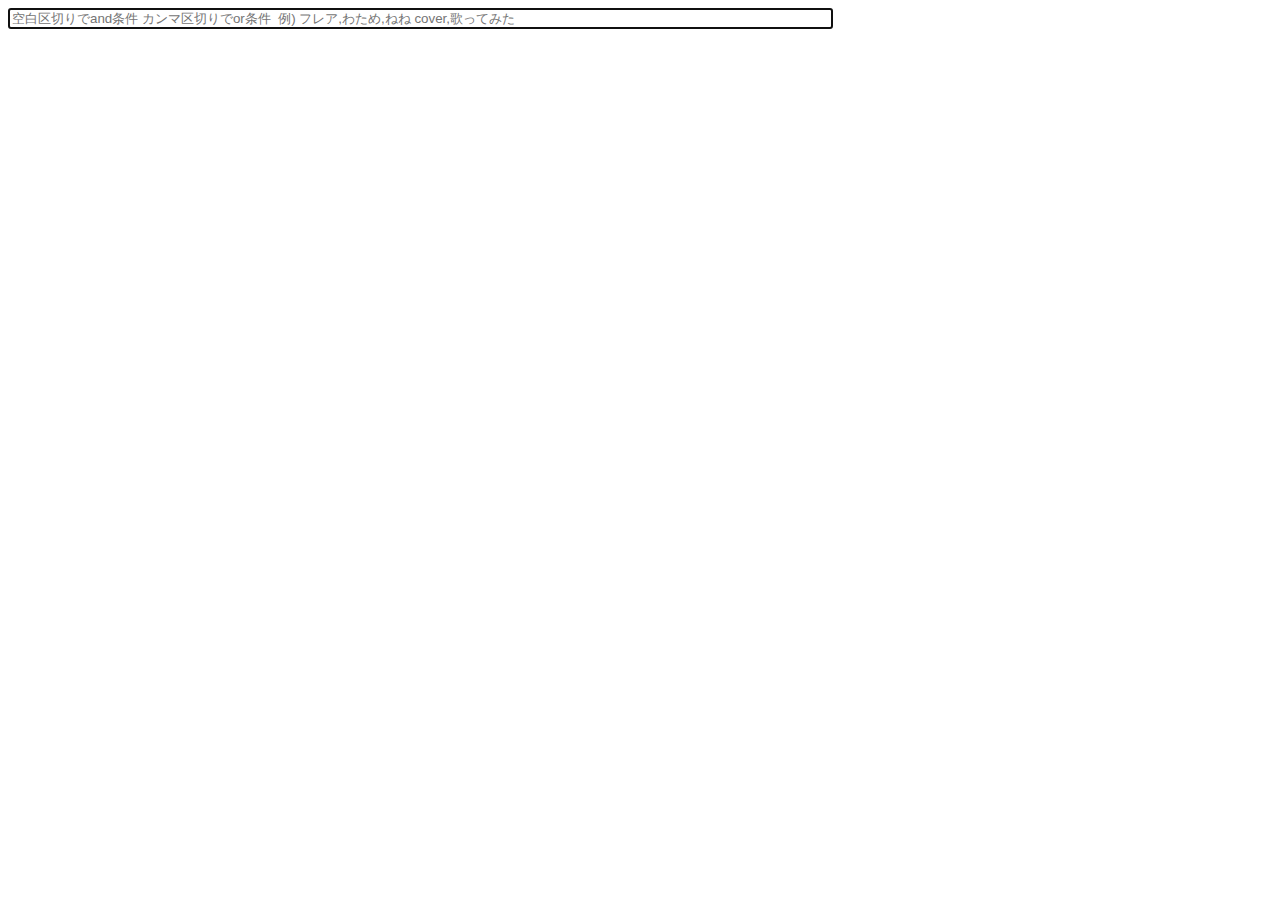
<file: www/song/bk/sub.bk2.html>
<!DOCTYPE html>
<html lang="ja">
<head>
<meta charset="UTF-8">
<meta http-equiv="X-UA-Compatible" content="IE=edge">
<title>Document</title>
<style>
ul {
  list-style-type: none;
}
</style>
</head>
<body>
<input type='text' id="keyword" size="100" placeholder="空白区切りでand条件 カンマ区切りでor条件  例) フレア,わため,ねね cover,歌ってみた">
<ul id="list">
</ul>
<script>
const xhr = new XMLHttpRequest();
xhr.open("GET", 'https://ooq.jp/pri/holo/song/data/s.ltst.json');
xhr.send();

xhr.onreadystatechange = () =>{
  if (xhr.readyState == 4 && xhr.status == 200) {
    const jsonObj = JSON.parse(xhr.responseText);      
    for (let item of jsonObj) {        
      console.log("id: " + item.id + " title: " + item.title + " completed: " + item.completed);        
    }
  }
}

var data_jsn = {}

var video_id_srt = new Array()
for (let [video_id, tbl] of Object.entries(data_jsn)) {
  if(tbl.view_cnt){
    video_id_srt.push(video_id)
  }
}
video_id_srt.sort(function (video_id1, video_id2) {
  var ret = data_jsn[video_id2].view_cnt - data_jsn[video_id1].view_cnt;
  return ret
});

var data_jsn_srt = new Array()
video_id_srt.forEach(function (video_id) {
  data_jsn_srt.push(data_jsn[video_id])
});

var data = new Array()
for (let [video_id, tbl] of Object.entries(data_jsn_srt)) {
  data.push(tbl.view_cnt + " " + tbl.title)
}

var keyupStack = [];
var keyword = document.getElementById('keyword');
keyword.addEventListener('keyup', function () {
  keyupStack.push(1);

  setTimeout(function () {
    keyupStack.pop();

    // 最後にkeyupされてから一定時間次の入力がなかったら実行
    if (keyupStack.length === 0) {

      var words_and = this.value.split(/\s/g);
      words_and.forEach(function(w,idx,ws){
        if (w.indexOf(',') >= 0){
          ws[idx] = w.replace(new RegExp("^" + "," + "+|" + "," + "+$", "g"),'').split(',');
        }
      });
      var filteredLists = data.filter(function (d) {
        return words_and.every(function (w_and) {
          var ret
          if (typeof w_and == "string" ) {
            ret = d.toLowerCase().indexOf(w_and.toLowerCase()) >= 0;
          }else if(typeof w_and == "object"){
            ret = w_and.some(function(w_or){
              return d.toLowerCase().indexOf(w_or.toLowerCase()) >= 0;
            });
          }
          return ret;
        });
      });
      createRow(filteredLists);
    }
  }.bind(this), 300);
});

var createRow = function (lists) {
  var list = document.getElementById('list');
  list.textContent = null;
  lists.forEach(function (l) {
    var li = document.createElement('li');
    li.appendChild(document.createTextNode(l));
    list.appendChild(li);
  });
};

// 初期表示
createRow(data);
document.getElementById('keyword').focus();

</script>
</body>
</html>
</file>
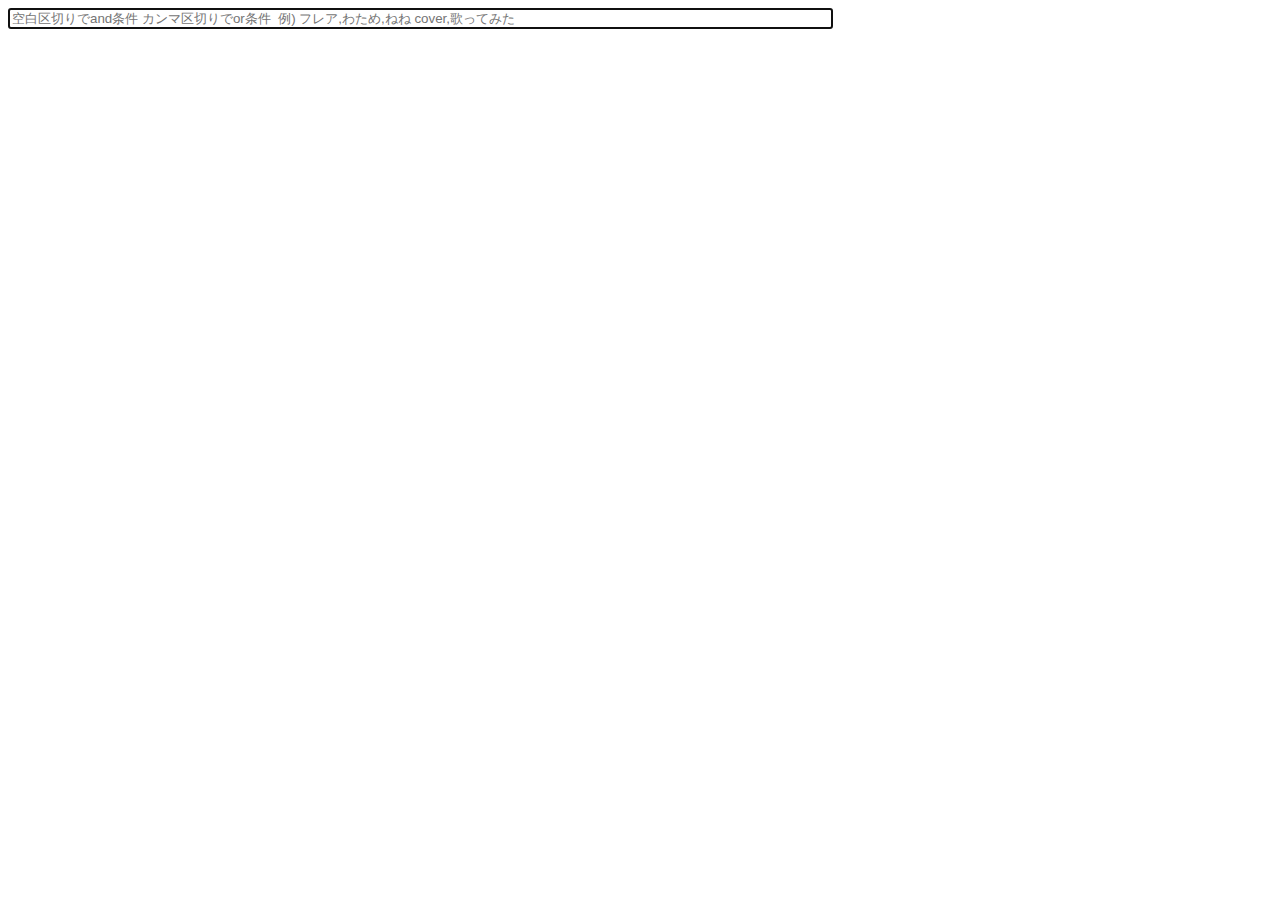
<file: www/song/bk/sub.html>
<!DOCTYPE html>
<html lang="ja">
<head>
<meta charset="UTF-8">
<meta http-equiv="X-UA-Compatible" content="IE=edge">
<title>Document</title>
<style>
ul {
  list-style-type: none;
}
</style>
</head>
<body>
<input type='text' id="keyword" size="100" placeholder="空白区切りでand条件 カンマ区切りでor条件  例) フレア,わため,ねね cover,歌ってみた">
<ul id="list">
</ul>
<script>

// var queryString = window.location.search;
// console.log(data_url);
// var get_prm = new Object();
// if(queryString){
//   queryString = queryString.substring(1);
//   var parameters = queryString.split('&');
// 
//   for (var i = 0; i < parameters.length; i++) {
//     var elm    = parameters[i].split('=');
//     var prmKey = decodeURIComponent(elm[0]);
//     var prmVal = decodeURIComponent(elm[1]);
//     get_prm[prmKey] = prmVal;
//   }
// }

var data_url_dir = 'https://ooq.jp/pri/holo/song/data';
// var file_json = get_prm[f];
var file_json = 's.ltst.json';
var data_url = data_url_dir + "/" + file_json;
console.log(data_url);

var li_cre = function (lists) {
  var list = document.getElementById('list');
  list.textContent = null;
  lists.forEach(function (l) {
    var li = document.createElement('li');
    li.appendChild(document.createTextNode(l));
    list.appendChild(li);
  });
};

var data_jsn = {}
var video_id_srt = new Array()
var data_jsn_srt = new Array()
var lst = new Array()

const xhr = new XMLHttpRequest();
xhr.open("GET", data_url);
xhr.send();
xhr.onreadystatechange = () =>{
  if (xhr.readyState == 4 && xhr.status == 200) {
    data_jsn = JSON.parse(xhr.responseText);      
    lst_srt(data_jsn);
    li_cre(lst);
  }
}

function lst_srt(data_jsn) {

  for (let [video_id, tbl] of Object.entries(data_jsn)) {
    if(tbl.view_cnt){
      video_id_srt.push(video_id)
    }
  }
  video_id_srt.sort(function (video_id1, video_id2) {
    return data_jsn[video_id2].view_cnt - data_jsn[video_id1].view_cnt;
  });

  video_id_srt.forEach(function (video_id) {
    data_jsn_srt.push(data_jsn[video_id])
  });

  for (let [video_id, tbl] of Object.entries(data_jsn_srt)) {
    lst.push(tbl.view_cnt + " " + tbl.title)
  }
}

var keyupStack = [];
var keyword = document.getElementById('keyword');
keyword.addEventListener('keyup', function () {
  keyupStack.push(1);

  setTimeout(function () {
    keyupStack.pop();

    if (keyupStack.length === 0) {

      var words_and = this.value.split(/\s/g);
      words_and.forEach(function(w,idx,ws){
        if (w.indexOf(',') >= 0){
          ws[idx] = w.replace(new RegExp("^" + "," + "+|" + "," + "+$", "g"),'').split(',');
        }
      });
      var filteredLists = lst.filter(function (d) {
        return words_and.every(function (w_and) {
          var ret
          if (typeof w_and == "string" ) {
            ret = d.toLowerCase().indexOf(w_and.toLowerCase()) >= 0;
          }else if(typeof w_and == "object"){
            ret = w_and.some(function(w_or){
              return d.toLowerCase().indexOf(w_or.toLowerCase()) >= 0;
            });
          }
          return ret;
        });
      });
      li_cre(filteredLists);
    }
  }.bind(this), 300);
});

document.getElementById('keyword').focus();
</script>
</body>
</html>
</file>
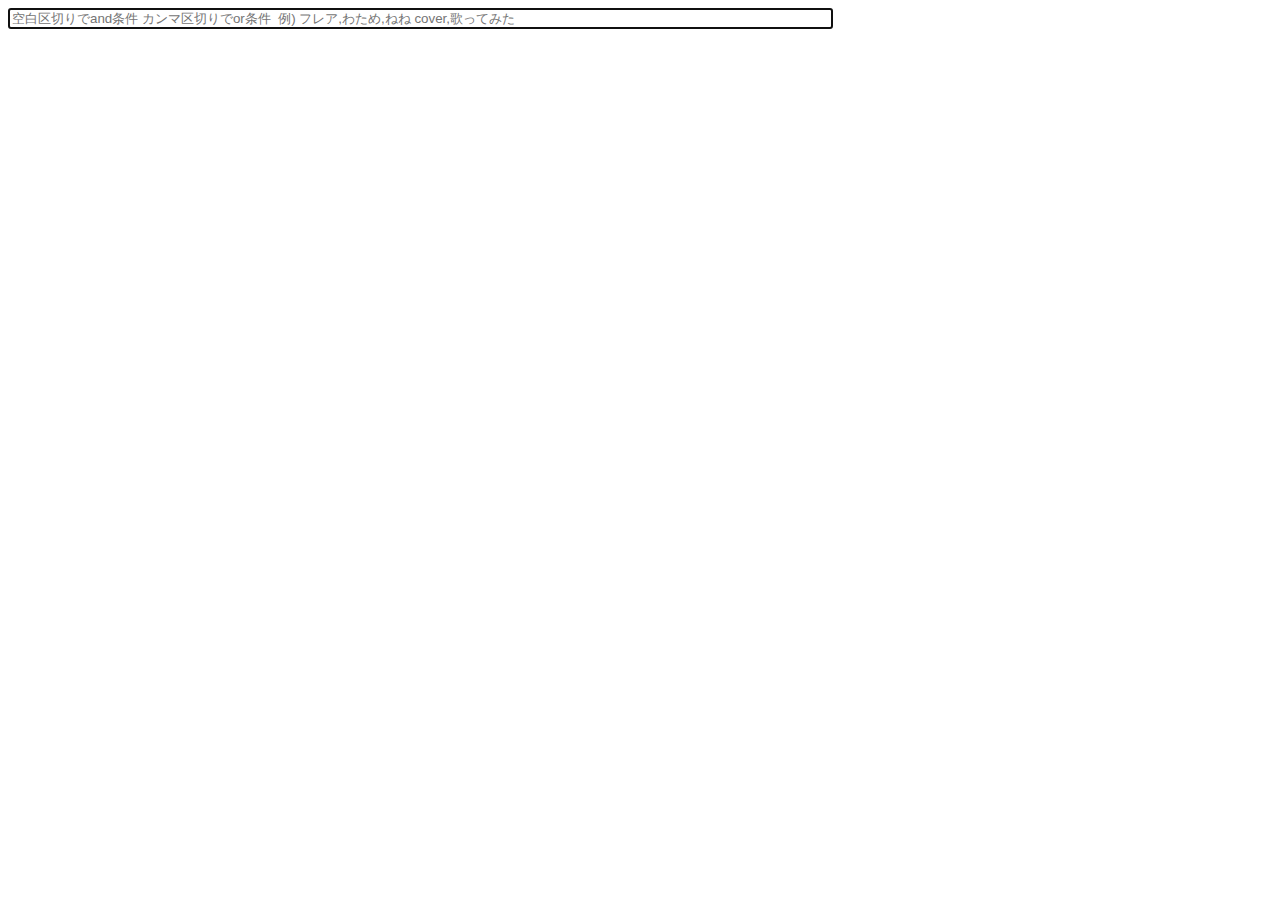
<file: www/song/bk/sub.tst.html>
<!DOCTYPE html>
<html lang="ja">
<head>
<meta charset="UTF-8">
<meta http-equiv="X-UA-Compatible" content="IE=edge">
<title>Document</title>
<style>
ul {
  list-style-type: none;
}
</style>
</head>
<body>
<input type='text' id="keyword" size="100" placeholder="空白区切りでand条件 カンマ区切りでor条件  例) フレア,わため,ねね cover,歌ってみた">
<ul id="list">
</ul>
<script>
var queryString = window.location.search;
console.log(data_url);
var get_prm = new Object();
if(queryString){
  queryString = queryString.substring(1);
  var parameters = queryString.split('&');

  for (var i = 0; i < parameters.length; i++) {
    var elm    = parameters[i].split('=');
    var prmKey = decodeURIComponent(elm[0]);
    var prmVal = decodeURIComponent(elm[1]);
    get_prm[prmKey] = prmVal;
  }
}

var data_url_dir = 'https://ooq.jp/pri/holo/song/data';
var file_json = (get_prm.f) ? get_prm.f : 's.ltst.json';
console.log(data_url);
var data_url = data_url_dir + "/" + file_json;
console.log(data_url);

var li_cre = function (lists) {
  var list = document.getElementById('list');
  list.textContent = null;
  lists.forEach(function (l) {
    var li = document.createElement('li');
    li.appendChild(document.createTextNode(l));
    list.appendChild(li);
  });
};

var data_jsn = {}
var video_id_srt = new Array()
var data_jsn_srt = new Array()
var lst = new Array()

const xhr = new XMLHttpRequest();
xhr.open("GET", data_url);
xhr.send();
xhr.onreadystatechange = () =>{
  if (xhr.readyState == 4 && xhr.status == 200) {
    data_jsn = JSON.parse(xhr.responseText);      
    lst_srt(data_jsn);
    li_cre(lst);
  }
}

function lst_srt(data_jsn) {

  for (let [video_id, tbl] of Object.entries(data_jsn)) {
    if(tbl.view_cnt){
      video_id_srt.push(video_id)
    }
  }
  video_id_srt.sort(function (video_id1, video_id2) {
    return data_jsn[video_id2].view_cnt - data_jsn[video_id1].view_cnt;
  });

  video_id_srt.forEach(function (video_id) {
    data_jsn_srt.push(data_jsn[video_id])
  });

  for (let [video_id, tbl] of Object.entries(data_jsn_srt)) {
    lst.push(tbl.view_cnt + " " + tbl.title)
  }
}

var keyupStack = [];
var keyword = document.getElementById('keyword');
keyword.addEventListener('keyup', function () {
  keyupStack.push(1);

  setTimeout(function () {
    keyupStack.pop();

    if (keyupStack.length === 0) {

      var words_and = this.value.split(/\s/g);
      words_and.forEach(function(w,idx,ws){
        if (w.indexOf(',') >= 0){
          ws[idx] = w.replace(new RegExp("^" + "," + "+|" + "," + "+$", "g"),'').split(',');
        }
      });
      var filteredLists = lst.filter(function (d) {
        return words_and.every(function (w_and) {
          var ret
          if (typeof w_and == "string" ) {
            ret = d.toLowerCase().indexOf(w_and.toLowerCase()) >= 0;
          }else if(typeof w_and == "object"){
            ret = w_and.some(function(w_or){
              return d.toLowerCase().indexOf(w_or.toLowerCase()) >= 0;
            });
          }
          return ret;
        });
      });
      li_cre(filteredLists);
    }
  }.bind(this), 300);
});

document.getElementById('keyword').focus();
</script>
</body>
</html>
</file>
